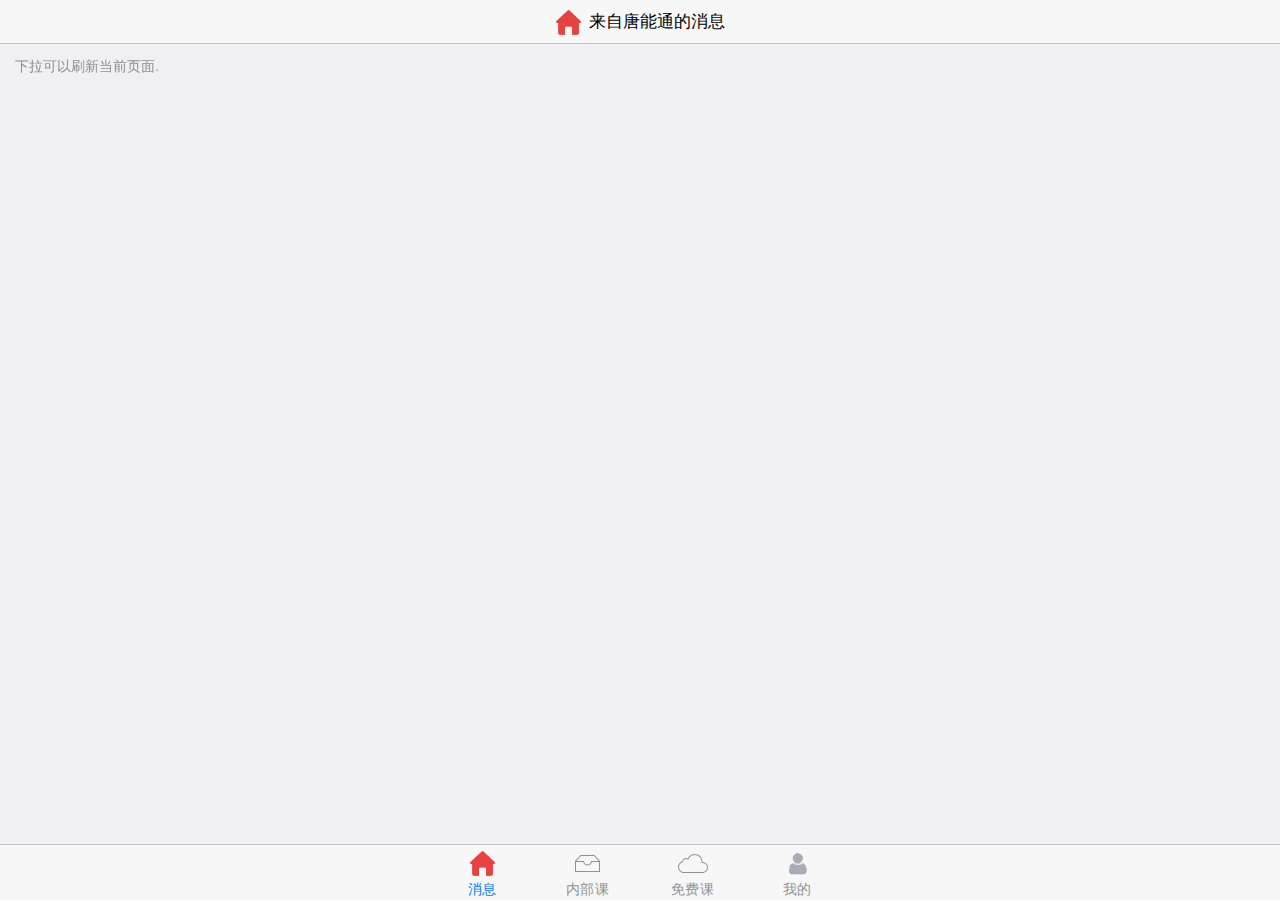
<file: prj/android/TntPlayer/app/src/main/assets/www/index.html>
<!DOCTYPE html>
<html>
  <head>
    <meta charset="utf-8">
    <meta name="viewport" content="width=device-width, initial-scale=1, maximum-scale=1, minimum-scale=1, user-scalable=no, minimal-ui">
    <meta name="apple-mobile-web-app-capable" content="yes">
    <meta name="apple-mobile-web-app-status-bar-style" content="black">
    <title>My App</title>
    <!-- Path to Framework7 Library CSS-->
    <link rel="stylesheet" href="css/framework7.ios.min.css">
    <link rel="stylesheet" href="css/framework7.ios.colors.min.css">
    <!-- Path to your custom app styles-->
    <link rel="stylesheet" href="css/my-app.css?1">
  </head>
  <body>


  <!-- Status bar overlay for fullscreen mode-->
  <div class="statusbar-overlay"></div>
  <!-- Panels overlay-->
  <div class="panel-overlay"></div>
  <!-- Left panel with reveal effect-->
  <div class="panel panel-left panel-reveal">
    <div class="content-block">
      <p>Left panel content goes here</p>
    </div>
  </div>
  <!-- Right panel with cover effect-->
  <div class="panel panel-right panel-cover">
    <div class="content-block">
      <p>Right panel content goes here</p>
    </div>
  </div>
  <!-- Views, and they are tabs-->
  <!-- We need to set "toolbar-through" class on it to keep space for our tab bar-->
  <div class="views tabs toolbar-through">
    <!-- Your first view, it is also a .tab and should have "active" class to make it visible by default-->
    <div id="view-1" class="view view-main tab active">
      <!-- We can make with view with navigation, let's add Top Navbar-->
      <div class="navbar">
        <div class="navbar-inner">
          <div class="center sliding"><i class="icon demo-icon-1" style="margin-right:8px;margin-top:0px;"></i>来自唐能通的消息</div>
        </div>
      </div>
      <!-- Pages-->
      <div class="pages">
        <!-- Page, data-page contains page name-->
        <div data-page="index-1" class="page">

          <div class="page-content pull-to-refresh-content" data-viewtype="gg" data-iconpath="https://gpk01.gwgz.com:666/images/tnt/avter-200.jpg">
            <div class="pull-to-refresh-layer">
              <div class="preloader"></div>
              <div class="pull-to-refresh-arrow"></div>
            </div>
            <div class="list-block media-list" style="padding-top:8px;">
              <ul >

              </ul>
              <div class="list-block-label">
                <p>下拉可以刷新当前页面.</p>
              </div>
            </div>
          </div>

        </div>
      </div>
    </div>
    <!-- Second view (for second wrap)-->
    <div id="view-2" class="view tab">
      <!-- We can make with view with navigation, let's add Top Navbar-->
      <div class="navbar">
        <div class="navbar-inner">
          <div class="center sliding"><i class="icon demo-icon-2" style="margin-right:8px;margin-top:0px;"></i>内部课</div>
        </div>
      </div>
      <div class="pages ">
        <div data-page="index-2" class="page">

          <div class="page-content pull-to-refresh-content  infinite-scroll" data-viewtype="gpk" data-iconpath="https://gpk01.gwgz.com:666/images/tnt/00.jpg">
            <div class="pull-to-refresh-layer">
              <div class="preloader"></div>
              <div class="pull-to-refresh-arrow"></div>
            </div>
            <div class="list-block media-list" style="padding-top:8px;">
              <ul >

              </ul>
              <!-- Preloader -->
              <div class="infinite-scroll-preloader">
                <div class="preloader"></div>
              </div>
              <div class="list-block-label">
                <p>下拉可以刷新当前页面.</p>
              </div>
            </div>
          </div>


        </div>
      </div>
    </div>
    <div id="view-3" class="view tab">
      <!-- We can make with view with navigation, let's add Top Navbar-->
      <div class="navbar">
        <div class="navbar-inner">
          <div class="center sliding"><i class="icon demo-icon-3" style="margin-right:8px;margin-top:0px;"></i>免费课</div>
        </div>
      </div>
      <div class="pages">
        <div data-page="index-3" class="page">

          <div class="page-content pull-to-refresh-content infinite-scroll" data-viewtype="gsk" data-iconpath="https://gpk01.gwgz.com:666/images/tnt/003.jpg">
            <div class="pull-to-refresh-layer">
              <div class="preloader"></div>
              <div class="pull-to-refresh-arrow"></div>
            </div>
            <div class="list-block media-list" style="padding-top:8px;">
              <ul >

              </ul>
              <!-- Preloader -->
              <div class="infinite-scroll-preloader">
                <div class="preloader"></div>
              </div>
              <div class="list-block-label">
                <p>下拉可以刷新当前页面.</p>
              </div>
            </div>
          </div>

        </div>
      </div>
    </div>
    <div id="view-4" class="view tab">
      <div class="pages navbar-fixed">
        <div data-page="index-4" class="page">
          <div class="navbar">
            <div class="navbar-inner">
              <div class="center">我的</div>
            </div>
          </div>
          <div class="page-content my-info">
            <div class="my-name1" style="display:none;">游客</div>
            <div class="list-block">
              <ul>
                <li>
                  <div class="item-content">
                    <div class="item-media"><i class="icon icon-form-name"></i></div>
                    <div class="item-inner">
                      <div class="item-title label">用户名</div>
                      <div class="item-input">
                        <div class="label my-name">游客</div>
                      </div>
                    </div>
                  </div>
                </li>
                <li>
                  <div class="item-content">
                    <div class="item-media"><i class="icon icon-form-email"></i></div>
                    <div class="item-inner">
                      <div class="item-title label">有效期</div>
                      <div class="item-input">
                        <div class="label my-charge">游客可以收看下方免费课栏目的免费课件！</div>
                      </div>
                    </div>
                  </div>
                </li>
                <!--
                <li>
                  <div class="item-content">
                    <div class="item-media"><i class="icon icon-form-url"></i></div>
                    <div class="item-inner">
                      <div class="item-title label">URL</div>
                      <div class="item-input">
                        <input type="url" placeholder="URL">
                      </div>
                    </div>
                  </div>
                </li>
                <li>
                  <div class="item-content">
                    <div class="item-media"><i class="icon icon-form-password"></i></div>
                    <div class="item-inner">
                      <div class="item-title label">Password</div>
                      <div class="item-input">
                        <input type="password" placeholder="Password">
                      </div>
                    </div>
                  </div>
                </li>
                <li>
                  <div class="item-content">
                    <div class="item-media"><i class="icon icon-form-tel"></i></div>
                    <div class="item-inner">
                      <div class="item-title label">Phone</div>
                      <div class="item-input">
                        <input type="tel" placeholder="Phone">
                      </div>
                    </div>
                  </div>
                </li>
                <li>
                  <div class="item-content">
                    <div class="item-media"><i class="icon icon-form-gender"></i></div>
                    <div class="item-inner">
                      <div class="item-title label">Gender</div>
                      <div class="item-input">
                        <select>
                          <option>Male</option>
                          <option>Female</option>
                        </select>
                      </div>
                    </div>
                  </div>
                </li>
                <li>
                  <div class="item-content">
                    <div class="item-media"><i class="icon icon-form-calendar"></i></div>
                    <div class="item-inner">
                      <div class="item-title label">Birth date</div>
                      <div class="item-input">
                        <input type="date" placeholder="Birth day" value="2014-04-30">
                      </div>
                    </div>
                  </div>
                </li>
                <li>
                  <div class="item-content">
                    <div class="item-media"><i class="icon icon-form-toggle"></i></div>
                    <div class="item-inner">
                      <div class="item-title label">Switch</div>
                      <div class="item-input">
                        <label class="label-switch">
                          <input type="checkbox">
                          <div class="checkbox"></div>
                        </label>
                      </div>
                    </div>
                  </div>
                </li>
                <li>
                  <div class="item-content">
                    <div class="item-media"><i class="icon icon-form-settings"></i></div>
                    <div class="item-inner">
                      <div class="item-title label">Slider</div>
                      <div class="item-input">
                        <div class="range-slider">
                          <input type="range" min="0" max="100" value="50" step="0.1">
                        </div>
                      </div>
                    </div>
                  </div>
                </li> -->
              </ul>
            </div>
            <div class="content-block">
              <p></p>
            </div>
          </div>
        </div>
      </div>
    </div>
    <!-- Bottom Tabbar-->
    <div class="toolbar tabbar tabbar-labels">

      <div class="toolbar-inner">
        <a href="#view-1" class="tab-link active">
          <i class="icon demo-icon-1"></i>
          <span class="tabbar-label">消息</span>
        </a>
        <a href="#view-2" class="tab-link">
          <i class="icon demo-icon-2"></i>
          <span class="tabbar-label">内部课</span>
        </a>

        <a href="#view-3" class="tab-link">
          <i class="icon demo-icon-3"><span class="badge bg-red" style="display:none;">4</span></i>
          <span class="tabbar-label">免费课</span>
        </a>

        <a href="#view-4" class="tab-link">
          <i class="icon demo-icon-4"></i>
          <span class="tabbar-label">我的</span>
        </a>
      </div>

    </div>
  </div>

  <!-- About Popup -->
  <div class="popup popup-about">
    <div class="navbar">
      <div class="navbar-inner">
        <div class="left">
          <a href="#" class="link close-popup">
            <i class="icon icon-back"></i>
            <span>返回</span>
          </a>
        </div>
        <div class="center"><span class="popup-title"></span></div>

        <div class="right">
          <a href="#" class="link">
            <i class="icon icon-close"></i>


          </a>
        </div>

      </div>
    </div>
    <div class="content-block">
      <div class="popup-content">

      </div>
    </div>
  </div>


  <div class="login-screen">
    <!-- Default view-page layout -->
    <div class="view">
      <div class="page">
        <!-- page-content has additional login-screen content -->
        <div class="page-content login-screen-content">
          <div class="login-screen-title"><i class="icon demo-icon-99" style="margin-right:8px;margin-top:0px;"></i>唐能通短线是银</div>
          <!-- Login form -->
          <form>
            <div class="list-block">
              <ul>
                <li class="item-content">
                  <div class="item-inner">
                    <div class="item-title label">账号</div>
                    <div class="item-input">
                      <input type="text" name="login-username" placeholder="用户名一般为姓名">
                    </div>
                  </div>
                </li>
                <li class="item-content">
                  <div class="item-inner">
                    <div class="item-title label">密码</div>
                    <div class="item-input">
                      <input type="password" name="login-password" placeholder="密码">
                    </div>
                  </div>
                </li>
              </ul>
            </div>
            <div class="list-block">
              <ul>
                <li>
                  <a href="#" class="item-link list-button login-button">登录</a>
                </li>
              </ul>
              <div class="list-block-label">
                <p>用户名注册开通，请联系QQ：2881559071</p>
                <p><a href="#" class="close-login-screen">取消登陆</a></p>
              </div>
            </div>
          </form>
        </div>
      </div>
    </div>
  </div>

    <!-- Path to Framework7 Library JS-->
    <script type="text/javascript" src="js/framework7.min.js"></script>
    <!-- Path to your app js-->
    <script type="text/javascript" src="js/pageInit.js?d"></script>
    <script type="text/javascript" src="js/my-app.js?c"></script>


    <script>

    function clickprompt(){
    // 调用prompt（）
    var result=prompt("js://cpp?arg1=111&arg2=222");
    alert("demo " + result);
}

      </script>
  </body>
</html>
</file>
<file: prj/android/TntPlayer/app/src/main/assets/www/css/my-app.css>
i.demo-icon-1 {
        width: 25px;
        height: 25px;
        background-image: url("../img/home-off.png");
      }
      .active i.demo-icon-1 {
        background-image: url("../img/home-on.png");
      }
      i.demo-icon-2 {
        width: 25px;
        height: 30px;
        background-image: url("data:image/svg+xml;charset=utf-8,<svg xmlns='http://www.w3.org/2000/svg' x='0px' y='0px' viewBox='0 0 25 17' fill='%23929292'><path d='M19.5,0h-14L0,6v11h25V6L19.5,0z M5.9,1h13.2l4.5,5H16c0,1.9-1.6,3.4-3.5,3.4C10.6,9.4,9,7.9,9,6H1.4L5.9,1z M24,16H1V7h7.1 c0.5,1.9,2.3,3.4,4.4,3.4s3.9-1.5,4.4-3.4H24V16z'/></svg>");
      }
      .active i.demo-icon-2 {
        background-image: url("data:image/svg+xml;charset=utf-8,<svg xmlns='http://www.w3.org/2000/svg' x='0px' y='0px' viewBox='0 0 25 17' fill='%23007aff'><path d='M19.5,0h-14L0,6v11h25V6L19.5,0z M5.9,1h13.2l4.5,5H16c0,1.9-1.6,3.4-3.5,3.4C10.6,9.4,9,7.9,9,6H1.3L5.9,1z'/></svg>");
      }
      i.demo-icon-3 {
        width: 30px;
        height: 30px;
        background-image: url("data:image/svg+xml;charset=utf-8,<svg xmlns='http://www.w3.org/2000/svg' x='0px' y='0px' viewBox='0 0 30 19' fill='%23929292'><path d='M16.8,1c3.7,0,6.8,3,6.8,6.8l0,0.1c0,0,0,0.1,0,0.1l0,1l1,0C27,9,29,11,29,13.5c0,2.5-2,4.5-4.5,4.5H6c-2.8,0-5-2.2-5-5 c0-2.1,1.4-4,3.4-4.7L5,8.1l0.1-0.6C5.3,6,6.5,5,8,5c0.4,0,0.9,0.1,1.3,0.3l0.9,0.5l0.4-0.9C11.8,2.5,14.2,1,16.8,1 M16.8,0 c-3.1,0-5.7,1.8-7,4.4C9.2,4.2,8.6,4,8,4C6,4,4.4,5.4,4.1,7.3C1.7,8.1,0,10.4,0,13c0,3.3,2.7,6,6,6h18.5v0c3,0,5.5-2.5,5.5-5.5 c0-3-2.5-5.5-5.5-5.5c0-0.1,0-0.2,0-0.2C24.5,3.5,21.1,0,16.8,0L16.8,0z'/></svg>");
      }
      .active i.demo-icon-3 {
        background-image: url("data:image/svg+xml;charset=utf-8,<svg xmlns='http://www.w3.org/2000/svg' x='0px' y='0px' viewBox='0 0 30 19' fill='%23007aff'><path d='M24.5,8c0-0.1,0-0.2,0-0.2C24.5,3.5,21,0,16.8,0c-3.1,0-5.7,1.8-7,4.4C9.2,4.2,8.6,4,8,4C6,4,4.4,5.4,4,7.3 C1.7,8.1,0,10.4,0,13c0,3.3,2.7,6,6,6h18.5v0c3,0,5.5-2.5,5.5-5.5C30,10.5,27.5,8,24.5,8z'/></svg>");
      }
      i.demo-icon-4 {
        width: 25px;
        height: 30px;
        background-image: url("../img/my-off.png");
      }
      .active i.demo-icon-4 {
        background-image: url("../img/my-on.png");
      }

      i.demo-icon-5 {
        width: 25px;
        height: 30px;
        background-image: url("../img/00.jpg");
      }
      .active i.demo-icon-5 {
        background-image: url("../img/00.jpg");
      }

      i.demo-icon-6 {
        width: 25px;
        height: 30px;
        background-image: url("../img/003.jpg");
      }
      .active i.demo-icon-6 {
        background-image: url("../img/003.jpg");
      }

      i.demo-icon-99 {
        width: 25px;
        height: 30px;
        background-image: url("../img/tx200.png");
      }
      .active i.demo-icon-99 {
        background-image: url("../img/tx200.png");
      }

      .msg_title_avter{
        width:40px;height:40px;
        border-radius:40px;
      }

.list-block .item-after{
 max-height:48px;

}

.ml10{
    margin-left:6px;
}

.vertical-container{
        display: -webkit-flex;
        display: flex;
        -webkit-align-items: center;
              align-items: center;
        -webkit-justify-content: center;
              justify-content: center;
    }

.infinite-scroll-preloader {
  margin-top:-20px;
  margin-bottom: 10px;
  text-align: center;
}
.infinite-scroll-preloader .preloader {
  width:34px;
  height:34px;
}
</file>
<file: prj/android/TntPlayer/app/src/main/assets/www/css/framework7.ios.min.css>
/**
 * Framework7 1.6.5
 * Full featured mobile HTML framework for building iOS & Android apps
 * 
 * http://framework7.io/
 * 
 * Copyright 2017, Vladimir Kharlampidi
 * The iDangero.us
 * http://www.idangero.us/
 * 
 * Licensed under MIT
 * 
 * Released on: September 7, 2017
 */
.framework7-root,body,html{position:relative;height:100%;width:100%;overflow-x:hidden}body{font-family:-apple-system,SF UI Text,Helvetica Neue,Helvetica,Arial,sans-serif;margin:0;padding:0;color:#000;font-size:14px;line-height:1.4;width:100%;-webkit-text-size-adjust:100%;background:#fff;overflow:hidden}.framework7-root{overflow:hidden}@media all and (width:1024px) and (height:691px) and (orientation:landscape){.framework7-root,body,html{height:671px}}@media all and (width:1024px) and (height:692px) and (orientation:landscape){.framework7-root,body,html{height:672px}}*{-webkit-tap-highlight-color:transparent;-webkit-touch-callout:none}a,input,select,textarea{outline:0}a{text-decoration:none;color:#007aff}p{margin:1em 0}.row{display:-webkit-box;display:-ms-flexbox;display:-webkit-flex;display:flex;-webkit-box-pack:justify;-ms-flex-pack:justify;-webkit-justify-content:space-between;justify-content:space-between;-webkit-box-lines:multiple;-moz-box-lines:multiple;-webkit-flex-wrap:wrap;-ms-flex-wrap:wrap;flex-wrap:wrap;-webkit-box-align:start;-ms-flex-align:start;-webkit-align-items:flex-start;align-items:flex-start}.row>[class*=col-]{box-sizing:border-box}.row .col-auto{width:100%}.row .col-100{width:100%;width:-webkit-calc((100% - 15px*0)/ 1);width:calc((100% - 15px*0)/ 1)}.row.no-gutter .col-100{width:100%}.row .col-95{width:95%;width:-webkit-calc((100% - 15px*.05263157894736836)/ 1.0526315789473684);width:calc((100% - 15px*.05263157894736836)/ 1.0526315789473684)}.row.no-gutter .col-95{width:95%}.row .col-90{width:90%;width:-webkit-calc((100% - 15px*.11111111111111116)/ 1.1111111111111112);width:calc((100% - 15px*.11111111111111116)/ 1.1111111111111112)}.row.no-gutter .col-90{width:90%}.row .col-85{width:85%;width:-webkit-calc((100% - 15px*.17647058823529416)/ 1.1764705882352942);width:calc((100% - 15px*.17647058823529416)/ 1.1764705882352942)}.row.no-gutter .col-85{width:85%}.row .col-80{width:80%;width:-webkit-calc((100% - 15px*.25)/ 1.25);width:calc((100% - 15px*.25)/ 1.25)}.row.no-gutter .col-80{width:80%}.row .col-75{width:75%;width:-webkit-calc((100% - 15px*.33333333333333326)/ 1.3333333333333333);width:calc((100% - 15px*.33333333333333326)/ 1.3333333333333333)}.row.no-gutter .col-75{width:75%}.row .col-70{width:70%;width:-webkit-calc((100% - 15px*.4285714285714286)/ 1.4285714285714286);width:calc((100% - 15px*.4285714285714286)/ 1.4285714285714286)}.row.no-gutter .col-70{width:70%}.row .col-66{width:66.66666666666666%;width:-webkit-calc((100% - 15px*.5000000000000002)/ 1.5000000000000002);width:calc((100% - 15px*.5000000000000002)/ 1.5000000000000002)}.row.no-gutter .col-66{width:66.66666666666666%}.row .col-65{width:65%;width:-webkit-calc((100% - 15px*.5384615384615385)/ 1.5384615384615385);width:calc((100% - 15px*.5384615384615385)/ 1.5384615384615385)}.row.no-gutter .col-65{width:65%}.row .col-60{width:60%;width:-webkit-calc((100% - 15px*.6666666666666667)/ 1.6666666666666667);width:calc((100% - 15px*.6666666666666667)/ 1.6666666666666667)}.row.no-gutter .col-60{width:60%}.row .col-55{width:55%;width:-webkit-calc((100% - 15px*.8181818181818181)/ 1.8181818181818181);width:calc((100% - 15px*.8181818181818181)/ 1.8181818181818181)}.row.no-gutter .col-55{width:55%}.row .col-50{width:50%;width:-webkit-calc((100% - 15px*1)/ 2);width:calc((100% - 15px*1)/ 2)}.row.no-gutter .col-50{width:50%}.row .col-45{width:45%;width:-webkit-calc((100% - 15px*1.2222222222222223)/ 2.2222222222222223);width:calc((100% - 15px*1.2222222222222223)/ 2.2222222222222223)}.row.no-gutter .col-45{width:45%}.row .col-40{width:40%;width:-webkit-calc((100% - 15px*1.5)/ 2.5);width:calc((100% - 15px*1.5)/ 2.5)}.row.no-gutter .col-40{width:40%}.row .col-35{width:35%;width:-webkit-calc((100% - 15px*1.8571428571428572)/ 2.857142857142857);width:calc((100% - 15px*1.8571428571428572)/ 2.857142857142857)}.row.no-gutter .col-35{width:35%}.row .col-33{width:33.333333333333336%;width:-webkit-calc((100% - 15px*2)/ 3);width:calc((100% - 15px*2)/ 3)}.row.no-gutter .col-33{width:33.333333333333336%}.row .col-30{width:30%;width:-webkit-calc((100% - 15px*2.3333333333333335)/ 3.3333333333333335);width:calc((100% - 15px*2.3333333333333335)/ 3.3333333333333335)}.row.no-gutter .col-30{width:30%}.row .col-25{width:25%;width:-webkit-calc((100% - 15px*3)/ 4);width:calc((100% - 15px*3)/ 4)}.row.no-gutter .col-25{width:25%}.row .col-20{width:20%;width:-webkit-calc((100% - 15px*4)/ 5);width:calc((100% - 15px*4)/ 5)}.row.no-gutter .col-20{width:20%}.row .col-15{width:15%;width:-webkit-calc((100% - 15px*5.666666666666667)/ 6.666666666666667);width:calc((100% - 15px*5.666666666666667)/ 6.666666666666667)}.row.no-gutter .col-15{width:15%}.row .col-10{width:10%;width:-webkit-calc((100% - 15px*9)/ 10);width:calc((100% - 15px*9)/ 10)}.row.no-gutter .col-10{width:10%}.row .col-5{width:5%;width:-webkit-calc((100% - 15px*19)/ 20);width:calc((100% - 15px*19)/ 20)}.row.no-gutter .col-5{width:5%}.row .col-auto:nth-last-child(1),.row .col-auto:nth-last-child(1)~.col-auto{width:100%;width:-webkit-calc((100% - 15px*0)/ 1);width:calc((100% - 15px*0)/ 1)}.row.no-gutter .col-auto:nth-last-child(1),.row.no-gutter .col-auto:nth-last-child(1)~.col-auto{width:100%}.row .col-auto:nth-last-child(2),.row .col-auto:nth-last-child(2)~.col-auto{width:50%;width:-webkit-calc((100% - 15px*1)/ 2);width:calc((100% - 15px*1)/ 2)}.row.no-gutter .col-auto:nth-last-child(2),.row.no-gutter .col-auto:nth-last-child(2)~.col-auto{width:50%}.row .col-auto:nth-last-child(3),.row .col-auto:nth-last-child(3)~.col-auto{width:33.33333333%;width:-webkit-calc((100% - 15px*2)/ 3);width:calc((100% - 15px*2)/ 3)}.row.no-gutter .col-auto:nth-last-child(3),.row.no-gutter .col-auto:nth-last-child(3)~.col-auto{width:33.33333333%}.row .col-auto:nth-last-child(4),.row .col-auto:nth-last-child(4)~.col-auto{width:25%;width:-webkit-calc((100% - 15px*3)/ 4);width:calc((100% - 15px*3)/ 4)}.row.no-gutter .col-auto:nth-last-child(4),.row.no-gutter .col-auto:nth-last-child(4)~.col-auto{width:25%}.row .col-auto:nth-last-child(5),.row .col-auto:nth-last-child(5)~.col-auto{width:20%;width:-webkit-calc((100% - 15px*4)/ 5);width:calc((100% - 15px*4)/ 5)}.row.no-gutter .col-auto:nth-last-child(5),.row.no-gutter .col-auto:nth-last-child(5)~.col-auto{width:20%}.row .col-auto:nth-last-child(6),.row .col-auto:nth-last-child(6)~.col-auto{width:16.66666667%;width:-webkit-calc((100% - 15px*5)/ 6);width:calc((100% - 15px*5)/ 6)}.row.no-gutter .col-auto:nth-last-child(6),.row.no-gutter .col-auto:nth-last-child(6)~.col-auto{width:16.66666667%}.row .col-auto:nth-last-child(7),.row .col-auto:nth-last-child(7)~.col-auto{width:14.28571429%;width:-webkit-calc((100% - 15px*6)/ 7);width:calc((100% - 15px*6)/ 7)}.row.no-gutter .col-auto:nth-last-child(7),.row.no-gutter .col-auto:nth-last-child(7)~.col-auto{width:14.28571429%}.row .col-auto:nth-last-child(8),.row .col-auto:nth-last-child(8)~.col-auto{width:12.5%;width:-webkit-calc((100% - 15px*7)/ 8);width:calc((100% - 15px*7)/ 8)}.row.no-gutter .col-auto:nth-last-child(8),.row.no-gutter .col-auto:nth-last-child(8)~.col-auto{width:12.5%}.row .col-auto:nth-last-child(9),.row .col-auto:nth-last-child(9)~.col-auto{width:11.11111111%;width:-webkit-calc((100% - 15px*8)/ 9);width:calc((100% - 15px*8)/ 9)}.row.no-gutter .col-auto:nth-last-child(9),.row.no-gutter .col-auto:nth-last-child(9)~.col-auto{width:11.11111111%}.row .col-auto:nth-last-child(10),.row .col-auto:nth-last-child(10)~.col-auto{width:10%;width:-webkit-calc((100% - 15px*9)/ 10);width:calc((100% - 15px*9)/ 10)}.row.no-gutter .col-auto:nth-last-child(10),.row.no-gutter .col-auto:nth-last-child(10)~.col-auto{width:10%}.row .col-auto:nth-last-child(11),.row .col-auto:nth-last-child(11)~.col-auto{width:9.09090909%;width:-webkit-calc((100% - 15px*10)/ 11);width:calc((100% - 15px*10)/ 11)}.row.no-gutter .col-auto:nth-last-child(11),.row.no-gutter .col-auto:nth-last-child(11)~.col-auto{width:9.09090909%}.row .col-auto:nth-last-child(12),.row .col-auto:nth-last-child(12)~.col-auto{width:8.33333333%;width:-webkit-calc((100% - 15px*11)/ 12);width:calc((100% - 15px*11)/ 12)}.row.no-gutter .col-auto:nth-last-child(12),.row.no-gutter .col-auto:nth-last-child(12)~.col-auto{width:8.33333333%}.row .col-auto:nth-last-child(13),.row .col-auto:nth-last-child(13)~.col-auto{width:7.69230769%;width:-webkit-calc((100% - 15px*12)/ 13);width:calc((100% - 15px*12)/ 13)}.row.no-gutter .col-auto:nth-last-child(13),.row.no-gutter .col-auto:nth-last-child(13)~.col-auto{width:7.69230769%}.row .col-auto:nth-last-child(14),.row .col-auto:nth-last-child(14)~.col-auto{width:7.14285714%;width:-webkit-calc((100% - 15px*13)/ 14);width:calc((100% - 15px*13)/ 14)}.row.no-gutter .col-auto:nth-last-child(14),.row.no-gutter .col-auto:nth-last-child(14)~.col-auto{width:7.14285714%}.row .col-auto:nth-last-child(15),.row .col-auto:nth-last-child(15)~.col-auto{width:6.66666667%;width:-webkit-calc((100% - 15px*14)/ 15);width:calc((100% - 15px*14)/ 15)}.row.no-gutter .col-auto:nth-last-child(15),.row.no-gutter .col-auto:nth-last-child(15)~.col-auto{width:6.66666667%}.row .col-auto:nth-last-child(16),.row .col-auto:nth-last-child(16)~.col-auto{width:6.25%;width:-webkit-calc((100% - 15px*15)/ 16);width:calc((100% - 15px*15)/ 16)}.row.no-gutter .col-auto:nth-last-child(16),.row.no-gutter .col-auto:nth-last-child(16)~.col-auto{width:6.25%}.row .col-auto:nth-last-child(17),.row .col-auto:nth-last-child(17)~.col-auto{width:5.88235294%;width:-webkit-calc((100% - 15px*16)/ 17);width:calc((100% - 15px*16)/ 17)}.row.no-gutter .col-auto:nth-last-child(17),.row.no-gutter .col-auto:nth-last-child(17)~.col-auto{width:5.88235294%}.row .col-auto:nth-last-child(18),.row .col-auto:nth-last-child(18)~.col-auto{width:5.55555556%;width:-webkit-calc((100% - 15px*17)/ 18);width:calc((100% - 15px*17)/ 18)}.row.no-gutter .col-auto:nth-last-child(18),.row.no-gutter .col-auto:nth-last-child(18)~.col-auto{width:5.55555556%}.row .col-auto:nth-last-child(19),.row .col-auto:nth-last-child(19)~.col-auto{width:5.26315789%;width:-webkit-calc((100% - 15px*18)/ 19);width:calc((100% - 15px*18)/ 19)}.row.no-gutter .col-auto:nth-last-child(19),.row.no-gutter .col-auto:nth-last-child(19)~.col-auto{width:5.26315789%}.row .col-auto:nth-last-child(20),.row .col-auto:nth-last-child(20)~.col-auto{width:5%;width:-webkit-calc((100% - 15px*19)/ 20);width:calc((100% - 15px*19)/ 20)}.row.no-gutter .col-auto:nth-last-child(20),.row.no-gutter .col-auto:nth-last-child(20)~.col-auto{width:5%}.row .col-auto:nth-last-child(21),.row .col-auto:nth-last-child(21)~.col-auto{width:4.76190476%;width:-webkit-calc((100% - 15px*20)/ 21);width:calc((100% - 15px*20)/ 21)}.row.no-gutter .col-auto:nth-last-child(21),.row.no-gutter .col-auto:nth-last-child(21)~.col-auto{width:4.76190476%}@media all and (min-width:768px){.row .tablet-100{width:100%;width:-webkit-calc((100% - 15px*0)/ 1);width:calc((100% - 15px*0)/ 1)}.row.no-gutter .tablet-100{width:100%}.row .tablet-95{width:95%;width:-webkit-calc((100% - 15px*.05263157894736836)/ 1.0526315789473684);width:calc((100% - 15px*.05263157894736836)/ 1.0526315789473684)}.row.no-gutter .tablet-95{width:95%}.row .tablet-90{width:90%;width:-webkit-calc((100% - 15px*.11111111111111116)/ 1.1111111111111112);width:calc((100% - 15px*.11111111111111116)/ 1.1111111111111112)}.row.no-gutter .tablet-90{width:90%}.row .tablet-85{width:85%;width:-webkit-calc((100% - 15px*.17647058823529416)/ 1.1764705882352942);width:calc((100% - 15px*.17647058823529416)/ 1.1764705882352942)}.row.no-gutter .tablet-85{width:85%}.row .tablet-80{width:80%;width:-webkit-calc((100% - 15px*.25)/ 1.25);width:calc((100% - 15px*.25)/ 1.25)}.row.no-gutter .tablet-80{width:80%}.row .tablet-75{width:75%;width:-webkit-calc((100% - 15px*.33333333333333326)/ 1.3333333333333333);width:calc((100% - 15px*.33333333333333326)/ 1.3333333333333333)}.row.no-gutter .tablet-75{width:75%}.row .tablet-70{width:70%;width:-webkit-calc((100% - 15px*.4285714285714286)/ 1.4285714285714286);width:calc((100% - 15px*.4285714285714286)/ 1.4285714285714286)}.row.no-gutter .tablet-70{width:70%}.row .tablet-66{width:66.66666666666666%;width:-webkit-calc((100% - 15px*.5000000000000002)/ 1.5000000000000002);width:calc((100% - 15px*.5000000000000002)/ 1.5000000000000002)}.row.no-gutter .tablet-66{width:66.66666666666666%}.row .tablet-65{width:65%;width:-webkit-calc((100% - 15px*.5384615384615385)/ 1.5384615384615385);width:calc((100% - 15px*.5384615384615385)/ 1.5384615384615385)}.row.no-gutter .tablet-65{width:65%}.row .tablet-60{width:60%;width:-webkit-calc((100% - 15px*.6666666666666667)/ 1.6666666666666667);width:calc((100% - 15px*.6666666666666667)/ 1.6666666666666667)}.row.no-gutter .tablet-60{width:60%}.row .tablet-55{width:55%;width:-webkit-calc((100% - 15px*.8181818181818181)/ 1.8181818181818181);width:calc((100% - 15px*.8181818181818181)/ 1.8181818181818181)}.row.no-gutter .tablet-55{width:55%}.row .tablet-50{width:50%;width:-webkit-calc((100% - 15px*1)/ 2);width:calc((100% - 15px*1)/ 2)}.row.no-gutter .tablet-50{width:50%}.row .tablet-45{width:45%;width:-webkit-calc((100% - 15px*1.2222222222222223)/ 2.2222222222222223);width:calc((100% - 15px*1.2222222222222223)/ 2.2222222222222223)}.row.no-gutter .tablet-45{width:45%}.row .tablet-40{width:40%;width:-webkit-calc((100% - 15px*1.5)/ 2.5);width:calc((100% - 15px*1.5)/ 2.5)}.row.no-gutter .tablet-40{width:40%}.row .tablet-35{width:35%;width:-webkit-calc((100% - 15px*1.8571428571428572)/ 2.857142857142857);width:calc((100% - 15px*1.8571428571428572)/ 2.857142857142857)}.row.no-gutter .tablet-35{width:35%}.row .tablet-33{width:33.333333333333336%;width:-webkit-calc((100% - 15px*2)/ 3);width:calc((100% - 15px*2)/ 3)}.row.no-gutter .tablet-33{width:33.333333333333336%}.row .tablet-30{width:30%;width:-webkit-calc((100% - 15px*2.3333333333333335)/ 3.3333333333333335);width:calc((100% - 15px*2.3333333333333335)/ 3.3333333333333335)}.row.no-gutter .tablet-30{width:30%}.row .tablet-25{width:25%;width:-webkit-calc((100% - 15px*3)/ 4);width:calc((100% - 15px*3)/ 4)}.row.no-gutter .tablet-25{width:25%}.row .tablet-20{width:20%;width:-webkit-calc((100% - 15px*4)/ 5);width:calc((100% - 15px*4)/ 5)}.row.no-gutter .tablet-20{width:20%}.row .tablet-15{width:15%;width:-webkit-calc((100% - 15px*5.666666666666667)/ 6.666666666666667);width:calc((100% - 15px*5.666666666666667)/ 6.666666666666667)}.row.no-gutter .tablet-15{width:15%}.row .tablet-10{width:10%;width:-webkit-calc((100% - 15px*9)/ 10);width:calc((100% - 15px*9)/ 10)}.row.no-gutter .tablet-10{width:10%}.row .tablet-5{width:5%;width:-webkit-calc((100% - 15px*19)/ 20);width:calc((100% - 15px*19)/ 20)}.row.no-gutter .tablet-5{width:5%}.row .tablet-auto:nth-last-child(1),.row .tablet-auto:nth-last-child(1)~.col-auto{width:100%;width:-webkit-calc((100% - 15px*0)/ 1);width:calc((100% - 15px*0)/ 1)}.row.no-gutter .tablet-auto:nth-last-child(1),.row.no-gutter .tablet-auto:nth-last-child(1)~.tablet-auto{width:100%}.row .tablet-auto:nth-last-child(2),.row .tablet-auto:nth-last-child(2)~.col-auto{width:50%;width:-webkit-calc((100% - 15px*1)/ 2);width:calc((100% - 15px*1)/ 2)}.row.no-gutter .tablet-auto:nth-last-child(2),.row.no-gutter .tablet-auto:nth-last-child(2)~.tablet-auto{width:50%}.row .tablet-auto:nth-last-child(3),.row .tablet-auto:nth-last-child(3)~.col-auto{width:33.33333333%;width:-webkit-calc((100% - 15px*2)/ 3);width:calc((100% - 15px*2)/ 3)}.row.no-gutter .tablet-auto:nth-last-child(3),.row.no-gutter .tablet-auto:nth-last-child(3)~.tablet-auto{width:33.33333333%}.row .tablet-auto:nth-last-child(4),.row .tablet-auto:nth-last-child(4)~.col-auto{width:25%;width:-webkit-calc((100% - 15px*3)/ 4);width:calc((100% - 15px*3)/ 4)}.row.no-gutter .tablet-auto:nth-last-child(4),.row.no-gutter .tablet-auto:nth-last-child(4)~.tablet-auto{width:25%}.row .tablet-auto:nth-last-child(5),.row .tablet-auto:nth-last-child(5)~.col-auto{width:20%;width:-webkit-calc((100% - 15px*4)/ 5);width:calc((100% - 15px*4)/ 5)}.row.no-gutter .tablet-auto:nth-last-child(5),.row.no-gutter .tablet-auto:nth-last-child(5)~.tablet-auto{width:20%}.row .tablet-auto:nth-last-child(6),.row .tablet-auto:nth-last-child(6)~.col-auto{width:16.66666667%;width:-webkit-calc((100% - 15px*5)/ 6);width:calc((100% - 15px*5)/ 6)}.row.no-gutter .tablet-auto:nth-last-child(6),.row.no-gutter .tablet-auto:nth-last-child(6)~.tablet-auto{width:16.66666667%}.row .tablet-auto:nth-last-child(7),.row .tablet-auto:nth-last-child(7)~.col-auto{width:14.28571429%;width:-webkit-calc((100% - 15px*6)/ 7);width:calc((100% - 15px*6)/ 7)}.row.no-gutter .tablet-auto:nth-last-child(7),.row.no-gutter .tablet-auto:nth-last-child(7)~.tablet-auto{width:14.28571429%}.row .tablet-auto:nth-last-child(8),.row .tablet-auto:nth-last-child(8)~.col-auto{width:12.5%;width:-webkit-calc((100% - 15px*7)/ 8);width:calc((100% - 15px*7)/ 8)}.row.no-gutter .tablet-auto:nth-last-child(8),.row.no-gutter .tablet-auto:nth-last-child(8)~.tablet-auto{width:12.5%}.row .tablet-auto:nth-last-child(9),.row .tablet-auto:nth-last-child(9)~.col-auto{width:11.11111111%;width:-webkit-calc((100% - 15px*8)/ 9);width:calc((100% - 15px*8)/ 9)}.row.no-gutter .tablet-auto:nth-last-child(9),.row.no-gutter .tablet-auto:nth-last-child(9)~.tablet-auto{width:11.11111111%}.row .tablet-auto:nth-last-child(10),.row .tablet-auto:nth-last-child(10)~.col-auto{width:10%;width:-webkit-calc((100% - 15px*9)/ 10);width:calc((100% - 15px*9)/ 10)}.row.no-gutter .tablet-auto:nth-last-child(10),.row.no-gutter .tablet-auto:nth-last-child(10)~.tablet-auto{width:10%}.row .tablet-auto:nth-last-child(11),.row .tablet-auto:nth-last-child(11)~.col-auto{width:9.09090909%;width:-webkit-calc((100% - 15px*10)/ 11);width:calc((100% - 15px*10)/ 11)}.row.no-gutter .tablet-auto:nth-last-child(11),.row.no-gutter .tablet-auto:nth-last-child(11)~.tablet-auto{width:9.09090909%}.row .tablet-auto:nth-last-child(12),.row .tablet-auto:nth-last-child(12)~.col-auto{width:8.33333333%;width:-webkit-calc((100% - 15px*11)/ 12);width:calc((100% - 15px*11)/ 12)}.row.no-gutter .tablet-auto:nth-last-child(12),.row.no-gutter .tablet-auto:nth-last-child(12)~.tablet-auto{width:8.33333333%}.row .tablet-auto:nth-last-child(13),.row .tablet-auto:nth-last-child(13)~.col-auto{width:7.69230769%;width:-webkit-calc((100% - 15px*12)/ 13);width:calc((100% - 15px*12)/ 13)}.row.no-gutter .tablet-auto:nth-last-child(13),.row.no-gutter .tablet-auto:nth-last-child(13)~.tablet-auto{width:7.69230769%}.row .tablet-auto:nth-last-child(14),.row .tablet-auto:nth-last-child(14)~.col-auto{width:7.14285714%;width:-webkit-calc((100% - 15px*13)/ 14);width:calc((100% - 15px*13)/ 14)}.row.no-gutter .tablet-auto:nth-last-child(14),.row.no-gutter .tablet-auto:nth-last-child(14)~.tablet-auto{width:7.14285714%}.row .tablet-auto:nth-last-child(15),.row .tablet-auto:nth-last-child(15)~.col-auto{width:6.66666667%;width:-webkit-calc((100% - 15px*14)/ 15);width:calc((100% - 15px*14)/ 15)}.row.no-gutter .tablet-auto:nth-last-child(15),.row.no-gutter .tablet-auto:nth-last-child(15)~.tablet-auto{width:6.66666667%}.row .tablet-auto:nth-last-child(16),.row .tablet-auto:nth-last-child(16)~.col-auto{width:6.25%;width:-webkit-calc((100% - 15px*15)/ 16);width:calc((100% - 15px*15)/ 16)}.row.no-gutter .tablet-auto:nth-last-child(16),.row.no-gutter .tablet-auto:nth-last-child(16)~.tablet-auto{width:6.25%}.row .tablet-auto:nth-last-child(17),.row .tablet-auto:nth-last-child(17)~.col-auto{width:5.88235294%;width:-webkit-calc((100% - 15px*16)/ 17);width:calc((100% - 15px*16)/ 17)}.row.no-gutter .tablet-auto:nth-last-child(17),.row.no-gutter .tablet-auto:nth-last-child(17)~.tablet-auto{width:5.88235294%}.row .tablet-auto:nth-last-child(18),.row .tablet-auto:nth-last-child(18)~.col-auto{width:5.55555556%;width:-webkit-calc((100% - 15px*17)/ 18);width:calc((100% - 15px*17)/ 18)}.row.no-gutter .tablet-auto:nth-last-child(18),.row.no-gutter .tablet-auto:nth-last-child(18)~.tablet-auto{width:5.55555556%}.row .tablet-auto:nth-last-child(19),.row .tablet-auto:nth-last-child(19)~.col-auto{width:5.26315789%;width:-webkit-calc((100% - 15px*18)/ 19);width:calc((100% - 15px*18)/ 19)}.row.no-gutter .tablet-auto:nth-last-child(19),.row.no-gutter .tablet-auto:nth-last-child(19)~.tablet-auto{width:5.26315789%}.row .tablet-auto:nth-last-child(20),.row .tablet-auto:nth-last-child(20)~.col-auto{width:5%;width:-webkit-calc((100% - 15px*19)/ 20);width:calc((100% - 15px*19)/ 20)}.row.no-gutter .tablet-auto:nth-last-child(20),.row.no-gutter .tablet-auto:nth-last-child(20)~.tablet-auto{width:5%}.row .tablet-auto:nth-last-child(21),.row .tablet-auto:nth-last-child(21)~.col-auto{width:4.76190476%;width:-webkit-calc((100% - 15px*20)/ 21);width:calc((100% - 15px*20)/ 21)}.row.no-gutter .tablet-auto:nth-last-child(21),.row.no-gutter .tablet-auto:nth-last-child(21)~.tablet-auto{width:4.76190476%}}.view,.views{position:relative;height:100%;z-index:5000}.views{overflow:auto;-webkit-overflow-scrolling:touch}.view{overflow:hidden;box-sizing:border-box;width:100%}.pages{position:relative;width:100%;height:100%;overflow:hidden;background:#000}.page{box-sizing:border-box;position:absolute;left:0;top:0;width:100%;height:100%;background:#efeff4;-webkit-transform:translate3d(0,0,0);transform:translate3d(0,0,0)}.page.cached{display:none}.page-on-left{-webkit-transform:translate3d(-20%,0,0);transform:translate3d(-20%,0,0)}.page-on-left .swipeback-page-opacity{opacity:1}.page-on-left:after{opacity:1}.page-on-center .swipeback-page-shadow{opacity:1}.page-on-center .swipeback-page-opacity{opacity:0!important}.page-on-right{-webkit-transform:translate3d(100%,0,0);transform:translate3d(100%,0,0)}.page-on-right .swipeback-page-shadow{opacity:0!important}.page-content{overflow:auto;-webkit-overflow-scrolling:touch;box-sizing:border-box;height:100%;position:relative;z-index:1}.swipeback-page-shadow{position:absolute;right:100%;top:0;width:16px;height:100%;background:-webkit-linear-gradient(left,rgba(0,0,0,0) 0,rgba(0,0,0,0) 10%,rgba(0,0,0,.01) 50%,rgba(0,0,0,.2) 100%);background:linear-gradient(to right,rgba(0,0,0,0) 0,rgba(0,0,0,0) 10%,rgba(0,0,0,.01) 50%,rgba(0,0,0,.2) 100%);z-index:-1;content:'';will-change:opacity;contain:strict}html.android .swipeback-page-shadow{display:none;-webkit-animation:none;animation:none}.swipeback-page-opacity{position:absolute;left:0;top:0;background:rgba(0,0,0,.1);width:100%;height:100%;content:'';opacity:0;z-index:10000;will-change:opacity;contain:strict}.page-transitioning,.page-transitioning .swipeback-page-opacity,.page-transitioning .swipeback-page-shadow{-webkit-transition-duration:.4s;transition-duration:.4s}.page-from-center-to-right:before,.page-from-right-to-center:before{position:absolute;right:100%;top:0;width:16px;height:100%;background:-webkit-linear-gradient(left,rgba(0,0,0,0) 0,rgba(0,0,0,0) 10%,rgba(0,0,0,.01) 50%,rgba(0,0,0,.2) 100%);background:linear-gradient(to right,rgba(0,0,0,0) 0,rgba(0,0,0,0) 10%,rgba(0,0,0,.01) 50%,rgba(0,0,0,.2) 100%);z-index:-1;content:'';will-change:opacity;contain:strict}html.android .page-from-center-to-right:before,html.android .page-from-right-to-center:before{display:none;-webkit-animation:none;animation:none}.page-from-right-to-center{-webkit-animation:pageFromRightToCenter .4s forwards;animation:pageFromRightToCenter .4s forwards}.page-from-right-to-center:before{-webkit-animation:pageFromRightToCenterShadow .4s forwards;animation:pageFromRightToCenterShadow .4s forwards}.page-from-center-to-right{-webkit-animation:pageFromCenterToRight .4s forwards;animation:pageFromCenterToRight .4s forwards}.page-from-center-to-right:before{-webkit-animation:pageFromCenterToRightShadow .4s forwards;animation:pageFromCenterToRightShadow .4s forwards}@-webkit-keyframes pageFromRightToCenter{from{-webkit-transform:translate3d(100%,0,0)}to{-webkit-transform:translate3d(0,0,0)}}@keyframes pageFromRightToCenter{from{transform:translate3d(100%,0,0)}to{transform:translate3d(0,0,0)}}@-webkit-keyframes pageFromRightToCenterShadow{from{opacity:0}to{opacity:1}}@keyframes pageFromRightToCenterShadow{from{opacity:0}to{opacity:1}}@-webkit-keyframes pageFromCenterToRight{from{-webkit-transform:translate3d(0,0,0)}to{-webkit-transform:translate3d(100%,0,0)}}@keyframes pageFromCenterToRight{from{transform:translate3d(0,0,0)}to{transform:translate3d(100%,0,0)}}@-webkit-keyframes pageFromCenterToRightShadow{from{opacity:1}to{opacity:0}}@keyframes pageFromCenterToRightShadow{from{opacity:1}to{opacity:0}}.page-from-center-to-left{-webkit-animation:pageFromCenterToLeft .4s forwards;animation:pageFromCenterToLeft .4s forwards}.page-from-center-to-left:after{position:absolute;left:0;top:0;background:rgba(0,0,0,.1);width:100%;height:100%;content:'';opacity:0;z-index:10000;will-change:opacity;contain:strict;-webkit-animation:pageFromCenterToLeftOpacity .4s forwards;animation:pageFromCenterToLeftOpacity .4s forwards}.page-from-left-to-center{-webkit-animation:pageFromLeftToCenter .4s forwards;animation:pageFromLeftToCenter .4s forwards}.page-from-left-to-center:after{position:absolute;left:0;top:0;background:rgba(0,0,0,.1);width:100%;height:100%;content:'';opacity:0;z-index:10000;will-change:opacity;contain:strict;-webkit-animation:pageFromLeftToCenterOpacity .4s forwards;animation:pageFromLeftToCenterOpacity .4s forwards}@-webkit-keyframes pageFromCenterToLeft{from{-webkit-transform:translate3d(0,0,0)}to{-webkit-transform:translate3d(-20%,0,0)}}@keyframes pageFromCenterToLeft{from{transform:translate3d(0,0,0)}to{transform:translate3d(-20%,0,0)}}@-webkit-keyframes pageFromLeftToCenter{from{-webkit-transform:translate3d(-20%,0,0)}to{-webkit-transform:translate3d(0,0,0)}}@keyframes pageFromLeftToCenter{from{transform:translate3d(-20%,0,0)}to{transform:translate3d(0,0,0)}}@-webkit-keyframes pageFromCenterToLeftOpacity{from{opacity:0}to{opacity:1}}@keyframes pageFromCenterToLeftOpacity{from{opacity:0}to{opacity:1}}@-webkit-keyframes pageFromLeftToCenterOpacity{from{opacity:1}to{opacity:0}}@keyframes pageFromLeftToCenterOpacity{from{opacity:1}to{opacity:0}}.navbar-inner,.toolbar-inner{position:absolute;left:0;top:0;width:100%;height:100%;padding:0 8px;box-sizing:border-box;display:-webkit-box;display:-ms-flexbox;display:-webkit-flex;display:flex;-webkit-box-pack:justify;-ms-flex-pack:justify;-webkit-justify-content:space-between;justify-content:space-between;-webkit-box-align:center;-ms-flex-align:center;-webkit-align-items:center;align-items:center}.navbar-inner.cached{display:none}.navbar,.toolbar{height:44px;width:100%;box-sizing:border-box;font-size:17px;position:relative;margin:0;z-index:500;-webkit-backface-visibility:hidden;backface-visibility:hidden;-webkit-transform:translate3d(0,0,0);transform:translate3d(0,0,0)}.navbar b,.toolbar b{font-weight:500}html.ios-gt-8 .navbar b,html.ios-gt-8 .toolbar b{font-weight:600}.navbar,.subnavbar,.toolbar{background:#f7f7f8}.navbar a.link,.subnavbar a.link,.toolbar a.link{line-height:44px;height:44px;text-decoration:none;position:relative;display:-webkit-box;display:-ms-flexbox;display:-webkit-flex;display:flex;-webkit-box-pack:start;-ms-flex-pack:start;-webkit-justify-content:flex-start;justify-content:flex-start;-webkit-box-align:center;-ms-flex-align:center;-webkit-align-items:center;align-items:center;-webkit-transition-duration:.3s;transition-duration:.3s;-webkit-transform:translateZ(0);transform:translateZ(0)}.navbar a.link.active-state,.subnavbar a.link.active-state,.toolbar a.link.active-state,html:not(.watch-active-state) .navbar a.link:active,html:not(.watch-active-state) .subnavbar a.link:active,html:not(.watch-active-state) .toolbar a.link:active{opacity:.3;-webkit-transition-duration:0s;transition-duration:0s}.navbar a.link i+i,.navbar a.link i+span,.navbar a.link span+i,.navbar a.link span+span,.subnavbar a.link i+i,.subnavbar a.link i+span,.subnavbar a.link span+i,.subnavbar a.link span+span,.toolbar a.link i+i,.toolbar a.link i+span,.toolbar a.link span+i,.toolbar a.link span+span{margin-left:7px}.navbar a.icon-only,.subnavbar a.icon-only,.toolbar a.icon-only{min-width:44px;display:-webkit-box;display:-ms-flexbox;display:-webkit-flex;display:flex;-webkit-box-pack:center;-ms-flex-pack:center;-webkit-justify-content:center;justify-content:center;-webkit-box-align:center;-ms-flex-align:center;-webkit-align-items:center;align-items:center;margin:0}.navbar i.icon,.subnavbar i.icon,.toolbar i.icon{display:block}.navbar{left:0;top:0}.navbar:after{content:'';position:absolute;left:0;bottom:0;right:auto;top:auto;height:1px;width:100%;background-color:#c4c4c4;display:block;z-index:15;-webkit-transform-origin:50% 100%;transform-origin:50% 100%}html.pixel-ratio-2 .navbar:after{-webkit-transform:scaleY(.5);transform:scaleY(.5)}html.pixel-ratio-3 .navbar:after{-webkit-transform:scaleY(.33);transform:scaleY(.33)}.navbar:after{backface-visibility:hidden}.navbar.no-border:after{display:none}.navbar .center{font-size:17px;font-weight:500;text-align:center;margin:0;position:relative;overflow:hidden;text-overflow:ellipsis;white-space:nowrap;line-height:44px;-webkit-flex-shrink:10;-ms-flex:0 10 auto;flex-shrink:10;display:-webkit-box;display:-ms-flexbox;display:-webkit-flex;display:flex;-webkit-box-align:center;-ms-flex-align:center;-webkit-align-items:center;align-items:center}html.ios-gt-8 .navbar .center{font-weight:600}.navbar .center .subtitle{color:#6d6d72;display:block;line-height:1;bottom:3px;font-size:10px;position:absolute;text-align:center;width:100%}.navbar .left,.navbar .right{-webkit-flex-shrink:0;-ms-flex:0 0 auto;flex-shrink:0;display:-webkit-box;display:-ms-flexbox;display:-webkit-flex;display:flex;-webkit-box-pack:start;-ms-flex-pack:start;-webkit-justify-content:flex-start;justify-content:flex-start;-webkit-box-align:center;-ms-flex-align:center;-webkit-align-items:center;align-items:center;-webkit-transform:translate3d(0,0,0);transform:translate3d(0,0,0)}.navbar .left a+a,.navbar .right a+a{margin-left:15px}.navbar .left{margin-right:10px}.navbar .right{margin-left:10px}.navbar .right:first-child{position:absolute;right:8px;height:100%}.popup .navbar{-webkit-transform:translate3d(0,0,0);transform:translate3d(0,0,0)}.subnavbar{height:44px;width:100%;position:absolute;left:0;top:100%;margin-top:-1px;z-index:20;box-sizing:border-box;padding:0 8px;display:-webkit-box;display:-ms-flexbox;display:-webkit-flex;display:flex;-webkit-box-pack:justify;-ms-flex-pack:justify;-webkit-justify-content:space-between;justify-content:space-between;-webkit-box-align:center;-ms-flex-align:center;-webkit-align-items:center;align-items:center}.subnavbar:after{content:'';position:absolute;left:0;bottom:0;right:auto;top:auto;height:1px;width:100%;background-color:#c4c4c4;display:block;z-index:15;-webkit-transform-origin:50% 100%;transform-origin:50% 100%}html.pixel-ratio-2 .subnavbar:after{-webkit-transform:scaleY(.5);transform:scaleY(.5)}html.pixel-ratio-3 .subnavbar:after{-webkit-transform:scaleY(.33);transform:scaleY(.33)}.subnavbar.no-border:after{display:none}.navbar.no-border .subnavbar{margin-top:0}.navbar-on-left .subnavbar,.navbar-on-right .subnavbar{pointer-events:none}.navbar .subnavbar,.page .subnavbar{position:absolute}.page>.subnavbar{top:0;margin-top:0}.subnavbar>.buttons-row{width:100%}.subnavbar .searchbar,.subnavbar.searchbar{position:absolute}.subnavbar .searchbar,.subnavbar.searchbar{position:absolute}.subnavbar .searchbar{left:0;top:0}.toolbar{left:0;bottom:0}.toolbar:before{content:'';position:absolute;left:0;top:0;bottom:auto;right:auto;height:1px;width:100%;background-color:#c4c4c4;display:block;z-index:15;-webkit-transform-origin:50% 0;transform-origin:50% 0}html.pixel-ratio-2 .toolbar:before{-webkit-transform:scaleY(.5);transform:scaleY(.5)}html.pixel-ratio-3 .toolbar:before{-webkit-transform:scaleY(.33);transform:scaleY(.33)}.toolbar.no-border:before{display:none}.toolbar a{-webkit-flex-shrink:1;-ms-flex:0 1 auto;flex-shrink:1;position:relative;white-space:nowrap;text-overflow:ellipsis;overflow:hidden}.tabbar{color:#929292;z-index:5001}.tabbar a{color:#929292}.tabbar a.active{color:#007aff}.tabbar a.link{line-height:1.4}.tabbar a.link,.tabbar a.tab-link{height:100%;width:100%;box-sizing:border-box;display:-webkit-box;display:-ms-flexbox;display:-webkit-flex;display:flex;-webkit-box-pack:center;-ms-flex-pack:center;-webkit-justify-content:center;justify-content:center;-webkit-box-align:center;-ms-flex-align:center;-webkit-align-items:center;align-items:center;overflow:visible;-webkit-box-flex:1;-ms-flex:1;-webkit-box-orient:vertical;-moz-box-orient:vertical;-ms-flex-direction:column;-webkit-flex-direction:column;flex-direction:column}.tabbar i.icon{height:30px}.tabbar-labels{height:50px}.tabbar-labels a.link,.tabbar-labels a.tab-link{padding-top:4px;padding-bottom:4px;height:100%;-webkit-box-pack:justify;-ms-flex-pack:justify;-webkit-justify-content:space-between;justify-content:space-between}.tabbar-labels a.link i+span,.tabbar-labels a.tab-link i+span{margin:0}.tabbar-labels span.tabbar-label{line-height:1;display:block;margin:0;letter-spacing:.01em;font-size:10px;position:relative;text-overflow:ellipsis;white-space:nowrap}.navbar input[type=email],.navbar input[type=password],.navbar input[type=search],.navbar input[type=tel],.navbar input[type=text],.navbar input[type=url],.subnavbar input[type=email],.subnavbar input[type=password],.subnavbar input[type=search],.subnavbar input[type=tel],.subnavbar input[type=text],.subnavbar input[type=url]{box-sizing:border-box;width:100%;height:28px;display:block;border:none;-webkit-appearance:none;-moz-appearance:none;-ms-appearance:none;appearance:none;border-radius:5px;font-family:inherit;color:#000;font-size:14px;font-weight:400;padding:0 8px;background-color:#fff}@media all and (min-width:768px){.tabbar .toolbar-inner{-webkit-box-pack:center;-ms-flex-pack:center;-webkit-justify-content:center;justify-content:center}.tabbar a.link,.tabbar a.tab-link{width:auto;min-width:105px}.tabbar-labels{height:56px}.tabbar-labels span.tabbar-label{font-size:14px}}.navbar-from-right-to-center .center,.navbar-from-right-to-center .fading,.navbar-from-right-to-center .left,.navbar-from-right-to-center .right,.navbar-from-right-to-center .subnavbar{-webkit-animation:navbarElementFadeIn .4s forwards;animation:navbarElementFadeIn .4s forwards}.navbar-from-right-to-center .sliding{opacity:1}.navbar-from-center-to-right .center,.navbar-from-center-to-right .fading,.navbar-from-center-to-right .left,.navbar-from-center-to-right .right,.navbar-from-center-to-right .subnavbar{-webkit-animation:navbarElementFadeOut .4s forwards;animation:navbarElementFadeOut .4s forwards}.navbar-from-center-to-right .sliding{opacity:0}.navbar-from-center-to-right .subnavbar.sliding{opacity:1}@-webkit-keyframes navbarElementFadeIn{from{opacity:0}to{opacity:1}}@keyframes navbarElementFadeIn{from{opacity:0}to{opacity:1}}.navbar-from-center-to-left .center,.navbar-from-center-to-left .fading,.navbar-from-center-to-left .left,.navbar-from-center-to-left .right,.navbar-from-center-to-left .subnavbar{-webkit-animation:navbarElementFadeOut .4s forwards;animation:navbarElementFadeOut .4s forwards}.navbar-from-center-to-left .sliding{opacity:0}.navbar-from-center-to-left .subnavbar.sliding{opacity:1}.navbar-from-left-to-center .center,.navbar-from-left-to-center .fading,.navbar-from-left-to-center .left,.navbar-from-left-to-center .right,.navbar-from-left-to-center .subnavbar{-webkit-animation:navbarElementFadeIn .4s forwards;animation:navbarElementFadeIn .4s forwards}.navbar-from-left-to-center .sliding{opacity:1}.navbar-on-left .center,.navbar-on-left .fading,.navbar-on-left .left,.navbar-on-left .right,.navbar-on-left .subnavbar{opacity:0}.navbar-on-left .sliding{opacity:0}.navbar-on-left .subnavbar.sliding{opacity:1;-webkit-transform:translate3d(-100%,0,0);transform:translate3d(-100%,0,0)}.navbar-on-right .center,.navbar-on-right .fading,.navbar-on-right .left,.navbar-on-right .right,.navbar-on-right .subnavbar{opacity:0}.navbar-on-right .sliding{opacity:0}.navbar-on-right .subnavbar.sliding{-webkit-transform:translate3d(100%,0,0);transform:translate3d(100%,0,0)}@-webkit-keyframes navbarElementFadeOut{from{opacity:1}to{opacity:0}}@keyframes navbarElementFadeOut{from{opacity:1}to{opacity:0}}.navbar-from-center-to-left .left.sliding .back.link .icon,.navbar-from-center-to-right .left.sliding .back.link .icon,.navbar-from-left-to-center .left.sliding .back.link .icon,.navbar-from-right-to-center .left.sliding .back.link .icon{-webkit-transition-duration:.4s;transition-duration:.4s}.navbar-from-center-to-left .sliding,.navbar-from-center-to-right .sliding,.navbar-from-left-to-center .sliding,.navbar-from-right-to-center .sliding{-webkit-transition-duration:.4s;transition-duration:.4s;-webkit-animation:none;animation:none}.page>.navbar,.page>.toolbar,.view>.navbar,.view>.toolbar,.views>.navbar,.views>.toolbar{position:absolute}.subnavbar~.page-content{padding-top:44px}.navbar-fixed .page-content,.navbar-through .page-content{padding-top:44px}.navbar-fixed .page-content.with-subnavbar,.navbar-fixed .subnavbar~.page-content,.navbar-fixed .with-subnavbar .page-content,.navbar-through .page-content.with-subnavbar,.navbar-through .subnavbar~.page-content,.navbar-through .with-subnavbar .page-content{padding-top:88px}.navbar-fixed .page .subnavbar,.navbar-fixed.page .subnavbar,.navbar-through .page .subnavbar,.navbar-through.page .subnavbar{top:44px}.tabbar-fixed .page-content,.tabbar-through .page-content,.toolbar-fixed .page-content,.toolbar-through .page-content{padding-bottom:44px}.tabbar-labels-fixed .page-content,.tabbar-labels-through .page-content{padding-bottom:50px}@media all and (min-width:768px){.tabbar-labels-fixed .page-content,.tabbar-labels-through .page-content{padding-bottom:56px}}.navbar.navbar-hiding{-webkit-transition-duration:.4s;transition-duration:.4s;-webkit-transform:translate3d(0,0,0);transform:translate3d(0,0,0)}.navbar.navbar-hiding~.page .list-group-title,.navbar.navbar-hiding~.page-content .list-group-title,.navbar.navbar-hiding~.pages .list-group-title{-webkit-transition-duration:.4s;transition-duration:.4s}.navbar.navbar-hiding~.page .subnavbar,.navbar.navbar-hiding~.page-content .subnavbar,.navbar.navbar-hiding~.pages .subnavbar{-webkit-transition-duration:.4s;transition-duration:.4s}.navbar.navbar-hidden{-webkit-transition-duration:.4s;transition-duration:.4s;-webkit-transform:translate3d(0,-100%,0);transform:translate3d(0,-100%,0)}.navbar.navbar-hidden~.page .list-group-title,.navbar.navbar-hidden~.page-content .list-group-title,.navbar.navbar-hidden~.pages .list-group-title{-webkit-transition-duration:.4s;transition-duration:.4s;top:-44px}.navbar.navbar-hidden~.page .subnavbar,.navbar.navbar-hidden~.page-content .subnavbar,.navbar.navbar-hidden~.pages .subnavbar{-webkit-transform:translate3d(0,-100%,0);transform:translate3d(0,-100%,0);-webkit-transition-duration:.4s;transition-duration:.4s}.navbar.not-animated{-webkit-transition-duration:0s;transition-duration:0s}.page.no-navbar .page-content{padding-top:0}.page.no-navbar .page-content.with-subnavbar,.page.no-navbar.with-subnavbar .page-content,.with-subnavbar .page.no-navbar .page-content{padding-top:44px}.tabbar.tabbar-hiding,.tabbar.toolbar-hiding,.toolbar.tabbar-hiding,.toolbar.toolbar-hiding{-webkit-transition-duration:.4s;transition-duration:.4s;-webkit-transform:translate3d(0,0,0);transform:translate3d(0,0,0)}.tabbar.tabbar-hidden,.tabbar.toolbar-hidden,.toolbar.tabbar-hidden,.toolbar.toolbar-hidden{-webkit-transition-duration:.4s;transition-duration:.4s;-webkit-transform:translate3d(0,100%,0);transform:translate3d(0,100%,0)}.tabbar.not-animated,.toolbar.not-animated{-webkit-transition-duration:0s;transition-duration:0s}.page.no-tabbar .page-content,.page.no-toolbar .page-content{padding-bottom:0}.searchbar{height:44px;width:100%;background:#c9c9ce;box-sizing:border-box;padding:0 8px;overflow:hidden;position:relative;display:-webkit-box;display:-ms-flexbox;display:-webkit-flex;display:flex;-webkit-box-align:center;-ms-flex-align:center;-webkit-align-items:center;align-items:center}.searchbar:after{content:'';position:absolute;left:0;bottom:0;right:auto;top:auto;height:1px;width:100%;background-color:#b4b4b4;display:block;z-index:15;-webkit-transform-origin:50% 100%;transform-origin:50% 100%}html.pixel-ratio-2 .searchbar:after{-webkit-transform:scaleY(.5);transform:scaleY(.5)}html.pixel-ratio-3 .searchbar:after{-webkit-transform:scaleY(.33);transform:scaleY(.33)}.searchbar .searchbar-input{width:100%;height:28px;position:relative;-webkit-flex-shrink:1;-ms-flex:0 1 auto;flex-shrink:1}.searchbar input[type=search]{box-sizing:border-box;width:100%;height:28px;display:block;border:none;-webkit-appearance:none;-moz-appearance:none;-ms-appearance:none;appearance:none;border-radius:5px;font-family:inherit;color:#000;font-size:14px;font-weight:400;padding:0 8px;background-color:#fff;padding:0 28px;height:100%;background-repeat:no-repeat;background-position:8px center;background-image:url("data:image/svg+xml;charset=utf-8,%3Csvg%20xmlns%3D'http%3A%2F%2Fwww.w3.org%2F2000%2Fsvg'%20viewBox%3D'0%200%2013%2013'%20enable-background%3D'new%200%200%2013%2013'%3E%3Cg%3E%3Cpath%20fill%3D'%23939398'%20d%3D'M5%2C1c2.2%2C0%2C4%2C1.8%2C4%2C4S7.2%2C9%2C5%2C9S1%2C7.2%2C1%2C5S2.8%2C1%2C5%2C1%20M5%2C0C2.2%2C0%2C0%2C2.2%2C0%2C5s2.2%2C5%2C5%2C5s5-2.2%2C5-5S7.8%2C0%2C5%2C0%20L5%2C0z'%2F%3E%3C%2Fg%3E%3Cline%20stroke%3D'%23939398'%20stroke-miterlimit%3D'10'%20x1%3D'12.6'%20y1%3D'12.6'%20x2%3D'8.2'%20y2%3D'8.2'%2F%3E%3C%2Fsvg%3E");-webkit-background-size:13px 13px;background-size:13px 13px}.searchbar input[type=search]::-webkit-input-placeholder{color:#939398;opacity:1}.searchbar input[type=search]::-webkit-search-cancel-button{-webkit-appearance:none}.searchbar .searchbar-clear{position:absolute;width:28px;height:28px;right:0;top:0;opacity:0;pointer-events:none;background-position:center;background-repeat:no-repeat;background-image:url("data:image/svg+xml;charset=utf-8,%3Csvg%20xmlns%3D'http%3A%2F%2Fwww.w3.org%2F2000%2Fsvg'%20viewBox%3D'0%200%2028%2028'%3E%3Ccircle%20cx%3D'14'%20cy%3D'14'%20r%3D'14'%20fill%3D'%238e8e93'%2F%3E%3Cline%20stroke%3D'%23ffffff'%20stroke-width%3D'2'%20stroke-miterlimit%3D'10'%20x1%3D'8'%20y1%3D'8'%20x2%3D'20'%20y2%3D'20'%2F%3E%3Cline%20fill%3D'none'%20stroke%3D'%23ffffff'%20stroke-width%3D'2'%20stroke-miterlimit%3D'10'%20x1%3D'20'%20y1%3D'8'%20x2%3D'8'%20y2%3D'20'%2F%3E%3C%2Fsvg%3E");-webkit-background-size:14px 14px;background-size:14px 14px;-webkit-transition-duration:.3s;transition-duration:.3s;cursor:pointer}.searchbar .searchbar-cancel{-webkit-transition-duration:.3s;transition-duration:.3s;-webkit-transform:translate3d(0,0,0);transform:translate3d(0,0,0);font-size:17px;cursor:pointer;opacity:0;-webkit-flex-shrink:0;-ms-flex:0 0 auto;flex-shrink:0;margin-left:0;pointer-events:none;display:none}.searchbar.searchbar-active .searchbar-cancel{margin-left:8px;opacity:1;pointer-events:auto}.searchbar.searchbar-active .searchbar-cancel.active-state,html:not(.watch-active-state) .searchbar.searchbar-active .searchbar-cancel:active{opacity:.3;-webkit-transition-duration:0s;transition-duration:0s}.searchbar.searchbar-not-empty .searchbar-clear{pointer-events:auto;opacity:1}.searchbar-overlay{position:absolute;left:0;top:0;width:100%;height:100%;z-index:100;opacity:0;pointer-events:none;background:rgba(0,0,0,.4);-webkit-transition-duration:.3s;transition-duration:.3s;-webkit-transform:translate3d(0,0,0);transform:translate3d(0,0,0)}.searchbar-overlay.searchbar-overlay-active{opacity:1;pointer-events:auto}.searchbar-not-found{display:none}.hidden-by-searchbar,.list-block .hidden-by-searchbar,.list-block li.hidden-by-searchbar{display:none}.page>.searchbar{position:absolute;width:100%;left:0;top:0;z-index:200}.page>.searchbar~.page-content{padding-top:44px}.navbar-fixed .page>.searchbar,.navbar-fixed>.searchbar,.navbar-through .page>.searchbar,.navbar-through>.searchbar{top:44px}.navbar-fixed .page>.searchbar~.page-content,.navbar-fixed>.searchbar~.page-content,.navbar-through .page>.searchbar~.page-content,.navbar-through>.searchbar~.page-content{padding-top:88px}.messagebar{-webkit-transform:translate3d(0,0,0);transform:translate3d(0,0,0);-webkit-transition-duration:0s;transition-duration:0s;background:#fff}.messagebar:before{display:none}.messagebar textarea{-webkit-appearance:none;-moz-appearance:none;-ms-appearance:none;appearance:none;-webkit-box-sizing:border-box;-moz-box-sizing:border-box;box-sizing:border-box;border:1px solid #c8c8cd;background:#fff;border-radius:17px;box-shadow:none;display:block;padding:6px 15px;margin:0;width:100%;height:34px;color:#000;font-size:17px;line-height:20px;font-family:inherit;resize:none;-webkit-flex-shrink:1;-ms-flex:0 1 auto;flex-shrink:1}.messagebar .link{-ms-flex-item-align:flex-end;-webkit-align-self:flex-end;align-self:flex-end}.messagebar .link.icon-only:first-child{margin-left:-6px}.messagebar .link:not(.icon-only)+textarea{margin-left:8px}.messagebar textarea+.link{margin-left:8px}.messagebar .link{-webkit-flex-shrink:0;-ms-flex:0 0 auto;flex-shrink:0}.page.no-tabbar .messagebar~.page-content,.page.no-toolbar .messagebar~.page-content{padding-bottom:44px}.hidden-toolbar .messagebar{-webkit-transform:translate3d(0,0,0);transform:translate3d(0,0,0);-webkit-transition-duration:0s;transition-duration:0s}i.icon{display:inline-block;vertical-align:middle;background-size:100% auto;background-position:center;background-repeat:no-repeat;font-style:normal;position:relative}i.icon.icon-back{width:12px;height:20px;background-image:url("data:image/svg+xml;charset=utf-8,%3Csvg%20xmlns%3D'http%3A%2F%2Fwww.w3.org%2F2000%2Fsvg'%20viewBox%3D'0%200%2012%2020'%3E%3Cpath%20d%3D'M10%2C0l2%2C2l-8%2C8l8%2C8l-2%2C2L0%2C10L10%2C0z'%20fill%3D'%23007aff'%2F%3E%3C%2Fsvg%3E")}i.icon.icon-forward{width:12px;height:20px;background-image:url("data:image/svg+xml;charset=utf-8,%3Csvg%20xmlns%3D'http%3A%2F%2Fwww.w3.org%2F2000%2Fsvg'%20viewBox%3D'0%200%2012%2020'%3E%3Cpath%20d%3D'M2%2C20l-2-2l8-8L0%2C2l2-2l10%2C10L2%2C20z'%20fill%3D'%23007aff'%2F%3E%3C%2Fsvg%3E")}i.icon.icon-bars{width:21px;height:14px;background-image:url("data:image/svg+xml;charset=utf-8,%3Csvg%20xmlns%3D'http%3A%2F%2Fwww.w3.org%2F2000%2Fsvg'%20viewBox%3D'0%200%2021%2014'%3E%3Cpath%20fill%3D'%23007aff'%20d%3D'M0%2C0h2v2H0V0z%20M4%2C0h17v1H4V0z%20M0%2C6h2v2H0V6z%20M4%2C6h17v1H4V6z%20M0%2C12h2v2H0V12z%20M4%2C12h17v1H4V12z'%2F%3E%3C%2Fsvg%3E")}@media (-webkit-min-device-pixel-ratio:2),(min-resolution:2ddpx){i.icon.icon-bars{background-image:url("data:image/svg+xml;charset=utf-8,%3Csvg%20xmlns%3D'http%3A%2F%2Fwww.w3.org%2F2000%2Fsvg'%20viewBox%3D'0%200%2042%2026'%3E%3Cpath%20fill%3D'%23007aff'%20d%3D'M0%2C0h4v4H0V0z%20M8%2C1h34v2H8V1z%20M0%2C11h4v4H0V11z%20M8%2C12h34v2H8V12z%20M0%2C22h4v4H0V22z%20M8%2C23h34v2H8V23z'%2F%3E%3C%2Fsvg%3E");height:13px}}i.icon.icon-camera{width:25px;height:20px;background-image:url("data:image/svg+xml;charset=utf-8,%3Csvg%20xmlns%3D'http%3A%2F%2Fwww.w3.org%2F2000%2Fsvg'%20x%3D'0px'%20y%3D'0px'%20viewBox%3D'0%200%2025%2020'%3E%3Cpath%20fill%3D'%238C8D92'%20d%3D'M13.3%2C5.5c-2.7%2C0-5%2C2.2-5%2C5s2.2%2C5%2C5%2C5c2.7%2C0%2C5-2.2%2C5-5S16%2C5.5%2C13.3%2C5.5z'%2F%3E%3Cpath%20fill%3D'%238C8D92'%20d%3D'M22.8%2C1.8h-3.3c-0.2-1.3-1-1.8-2-1.8H8.1c-1%2C0-1.8%2C0.4-2%2C1.8H2.8C1.4%2C1.8%2C0%2C2.8%2C0%2C4.2v12.6%20c0%2C1.4%2C1.4%2C2.5%2C2.8%2C2.5h20c1.4%2C0%2C2.2-1.1%2C2.2-2.5V4.2C25%2C2.8%2C24.2%2C1.8%2C22.8%2C1.8z%20M3.5%2C6.4C2.6%2C6.4%2C2%2C5.8%2C2%2C5c0-0.8%2C0.7-1.5%2C1.5-1.5%20S5%2C4.1%2C5%2C5C5%2C5.8%2C4.3%2C6.4%2C3.5%2C6.4z%20M13.3%2C16.8c-3.5%2C0-6.3-2.7-6.3-6.2c0-3.3%2C2.5-6.2%2C5.7-6.2h1.2c3.2%2C0%2C5.7%2C2.9%2C5.7%2C6.2%20C19.6%2C14.1%2C16.7%2C16.8%2C13.3%2C16.8z'%2F%3E%3C%2Fsvg%3E")}i.icon.icon-f7{width:29px;height:29px;background-image:url(../img/i-f7-ios.png);border-radius:6px}i.icon.icon-next,i.icon.icon-prev{width:15px;height:15px}i.icon.icon-next{background-image:url("data:image/svg+xml;charset=utf-8,%3Csvg%20xmlns%3D'http%3A%2F%2Fwww.w3.org%2F2000%2Fsvg'%20viewBox%3D'0%200%2015%2015'%3E%3Cg%3E%3Cpath%20fill%3D'%23007aff'%20d%3D'M1%2C1.6l11.8%2C5.8L1%2C13.4V1.6%20M0%2C0v15l15-7.6L0%2C0L0%2C0z'%2F%3E%3C%2Fg%3E%3C%2Fsvg%3E")}i.icon.icon-prev{background-image:url("data:image/svg+xml;charset=utf-8,%3Csvg%20xmlns%3D'http%3A%2F%2Fwww.w3.org%2F2000%2Fsvg'%20viewBox%3D'0%200%2015%2015'%3E%3Cg%3E%3Cpath%20fill%3D'%23007aff'%20d%3D'M14%2C1.6v11.8L2.2%2C7.6L14%2C1.6%20M15%2C0L0%2C7.6L15%2C15V0L15%2C0z'%2F%3E%3C%2Fg%3E%3C%2Fsvg%3E")}i.icon.icon-plus{width:25px;height:25px;font-size:31px;line-height:20px;text-align:center;font-weight:100}.navbar .f7-icons,.navbar .framework7-icons,.toolbar .f7-icons,.toolbar .framework7-icons{font-size:22px}.tabbar .f7-icons,.tabbar .framework7-icons,.tabbar-labels .f7-icons,.tabbar-labels .framework7-icons{font-size:25px}.item-media .f7-icons,.item-media .framework7-icons{font-size:29px}.button .f7-icons,.button .framework7-icons{font-size:22px}.item-actions .f7-icons,.item-actions .framework7-icons{font-size:23px;vertical-align:top}.badge{font-size:13px;display:inline-block;color:#fff;background:#8e8e93;border-radius:20px;padding:0 6px;height:20px;line-height:20px;box-sizing:border-box;text-align:center}.item-after .badge{min-width:20px}.f7-icons .badge,.framework7-icons .badge,.icon .badge{position:absolute;left:100%;margin-left:-10px;top:-2px;font-size:10px;line-height:16px;height:16px;border-radius:16px;padding:0 4px;min-width:16px;font-family:-apple-system,SF UI Text,Helvetica Neue,Helvetica,Arial,sans-serif}.chip{font-size:14px;font-weight:400;color:#fff;background:rgba(0,0,0,.37);display:inline-block;height:23px;line-height:23px;border-radius:5px;padding:0 6px;box-sizing:border-box;vertical-align:middle;display:-webkit-inline-box;display:-ms-inline-flexbox;display:-webkit-inline-flex;display:inline-flex;-webkit-box-align:center;-ms-flex-align:center;-webkit-align-items:center;align-items:center;margin:2px 0}.chip-media{width:16px;height:16px;vertical-align:middle;border-radius:50%;text-align:center;line-height:16px;color:#fff;font-size:12px;box-sizing:border-box;-webkit-flex-shrink:0;-ms-flex:0 0 auto;flex-shrink:0;display:-webkit-box;display:-ms-flexbox;display:-webkit-flex;display:flex;-webkit-box-align:center;-ms-flex-align:center;-webkit-align-items:center;align-items:center;-webkit-box-pack:center;-ms-flex-pack:center;-webkit-justify-content:center;justify-content:center}.chip-media img{max-width:100%;max-height:100%;width:auto;height:auto;border-radius:50%;display:block}.chip-media+.chip-label{margin-left:4px}.chip-media i.icon{font-size:16px;height:16px}.chip-label{white-space:nowrap;overflow:hidden;text-overflow:ellipsis;position:relative;-webkit-flex-shrink:1;-ms-flex:0 1 auto;flex-shrink:1;min-width:0}.chip-delete{margin-right:-6px;width:23px;height:23px;text-align:center;line-height:23px;cursor:pointer;-webkit-flex-shrink:0;-ms-flex:0 0 auto;flex-shrink:0;background-image:url("data:image/svg+xml;charset=utf-8,%3Csvg%20xmlns%3D'http%3A%2F%2Fwww.w3.org%2F2000%2Fsvg'%20viewBox%3D'0%200%2028%2028'%3E%3Ccircle%20cx%3D'14'%20cy%3D'14'%20r%3D'14'%20fill%3D'%23fff'%2F%3E%3Cline%20stroke%3D'%23000'%20stroke-width%3D'2'%20stroke-miterlimit%3D'10'%20x1%3D'8'%20y1%3D'8'%20x2%3D'20'%20y2%3D'20'%2F%3E%3Cline%20fill%3D'none'%20stroke%3D'%23000'%20stroke-width%3D'2'%20stroke-miterlimit%3D'10'%20x1%3D'20'%20y1%3D'8'%20x2%3D'8'%20y2%3D'20'%2F%3E%3C%2Fsvg%3E");background-repeat:no-repeat;background-position:center;-webkit-background-size:13px 13px;background-size:13px 13px;opacity:.7}.chip-delete.active-state,html:not(.watch-active-state) .chip-delete:active{opacity:1}.content-block{margin:35px 0;padding:0 15px;color:#6d6d72;box-sizing:border-box}.content-block.no-hairlines .content-block-inner:before,.content-block.no-hairlines ul:before,.content-block.no-hairlines:before{display:none}.content-block.no-hairlines .content-block-inner:after,.content-block.no-hairlines ul:after,.content-block.no-hairlines:after{display:none}.content-block-title{position:relative;overflow:hidden;margin:0;white-space:nowrap;text-overflow:ellipsis;font-size:14px;text-transform:uppercase;line-height:1;color:#6d6d72;margin:35px 15px 10px}.content-block-title+.card,.content-block-title+.content-block,.content-block-title+.list-block,.content-block-title+.timeline{margin-top:10px}.content-block-inner{background:#fff;padding:10px 15px;margin-left:-15px;width:100%;position:relative;color:#000}.content-block-inner:before{content:'';position:absolute;left:0;top:0;bottom:auto;right:auto;height:1px;width:100%;background-color:#c8c7cc;display:block;z-index:15;-webkit-transform-origin:50% 0;transform-origin:50% 0}html.pixel-ratio-2 .content-block-inner:before{-webkit-transform:scaleY(.5);transform:scaleY(.5)}html.pixel-ratio-3 .content-block-inner:before{-webkit-transform:scaleY(.33);transform:scaleY(.33)}.content-block-inner:after{content:'';position:absolute;left:0;bottom:0;right:auto;top:auto;height:1px;width:100%;background-color:#c8c7cc;display:block;z-index:15;-webkit-transform-origin:50% 100%;transform-origin:50% 100%}html.pixel-ratio-2 .content-block-inner:after{-webkit-transform:scaleY(.5);transform:scaleY(.5)}html.pixel-ratio-3 .content-block-inner:after{-webkit-transform:scaleY(.33);transform:scaleY(.33)}.content-block.inset{margin-left:15px;margin-right:15px;border-radius:7px}.content-block.inset .content-block-inner{border-radius:7px}.content-block.inset .content-block-inner:before{display:none}.content-block.inset .content-block-inner:after{display:none}@media all and (min-width:768px){.content-block.tablet-inset{margin-left:15px;margin-right:15px;border-radius:7px}.content-block.tablet-inset .content-block-inner{border-radius:7px}.content-block.tablet-inset .content-block-inner:before{display:none}.content-block.tablet-inset .content-block-inner:after{display:none}}.list-block{margin:35px 0;font-size:17px}.list-block ul{background:#fff;list-style:none;padding:0;margin:0;position:relative}.list-block ul:before{content:'';position:absolute;left:0;top:0;bottom:auto;right:auto;height:1px;width:100%;background-color:#c8c7cc;display:block;z-index:15;-webkit-transform-origin:50% 0;transform-origin:50% 0}html.pixel-ratio-2 .list-block ul:before{-webkit-transform:scaleY(.5);transform:scaleY(.5)}html.pixel-ratio-3 .list-block ul:before{-webkit-transform:scaleY(.33);transform:scaleY(.33)}.list-block ul:after{content:'';position:absolute;left:0;bottom:0;right:auto;top:auto;height:1px;width:100%;background-color:#c8c7cc;display:block;z-index:15;-webkit-transform-origin:50% 100%;transform-origin:50% 100%}html.pixel-ratio-2 .list-block ul:after{-webkit-transform:scaleY(.5);transform:scaleY(.5)}html.pixel-ratio-3 .list-block ul:after{-webkit-transform:scaleY(.33);transform:scaleY(.33)}.list-block ul ul{padding-left:45px}.list-block ul ul:before{display:none}.list-block ul ul:after{display:none}.list-block .align-top,.list-block .align-top .item-content,.list-block .align-top .item-inner{-webkit-box-align:start;-ms-flex-align:start;-webkit-align-items:flex-start;align-items:flex-start}.list-block.inset{margin-left:15px;margin-right:15px;border-radius:7px}.list-block.inset .content-block-title{margin-left:0;margin-right:0}.list-block.inset ul{border-radius:7px}.list-block.inset ul:before{display:none}.list-block.inset ul:after{display:none}.list-block.inset li:first-child>a{border-radius:7px 7px 0 0}.list-block.inset li:last-child>a{border-radius:0 0 7px 7px}.list-block.inset li:first-child:last-child>a{border-radius:7px}@media all and (min-width:768px){.list-block.tablet-inset{margin-left:15px;margin-right:15px;border-radius:7px}.list-block.tablet-inset .content-block-title{margin-left:0;margin-right:0}.list-block.tablet-inset ul{border-radius:7px}.list-block.tablet-inset ul:before{display:none}.list-block.tablet-inset ul:after{display:none}.list-block.tablet-inset li:first-child>a{border-radius:7px 7px 0 0}.list-block.tablet-inset li:last-child>a{border-radius:0 0 7px 7px}.list-block.tablet-inset li:first-child:last-child>a{border-radius:7px}.list-block.tablet-inset .content-block-title{margin-left:0;margin-right:0}.list-block.tablet-inset ul{border-radius:7px}.list-block.tablet-inset ul:before{display:none}.list-block.tablet-inset ul:after{display:none}.list-block.tablet-inset li:first-child>a{border-radius:7px 7px 0 0}.list-block.tablet-inset li:last-child>a{border-radius:0 0 7px 7px}.list-block.tablet-inset li:first-child:last-child>a{border-radius:7px}}.list-block li{box-sizing:border-box;position:relative}.list-block .item-media{display:-webkit-box;display:-ms-flexbox;display:-webkit-flex;display:flex;-webkit-flex-shrink:0;-ms-flex:0 0 auto;flex-shrink:0;-webkit-box-lines:single;-moz-box-lines:single;-webkit-flex-wrap:nowrap;-ms-flex-wrap:none;-ms-flex-wrap:nowrap;flex-wrap:nowrap;box-sizing:border-box;-webkit-box-align:center;-ms-flex-align:center;-webkit-align-items:center;align-items:center;padding-top:7px;padding-bottom:8px}.list-block .item-media i+i{margin-left:5px}.list-block .item-media i+img{margin-left:5px}.list-block .item-media+.item-inner{margin-left:15px}.list-block .item-inner{padding-right:15px;position:relative;width:100%;padding-top:8px;padding-bottom:7px;min-height:44px;box-sizing:border-box;display:-webkit-box;display:-ms-flexbox;display:-webkit-flex;display:flex;-webkit-box-flex:1;-ms-flex:1;overflow:hidden;-webkit-box-pack:justify;-ms-flex-pack:justify;-webkit-justify-content:space-between;justify-content:space-between;-webkit-box-align:center;-ms-flex-align:center;-webkit-align-items:center;align-items:center;-ms-flex-item-align:stretch;-webkit-align-self:stretch;align-self:stretch}.list-block .item-inner:after{content:'';position:absolute;left:0;bottom:0;right:auto;top:auto;height:1px;width:100%;background-color:#c8c7cc;display:block;z-index:15;-webkit-transform-origin:50% 100%;transform-origin:50% 100%}html.pixel-ratio-2 .list-block .item-inner:after{-webkit-transform:scaleY(.5);transform:scaleY(.5)}html.pixel-ratio-3 .list-block .item-inner:after{-webkit-transform:scaleY(.33);transform:scaleY(.33)}.list-block .item-title{-webkit-flex-shrink:1;-ms-flex:0 1 auto;flex-shrink:1;min-width:0;white-space:nowrap;position:relative;overflow:hidden;text-overflow:ellipsis;max-width:100%}.list-block .item-after{white-space:nowrap;color:#8e8e93;-webkit-flex-shrink:0;-ms-flex:0 0 auto;flex-shrink:0;margin-left:auto;padding-left:5px;display:-webkit-box;display:-ms-flexbox;display:-webkit-flex;display:flex;max-height:28px}.list-block .autocomplete-opener .item-after,.list-block .smart-select .item-after{max-width:70%;overflow:hidden;text-overflow:ellipsis;position:relative;display:block}.list-block .item-actions{margin-left:auto;padding-left:15px;display:-webkit-box;display:-ms-flexbox;display:-webkit-flex;display:flex;-webkit-box-align:center;-ms-flex-align:center;-webkit-align-items:center;align-items:center;-webkit-box-pack:justify;-ms-flex-pack:justify;-webkit-justify-content:space-between;justify-content:space-between}.list-block .item-actions a{min-width:23px;display:-webkit-box;display:-ms-flexbox;display:-webkit-flex;display:flex;-webkit-box-align:center;-ms-flex-align:center;-webkit-align-items:center;align-items:center;-webkit-box-pack:center;-ms-flex-pack:center;-webkit-justify-content:center;justify-content:center;-webkit-transition-duration:.3s;transition-duration:.3s}.list-block .item-actions a.active-state,html:not(.watch-active-state) .list-block .item-actions a:active{opacity:.3;-webkit-transition-duration:0s;transition-duration:0s}.list-block .item-actions a+a{margin-left:8px}.list-block .item-after+.item-actions{margin-left:0}.list-block .item-link,.list-block .list-button{-webkit-transition-duration:.3s;transition-duration:.3s;display:block;color:inherit}.list-block .item-link .item-inner,.list-block .list-button .item-inner{padding-right:35px;background-image:url("data:image/svg+xml;charset=utf-8,%3Csvg%20viewBox%3D'0%200%2060%20120'%20xmlns%3D'http%3A%2F%2Fwww.w3.org%2F2000%2Fsvg'%3E%3Cpath%20d%3D'm60%2061.5-38.25%2038.25-9.75-9.75%2029.25-28.5-29.25-28.5%209.75-9.75z'%20fill%3D'%23c7c7cc'%2F%3E%3C%2Fsvg%3E");background-size:10px 20px;background-repeat:no-repeat;background-position:95% center;background-position:-webkit-calc(100% - 15px) center;background-position:calc(100% - 15px) center}.list-block .item-link.active-state,.list-block .list-button.active-state,html:not(.watch-active-state) .list-block .item-link:active,html:not(.watch-active-state) .list-block .list-button:active{-webkit-transition-duration:0s;transition-duration:0s;background-color:#d9d9d9}.list-block .item-link.active-state .item-inner:after,.list-block .list-button.active-state .item-inner:after,html:not(.watch-active-state) .list-block .item-link:active .item-inner:after,html:not(.watch-active-state) .list-block .list-button:active .item-inner:after{background-color:transparent}.list-block .list-button{padding:0 15px;text-align:center;color:#007aff;display:block;line-height:43px}.list-block .list-button:after{content:'';position:absolute;left:0;bottom:0;right:auto;top:auto;height:1px;width:100%;background-color:#c8c7cc;display:block;z-index:15;-webkit-transform-origin:50% 100%;transform-origin:50% 100%}html.pixel-ratio-2 .list-block .list-button:after{-webkit-transform:scaleY(.5);transform:scaleY(.5)}html.pixel-ratio-3 .list-block .list-button:after{-webkit-transform:scaleY(.33);transform:scaleY(.33)}.list-block .item-content{box-sizing:border-box;padding-left:15px;min-height:44px;display:-webkit-box;display:-ms-flexbox;display:-webkit-flex;display:flex;-webkit-box-pack:justify;-ms-flex-pack:justify;-webkit-justify-content:space-between;justify-content:space-between;-webkit-box-align:center;-ms-flex-align:center;-webkit-align-items:center;align-items:center}.list-block .list-block-label{margin:10px 0 35px;padding:0 15px;font-size:14px;color:#8f8f94}.list-block .swipeout{overflow:hidden;-webkit-transform-style:preserve-3d;transform-style:preserve-3d}.list-block .swipeout.deleting{-webkit-transition-duration:.3s;transition-duration:.3s}.list-block .swipeout.deleting .swipeout-content{-webkit-transform:translateX(-100%);transform:translateX(-100%)}.list-block .swipeout.transitioning .swipeout-actions-left a,.list-block .swipeout.transitioning .swipeout-actions-right a,.list-block .swipeout.transitioning .swipeout-content,.list-block .swipeout.transitioning .swipeout-overswipe{-webkit-transition:.3s;transition:.3s}.list-block .swipeout-content{position:relative;z-index:10}.list-block .swipeout-overswipe{-webkit-transition:.2s left;transition:.2s left}.list-block .swipeout-actions-left,.list-block .swipeout-actions-right{position:absolute;top:0;height:100%;display:-webkit-box;display:-ms-flexbox;display:-webkit-flex;display:flex}.list-block .swipeout-actions-left a,.list-block .swipeout-actions-right a{padding:0 30px;color:#fff;background:#c7c7cc;display:-webkit-box;display:-ms-flexbox;display:-webkit-flex;display:flex;-webkit-box-align:center;-ms-flex-align:center;-webkit-align-items:center;align-items:center;position:relative;left:0}.list-block .swipeout-actions-left a:after,.list-block .swipeout-actions-right a:after{content:'';position:absolute;top:0;width:600%;height:100%;background:inherit;z-index:-1}.list-block .swipeout-actions-left a.swipeout-delete,.list-block .swipeout-actions-right a.swipeout-delete{background:#ff3b30}.list-block .swipeout-actions-right{right:0;-webkit-transform:translateX(100%);transform:translateX(100%)}.list-block .swipeout-actions-right a:after{left:100%;margin-left:-1px}.list-block .swipeout-actions-left{left:0;-webkit-transform:translateX(-100%);transform:translateX(-100%)}.list-block .swipeout-actions-left a:after{right:100%;margin-right:-1px}.list-block .item-subtitle{font-size:15px;position:relative;overflow:hidden;white-space:nowrap;max-width:100%;text-overflow:ellipsis}.list-block .item-text{font-size:15px;color:#8e8e93;line-height:21px;position:relative;overflow:hidden;height:42px;text-overflow:ellipsis;-webkit-line-clamp:2;-webkit-box-orient:vertical;display:-webkit-box}.list-block li.media-item .item-title,.list-block.media-list .item-title{font-weight:500}html.ios-gt-8 .list-block li.media-item .item-title,html.ios-gt-8 .list-block.media-list .item-title{font-weight:600}.list-block li.media-item .item-inner,.list-block.media-list .item-inner{display:block;padding-top:10px;padding-bottom:9px;-ms-flex-item-align:stretch;-webkit-align-self:stretch;align-self:stretch}.list-block li.media-item .item-link .item-inner,.list-block.media-list .item-link .item-inner{background:0 0;padding-right:15px}.list-block li.media-item .item-link .item-title-row,.list-block.media-list .item-link .item-title-row{padding-right:20px;background:no-repeat right center;background-image:url("data:image/svg+xml;charset=utf-8,%3Csvg%20viewBox%3D'0%200%2060%20120'%20xmlns%3D'http%3A%2F%2Fwww.w3.org%2F2000%2Fsvg'%3E%3Cpath%20d%3D'm60%2061.5-38.25%2038.25-9.75-9.75%2029.25-28.5-29.25-28.5%209.75-9.75z'%20fill%3D'%23c7c7cc'%2F%3E%3C%2Fsvg%3E");background-size:10px 20px}.list-block li.media-item .item-media,.list-block.media-list .item-media{padding-top:9px;padding-bottom:10px}.list-block li.media-item .item-media img,.list-block.media-list .item-media img{display:block}.list-block li.media-item .item-title-row,.list-block.media-list .item-title-row{display:-webkit-box;display:-ms-flexbox;display:-webkit-flex;display:flex;-webkit-box-pack:justify;-ms-flex-pack:justify;-webkit-justify-content:space-between;justify-content:space-between}.list-block li.media-item .item-content>.item-after,.list-block.media-list .item-content>.item-after{margin-right:15px;margin-left:15px}.list-block .list-group ul:after,.list-block .list-group ul:before{z-index:25}.list-block .list-group+.list-group ul:before{display:none}.list-block .item-divider,.list-block .list-group-title{background:#f7f7f7;margin-top:-1px;padding:4px 15px;white-space:nowrap;position:relative;max-width:100%;text-overflow:ellipsis;overflow:hidden;color:#8e8e93;z-index:15}.list-block .item-divider:before,.list-block .list-group-title:before{content:'';position:absolute;left:0;top:0;bottom:auto;right:auto;height:1px;width:100%;background-color:#c8c7cc;display:block;z-index:15;-webkit-transform-origin:50% 0;transform-origin:50% 0}html.pixel-ratio-2 .list-block .item-divider:before,html.pixel-ratio-2 .list-block .list-group-title:before{-webkit-transform:scaleY(.5);transform:scaleY(.5)}html.pixel-ratio-3 .list-block .item-divider:before,html.pixel-ratio-3 .list-block .list-group-title:before{-webkit-transform:scaleY(.33);transform:scaleY(.33)}.list-block .list-group-title{position:relative;position:-webkit-sticky;position:-moz-sticky;position:sticky;top:0;z-index:20;margin-top:0}.list-block .list-group-title:before{display:none}.list-block .sortable-handler{position:absolute;right:0;top:0;bottom:1px;z-index:10;background-repeat:no-repeat;background-size:18px 12px;background-position:center;width:35px;background-image:url("data:image/svg+xml;charset=utf-8,%3Csvg%20xmlns%3D'http%3A%2F%2Fwww.w3.org%2F2000%2Fsvg'%20viewBox%3D'0%200%2018%2012'%20fill%3D'%23c7c7cc'%3E%3Cpath%20d%3D'M0%2C2V0h22v2H0z'%2F%3E%3Cpath%20d%3D'M0%2C7V5h22v2H0z'%2F%3E%3Cpath%20d%3D'M0%2C12v-2h22v2H0z'%2F%3E%3C%2Fsvg%3E");opacity:0;visibility:hidden;cursor:pointer;-webkit-transition-duration:.3s;transition-duration:.3s}.list-block.sortable .item-inner{-webkit-transition-duration:.3s;transition-duration:.3s}.list-block.sortable-opened .sortable-handler{visibility:visible;opacity:1}.list-block.sortable-opened .item-inner,.list-block.sortable-opened .item-link .item-inner{padding-right:35px}.list-block.sortable-opened .item-link .item-inner,.list-block.sortable-opened .item-link .item-title-row{background-image:none}.list-block.sortable-sorting li{-webkit-transition-duration:.3s;transition-duration:.3s}.list-block li.sorting{z-index:50;background:rgba(255,255,255,.8);box-shadow:0 2px 8px rgba(0,0,0,.6);-webkit-transition-duration:0s;transition-duration:0s}.list-block li.sorting .item-inner:after{display:none}.list-block li:last-child .list-button:after{display:none}.list-block li:last-child .item-inner:after,.list-block li:last-child li:last-child .item-inner:after{display:none}.list-block li li:last-child .item-inner:after,.list-block li:last-child li .item-inner:after{content:'';position:absolute;left:0;bottom:0;right:auto;top:auto;height:1px;width:100%;background-color:#c8c7cc;display:block;z-index:15;-webkit-transform-origin:50% 100%;transform-origin:50% 100%}html.pixel-ratio-2 .list-block li li:last-child .item-inner:after,html.pixel-ratio-2 .list-block li:last-child li .item-inner:after{-webkit-transform:scaleY(.5);transform:scaleY(.5)}html.pixel-ratio-3 .list-block li li:last-child .item-inner:after,html.pixel-ratio-3 .list-block li:last-child li .item-inner:after{-webkit-transform:scaleY(.33);transform:scaleY(.33)}.list-block.no-hairlines .content-block-inner:before,.list-block.no-hairlines ul:before,.list-block.no-hairlines:before{display:none}.list-block.no-hairlines .content-block-inner:after,.list-block.no-hairlines ul:after,.list-block.no-hairlines:after{display:none}.list-block.no-hairlines-between .item-divider:after,.list-block.no-hairlines-between .item-inner:after,.list-block.no-hairlines-between .list-button:after,.list-block.no-hairlines-between .list-group-title:after{display:none}.contacts-content{background:#fff}.contacts-block{margin:0}.contacts-block .list-group-title{padding:0 15px;background:#f7f7f7;color:#000;font-weight:500;line-height:22px;height:22px}html.ios-gt-8 .contacts-block .list-group-title{font-weight:600}.contacts-block .list-group:first-child ul:before{display:none}.contacts-block .list-group:last-child ul:after{display:none}.list-block input[type=date],.list-block input[type=datetime-local],.list-block input[type=email],.list-block input[type=number],.list-block input[type=password],.list-block input[type=search],.list-block input[type=tel],.list-block input[type=text],.list-block input[type=time],.list-block input[type=url],.list-block select,.list-block textarea{-webkit-appearance:none;-moz-appearance:none;-ms-appearance:none;appearance:none;box-sizing:border-box;border:none;background:0 0;border-radius:0;box-shadow:none;display:block;padding:0;margin:0;width:100%;height:43px;color:#000;font-size:17px;font-family:inherit}.list-block .item-title.label{vertical-align:top}.list-block .item-title.label+.item-input{margin-left:5px}.list-block input[type=date],.list-block input[type=datetime-local]{line-height:44px}.list-block select{-webkit-appearance:none;-moz-appearance:none;-ms-appearance:none;appearance:none}.list-block textarea{height:100px;resize:none;line-height:1.4;padding-top:8px;padding-bottom:7px}.list-block textarea.resizable{height:43px}.list-block .item-input{width:100%;margin-top:-8px;margin-bottom:-7px;-webkit-box-flex:1;-ms-flex:1;-webkit-flex-shrink:1;-ms-flex:0 1 auto;flex-shrink:1}.list-block .item-title.label{width:35%;-webkit-flex-shrink:0;-ms-flex:0 0 auto;flex-shrink:0}.label-switch{display:inline-block;vertical-align:middle;width:52px;border-radius:16px;box-sizing:border-box;height:32px;position:relative;cursor:pointer;-ms-flex-item-align:center;-webkit-align-self:center;align-self:center}.label-switch .checkbox{width:52px;border-radius:16px;box-sizing:border-box;height:32px;background:#e5e5e5;z-index:0;margin:0;padding:0;-webkit-appearance:none;-moz-appearance:none;-ms-appearance:none;appearance:none;border:none;cursor:pointer;position:relative;-webkit-transition-duration:.3s;transition-duration:.3s}.label-switch .checkbox:before{content:' ';position:absolute;left:2px;top:2px;width:48px;border-radius:16px;box-sizing:border-box;height:28px;background:#fff;z-index:1;-webkit-transition-duration:.3s;transition-duration:.3s;-webkit-transform:scale(1);transform:scale(1)}.label-switch .checkbox:after{content:' ';height:28px;width:28px;border-radius:28px;background:#fff;position:absolute;z-index:2;top:2px;left:2px;box-shadow:0 2px 5px rgba(0,0,0,.4);-webkit-transform:translateX(0);transform:translateX(0);-webkit-transition-duration:.3s;transition-duration:.3s}.label-switch input[type=checkbox]{display:none}.label-switch input[type=checkbox]:checked+.checkbox{background:#4cd964}.label-switch input[type=checkbox]:checked+.checkbox:before{-webkit-transform:scale(0);transform:scale(0)}.label-switch input[type=checkbox]:checked+.checkbox:after{-webkit-transform:translateX(20px);transform:translateX(20px)}html.android .label-switch input[type=checkbox]+.checkbox{-webkit-transition-duration:0;transition-duration:0}html.android .label-switch input[type=checkbox]+.checkbox:after,html.android .label-switch input[type=checkbox]+.checkbox:before{-webkit-transition-duration:0;transition-duration:0}.button{border:1px solid #007aff;color:#007aff;text-decoration:none;text-align:center;display:block;border-radius:5px;line-height:27px;box-sizing:border-box;-webkit-appearance:none;-moz-appearance:none;-ms-appearance:none;appearance:none;background:0 0;padding:0 10px;margin:0;height:29px;white-space:nowrap;position:relative;overflow:hidden;text-overflow:ellipsis;font-size:14px;font-family:inherit;cursor:pointer;outline:0}input[type=button].button,input[type=submit].button{width:100%}.button.active-state,html:not(.watch-active-state) .button:active{background:rgba(0,122,255,.15)}.button.button-round{border-radius:27px}.button.active{background:#007aff;color:#fff}.button.button-big{font-size:17px;height:44px;line-height:42px}.button.button-fill{color:#fff;background:#007aff;border-color:transparent}.button.button-fill.active-state,html:not(.watch-active-state) .button.button-fill:active{opacity:.8}.button i.icon:first-child{margin-right:10px}.button i.icon:last-child{margin-left:10px}.button i.icon:first-child:last-child{margin-left:0;margin-right:0}.buttons-row{-ms-flex-item-align:center;-webkit-align-self:center;align-self:center;display:-webkit-box;display:-ms-flexbox;display:-webkit-flex;display:flex;-webkit-box-lines:single;-moz-box-lines:single;-webkit-flex-wrap:nowrap;-ms-flex-wrap:none;-ms-flex-wrap:nowrap;flex-wrap:nowrap}.buttons-row .button{border-radius:0;border-left-width:0;width:100%;-webkit-box-flex:1;-ms-flex:1}.buttons-row .button:first-child{border-radius:5px 0 0 5px;border-left-width:1px;border-left-style:solid}.buttons-row .button:last-child{border-radius:0 5px 5px 0}.buttons-row .button:first-child:last-child{border-radius:5px}.buttons-row .button.button-round:first-child{border-radius:27px 0 0 27px}.buttons-row .button.button-round:last-child{border-radius:0 27px 27px 0}.range-slider{width:100%;position:relative;overflow:hidden;padding-left:3px;padding-right:3px;margin-left:-1px;-ms-flex-item-align:center;-webkit-align-self:center;align-self:center}.range-slider input[type=range]{position:relative;height:28px;width:100%;margin:4px 0 5px 0;-webkit-appearance:none;-moz-appearance:none;-ms-appearance:none;appearance:none;background:-webkit-gradient(linear,50% 0,50% 100%,color-stop(0,#b7b8b7),color-stop(100%,#b7b8b7));background:linear-gradient(to right,#b7b8b7 0,#b7b8b7 100%);background-position:center;background-size:100% 2px;background-repeat:no-repeat;outline:0;border:none;box-sizing:content-box;-ms-background-position-y:500px}.range-slider input[type=range]:active,.range-slider input[type=range]:focus{border:0;outline:0}.range-slider input[type=range]:after{height:2px;background:#fff;content:' ';width:5px;top:50%;margin-top:-1px;left:-5px;z-index:1;position:absolute}.range-slider input[type=range]::-webkit-slider-thumb{-webkit-appearance:none;-moz-appearance:none;-ms-appearance:none;appearance:none;height:28px;width:28px;border-radius:28px;background:#fff;z-index:10;box-shadow:0 2px 4px rgba(0,0,0,.4);border:0;outline:0;position:absolute;box-sizing:border-box;content:' ';position:relative;cursor:pointer;margin-top:-1px}.range-slider input[type=range]::-webkit-slider-thumb:after{height:28px;width:28px;border-radius:28px;background:#fff;z-index:10;box-shadow:0 2px 4px rgba(0,0,0,.4);border:0;outline:0;position:absolute;box-sizing:border-box;content:' ';left:0;top:0}.range-slider input[type=range]::-webkit-slider-thumb:before{position:absolute;top:50%;right:100%;width:2000px;height:2px;margin-top:-1px;z-index:1;background:#007aff;content:' '}.range-slider input[type=range]::-moz-range-track{width:100%;height:2px;background:#b7b8b7;border:none;outline:0}.range-slider input[type=range]::-moz-range-thumb{height:28px;width:28px;border-radius:28px;background:#fff;z-index:10;box-shadow:0 2px 4px rgba(0,0,0,.4);border:0;outline:0;position:absolute;box-sizing:border-box;content:' '}.range-slider input[type=range]::-ms-track{width:100%;height:2px;cursor:pointer;background:0 0;border-color:transparent;color:transparent}.range-slider input[type=range]::-ms-thumb{height:28px;width:28px;border-radius:28px;background:#fff;z-index:10;box-shadow:0 2px 4px rgba(0,0,0,.4);border:0;outline:0;position:absolute;content:' ';box-shadow:none;border:1px solid rgba(0,0,0,.2);box-sizing:border-box;margin-top:0;top:50%}.range-slider input[type=range]::-ms-fill-lower{background:#007aff}.range-slider input[type=range]::-ms-fill-upper{background:#b7b8b7}.form-checkbox{position:relative;display:inline-block;vertical-align:middle}.form-checkbox,label.label-checkbox{cursor:pointer}.form-checkbox input[type=checkbox],.form-checkbox input[type=radio],label.label-checkbox input[type=checkbox],label.label-checkbox input[type=radio]{display:none}.form-checkbox i,label.label-checkbox i.icon-form-checkbox{width:22px;height:22px;position:relative;border-radius:22px;border:1px solid #c7c7cc;box-sizing:border-box;display:block}.form-checkbox i:after,label.label-checkbox i.icon-form-checkbox:after{content:' ';position:absolute;left:50%;margin-left:-6px;top:50%;margin-top:-4px;width:12px;height:9px}.form-checkbox input[type=checkbox]:checked~i,label.label-checkbox input[type=checkbox]:checked+.item-media i.icon-form-checkbox,label.label-checkbox input[type=radio]:checked+.item-media i.icon-form-checkbox{border:none;background-color:#007aff}.form-checkbox input[type=checkbox]:checked~i:after,label.label-checkbox input[type=checkbox]:checked+.item-media i.icon-form-checkbox:after,label.label-checkbox input[type=radio]:checked+.item-media i.icon-form-checkbox:after{background:no-repeat center;background-image:url("data:image/svg+xml;charset=utf-8,%3Csvg%20xmlns%3D'http%3A%2F%2Fwww.w3.org%2F2000%2Fsvg'%20x%3D'0px'%20y%3D'0px'%20viewBox%3D'0%200%2012%209'%20xml%3Aspace%3D'preserve'%3E%3Cpolygon%20fill%3D'%23ffffff'%20points%3D'12%2C0.7%2011.3%2C0%203.9%2C7.4%200.7%2C4.2%200%2C4.9%203.9%2C8.8%203.9%2C8.8%203.9%2C8.8%20'%2F%3E%3C%2Fsvg%3E");-webkit-background-size:12px 9px;background-size:12px 9px}.form-radio{display:inline-block;vertical-align:middle;position:relative}.form-radio i{width:22px;height:22px;position:relative;border-radius:4px;border:1px solid #c7c7cc;box-sizing:border-box;display:block}.form-radio,label.label-radio{cursor:pointer}.form-radio input[type=checkbox],.form-radio input[type=radio],label.label-radio input[type=checkbox],label.label-radio input[type=radio]{display:none}.form-radio input[type=radio]:checked~i,label.label-radio input[type=checkbox]:checked~.item-inner,label.label-radio input[type=radio]:checked~.item-inner{background:no-repeat center;background-image:url("data:image/svg+xml;charset=utf-8,%3Csvg%20xmlns%3D'http%3A%2F%2Fwww.w3.org%2F2000%2Fsvg'%20viewBox%3D'0%200%2013%2010'%3E%3Cpolygon%20fill%3D'%23007aff'%20points%3D'11.6%2C0%204.4%2C7.2%201.4%2C4.2%200%2C5.6%204.4%2C10%204.4%2C10%204.4%2C10%2013%2C1.4%20'%2F%3E%3C%2Fsvg%3E");-webkit-background-size:13px 10px;background-size:13px 10px}label.label-radio input[type=checkbox],label.label-radio input[type=radio]{display:none}label.label-radio input[type=checkbox]~.item-inner,label.label-radio input[type=radio]~.item-inner{padding-right:35px}label.label-radio input[type=checkbox]:checked~.item-inner,label.label-radio input[type=radio]:checked~.item-inner{background-position:90% center;background-position:-webkit-calc(100% - 15px) center;background-position:calc(100% - 15px) center}label.label-checkbox,label.label-radio{-webkit-transition-duration:.3s;transition-duration:.3s}html:not(.watch-active-state) label.label-checkbox:active,html:not(.watch-active-state) label.label-radio:active,label.label-checkbox.active-state,label.label-radio.active-state{-webkit-transition-duration:0s;transition-duration:0s;background-color:#d9d9d9}html:not(.watch-active-state) label.label-checkbox:active .item-inner:after,html:not(.watch-active-state) label.label-radio:active .item-inner:after,label.label-checkbox.active-state .item-inner:after,label.label-radio.active-state .item-inner:after{background-color:transparent}.smart-select select{display:none}.floating-button{position:absolute;right:15px;bottom:15px;width:50px;height:50px;border-radius:50%;z-index:1500;background-color:#007aff;color:#fff;overflow:hidden;-webkit-transition-duration:.3s;transition-duration:.3s;display:-webkit-box;display:-ms-flexbox;display:-webkit-flex;display:flex;-webkit-box-align:center;-ms-flex-align:center;-webkit-align-items:center;align-items:center;-webkit-box-pack:center;-ms-flex-pack:center;-webkit-justify-content:center;justify-content:center}.floating-button.active-state,html:not(.watch-active-state) .floating-button:active{-webkit-transition-duration:0s;transition-duration:0s;background:#0066d6}.toolbar-fixed .floating-button,.toolbar-through .floating-button{bottom:59px}.tabbar-labels-fixed .floating-button,.tabbar-labels-through .floating-button{bottom:65px}@media (min-width:768px){.tabbar-labels-fixed .floating-button,.tabbar-labels-through .floating-button{bottom:71px}}.floating-button-toolbar,.speed-dial{position:absolute;right:15px;bottom:15px;z-index:1500}.toolbar-fixed .floating-button-toolbar,.toolbar-fixed .speed-dial,.toolbar-through .floating-button-toolbar,.toolbar-through .speed-dial{bottom:59px}.tabbar-labels-fixed .floating-button-toolbar,.tabbar-labels-fixed .speed-dial,.tabbar-labels-through .floating-button-toolbar,.tabbar-labels-through .speed-dial{bottom:65px}@media (min-width:768px){.tabbar-labels-fixed .floating-button-toolbar,.tabbar-labels-fixed .speed-dial,.tabbar-labels-through .floating-button-toolbar,.tabbar-labels-through .speed-dial{bottom:71px}}.floating-button-toolbar .floating-button,.speed-dial .floating-button{right:0;bottom:0;position:relative}.speed-dial .floating-button i{position:absolute;left:50%;top:50%;-webkit-transform:translate3d(-50%,-50%,0) rotate(0) scale(1);transform:translate3d(-50%,-50%,0) rotate(0) scale(1);-webkit-transition-duration:.3s;transition-duration:.3s}.speed-dial .floating-button i+i{-webkit-transform:translate3d(-50%,-50%,0) rotate(-90deg) scale(.5);transform:translate3d(-50%,-50%,0) rotate(-90deg) scale(.5);opacity:0}.speed-dial.speed-dial-opened .floating-button i{-webkit-transform:translate3d(-50%,-50%,0) rotate(90deg) scale(.5);transform:translate3d(-50%,-50%,0) rotate(90deg) scale(.5);opacity:0}.speed-dial.speed-dial-opened .floating-button i+i{-webkit-transform:translate3d(-50%,-50%,0) rotate(0) scale(1);transform:translate3d(-50%,-50%,0) rotate(0) scale(1);opacity:1}.speed-dial-buttons{position:absolute;width:40px;left:50%;margin-left:-20px;bottom:100%;margin-bottom:16px;display:-webkit-box;display:-ms-flexbox;display:-webkit-flex;display:flex;-webkit-box-orient:vertical;-webkit-box-direction:reverse;-moz-box-orient:vertical;-moz-box-direction:reverse;-ms-flex-direction:column-reverse;-webkit-flex-direction:column-reverse;flex-direction:column-reverse;visibility:hidden;pointer-events:none}.speed-dial-buttons a{width:40px;height:40px;opacity:0;color:#fff;border-radius:50%;position:relative;z-index:1;overflow:hidden;background-color:#007aff;-webkit-transition-duration:.3s;transition-duration:.3s;display:-webkit-box;display:-ms-flexbox;display:-webkit-flex;display:flex;-webkit-box-align:center;-ms-flex-align:center;-webkit-align-items:center;align-items:center;-webkit-box-pack:center;-ms-flex-pack:center;-webkit-justify-content:center;justify-content:center;-webkit-transform:translate3d(0,8px,0) scale(.3);transform:translate3d(0,8px,0) scale(.3);-webkit-transform-origin:center bottom;transform-origin:center bottom}.speed-dial-buttons a+a{margin-bottom:16px}.speed-dial-buttons a.active-state,html:not(.watch-active-state) .speed-dial-buttons a:active{-webkit-transition-duration:0s;transition-duration:0s;background:#0066d6}.speed-dial-opened .speed-dial-buttons{visibility:visible;pointer-events:auto}.speed-dial-opened .speed-dial-buttons a{opacity:1;-webkit-transform:translate3d(0,0,0) scaleY(1);transform:translate3d(0,0,0) scaleY(1)}.speed-dial-opened .speed-dial-buttons a:nth-child(2){-webkit-transition-delay:50ms;transition-delay:50ms}.speed-dial-opened .speed-dial-buttons a:nth-child(3){-webkit-transition-delay:.1s;transition-delay:.1s}.speed-dial-opened .speed-dial-buttons a:nth-child(4){-webkit-transition-delay:150ms;transition-delay:150ms}.speed-dial-opened .speed-dial-buttons a:nth-child(5){-webkit-transition-delay:.2s;transition-delay:.2s}.speed-dial-opened .speed-dial-buttons a:nth-child(6){-webkit-transition-delay:250ms;transition-delay:250ms}.floating-button-to-popover.floating-button-to-popover{-webkit-transition-duration:.3s;transition-duration:.3s}.floating-button-to-popover.floating-button-to-popover-in{-webkit-transition-duration:.1s;transition-duration:.1s}.floating-button-to-popover.floating-button-to-popover-in i{opacity:0;-webkit-transition-duration:.1s;transition-duration:.1s}.floating-button-to-popover.floating-button-to-popover-scale{border-radius:0;-webkit-transition-duration:.3s;transition-duration:.3s;box-shadow:none}.floating-button-to-popover.floating-button-to-popover-out{-webkit-transition-delay:0s;transition-delay:0s;-webkit-transition-duration:.3s;transition-duration:.3s}.floating-button-to-popover.floating-button-to-popover-out i{opacity:1;-webkit-transition-duration:.1s;transition-duration:.1s;-webkit-transition-delay:.2s;transition-delay:.2s}.list-block .accordion-item-toggle{cursor:pointer;-webkit-transition-duration:.3s;transition-duration:.3s}.list-block .accordion-item-toggle .item-inner{padding-right:35px;background:no-repeat -webkit-calc(100% - 15px) center;background:no-repeat calc(100% - 15px) center;background-image:url("data:image/svg+xml;charset=utf-8,%3Csvg%20viewBox%3D'0%200%2060%20120'%20xmlns%3D'http%3A%2F%2Fwww.w3.org%2F2000%2Fsvg'%3E%3Cpath%20d%3D'm60%2061.5-38.25%2038.25-9.75-9.75%2029.25-28.5-29.25-28.5%209.75-9.75z'%20fill%3D'%23c7c7cc'%2F%3E%3C%2Fsvg%3E");background-size:10px 20px}.list-block .accordion-item-toggle.active-state,html:not(.watch-active-state) .list-block .accordion-item-toggle:active{-webkit-transition-duration:0s;transition-duration:0s;background-color:#d9d9d9}.list-block .accordion-item-toggle.active-state>.item-inner:after,html:not(.watch-active-state) .list-block .accordion-item-toggle:active>.item-inner:after{background-color:transparent}.list-block .accordion-item-toggle .item-inner,.list-block .accordion-item>.item-link .item-inner{-webkit-transition-duration:.3s;transition-duration:.3s;-webkit-transition-property:background-color;transition-property:background-color}.list-block .accordion-item-toggle .item-inner:after,.list-block .accordion-item>.item-link .item-inner:after{-webkit-transition-duration:.3s;transition-duration:.3s}.list-block .accordion-item-expanded.media-item .accordion-item-toggle .item-title-row,.list-block .accordion-item-expanded.media-item>.item-link .item-title-row,.list-block.media-list .accordion-item-expanded .accordion-item-toggle .item-title-row,.list-block.media-list .accordion-item-expanded>.item-link .item-title-row,.list-block:not(.media-list) .accordion-item-expanded:not(.media-item) .accordion-item-toggle .item-inner,.list-block:not(.media-list) .accordion-item-expanded:not(.media-item)>.item-link .item-inner{background-image:url("data:image/svg+xml;charset=utf-8,%3Csvg%20viewBox%3D'0%200%2060%20120'%20xmlns%3D'http%3A%2F%2Fwww.w3.org%2F2000%2Fsvg'%3E%3Cpath%20d%3D'm60%2061.5-38.25%2038.25-9.75-9.75%2029.25-28.5-29.25-28.5%209.75-9.75z'%20transform%3D'translate(115%2C%2030)%20rotate(90)'%20fill%3D'%23c7c7cc'%2F%3E%3C%2Fsvg%3E");background-size:20px 20px}.list-block .accordion-item-expanded .accordion-item-toggle .item-inner:after,.list-block .accordion-item-expanded>.item-link .item-inner:after{background-color:transparent}.list-block .accordion-item .content-block,.list-block .accordion-item .list-block{margin-top:0;margin-bottom:0}.list-block .accordion-item ul{padding-left:0}.accordion-item-content{position:relative;overflow:hidden;height:0;font-size:14px;-webkit-transition-duration:.3s;transition-duration:.3s;-webkit-transform:translate3d(0,0,0);transform:translate3d(0,0,0)}.accordion-item-expanded>.accordion-item-content{height:auto}html.android-4 .accordion-item-content{-webkit-transform:none;transform:none}.card .list-block ul,.cards-list ul{background:0 0}.card .list-block>ul:before,.cards-list>ul:before{display:none}.card .list-block>ul:after,.cards-list>ul:after{display:none}.card{background:#fff;box-shadow:0 1px 2px rgba(0,0,0,.3);margin:10px;position:relative;border-radius:2px;font-size:14px}.card .content-block,.card .list-block{margin:0}.row:not(.no-gutter) .col>.card{margin-left:0;margin-right:0}.card-content{position:relative}.card-content-inner{padding:15px;position:relative}.card-content-inner>p:first-child{margin-top:0}.card-content-inner>p:last-child{margin-bottom:0}.card-content-inner>.content-block,.card-content-inner>.list-block{margin:-15px}.card-footer,.card-header{min-height:44px;position:relative;padding:10px 15px;box-sizing:border-box;display:-webkit-box;display:-ms-flexbox;display:-webkit-flex;display:flex;-webkit-box-pack:justify;-ms-flex-pack:justify;-webkit-justify-content:space-between;justify-content:space-between;-webkit-box-align:center;-ms-flex-align:center;-webkit-align-items:center;align-items:center}.card-footer[valign=top],.card-header[valign=top]{-webkit-box-align:start;-ms-flex-align:start;-webkit-align-items:flex-start;align-items:flex-start}.card-footer[valign=bottom],.card-header[valign=bottom]{-webkit-box-align:end;-ms-flex-align:end;-webkit-align-items:flex-end;align-items:flex-end}.card-footer a.link,.card-header a.link{line-height:44px;height:44px;text-decoration:none;position:relative;margin-top:-10px;margin-bottom:-10px;display:-webkit-box;display:-ms-flexbox;display:-webkit-flex;display:flex;-webkit-box-pack:start;-ms-flex-pack:start;-webkit-justify-content:flex-start;justify-content:flex-start;-webkit-box-align:center;-ms-flex-align:center;-webkit-align-items:center;align-items:center;-webkit-transition-duration:.3s;transition-duration:.3s}.card-footer a.link.active-state,.card-header a.link.active-state,html:not(.watch-active-state) .card-footer a.link:active,html:not(.watch-active-state) .card-header a.link:active{opacity:.3;-webkit-transition-duration:0s;transition-duration:0s}.card-footer a.link i+i,.card-footer a.link i+span,.card-footer a.link span+i,.card-footer a.link span+span,.card-header a.link i+i,.card-header a.link i+span,.card-header a.link span+i,.card-header a.link span+span{margin-left:7px}.card-footer a.link i.icon,.card-header a.link i.icon{display:block}.card-footer a.icon-only,.card-header a.icon-only{min-width:44px;display:-webkit-box;display:-ms-flexbox;display:-webkit-flex;display:flex;-webkit-box-pack:center;-ms-flex-pack:center;-webkit-justify-content:center;justify-content:center;-webkit-box-align:center;-ms-flex-align:center;-webkit-align-items:center;align-items:center;margin:0}.card-header{border-radius:2px 2px 0 0;font-size:17px}.card-header:after{content:'';position:absolute;left:0;bottom:0;right:auto;top:auto;height:1px;width:100%;background-color:#e1e1e1;display:block;z-index:15;-webkit-transform-origin:50% 100%;transform-origin:50% 100%}html.pixel-ratio-2 .card-header:after{-webkit-transform:scaleY(.5);transform:scaleY(.5)}html.pixel-ratio-3 .card-header:after{-webkit-transform:scaleY(.33);transform:scaleY(.33)}.card-header.no-border:after{display:none}.card-footer{border-radius:0 0 2px 2px;color:#6d6d72}.card-footer:before{content:'';position:absolute;left:0;top:0;bottom:auto;right:auto;height:1px;width:100%;background-color:#e1e1e1;display:block;z-index:15;-webkit-transform-origin:50% 0;transform-origin:50% 0}html.pixel-ratio-2 .card-footer:before{-webkit-transform:scaleY(.5);transform:scaleY(.5)}html.pixel-ratio-3 .card-footer:before{-webkit-transform:scaleY(.33);transform:scaleY(.33)}.card-footer.no-border:before{display:none}.modal-overlay,.picker-modal-overlay,.popup-overlay,.preloader-indicator-overlay{position:absolute;left:0;top:0;width:100%;height:100%;background:rgba(0,0,0,.4);z-index:13000;visibility:hidden;opacity:0;-webkit-transition-duration:.4s;transition-duration:.4s}.modal-overlay.not-animated,.picker-modal-overlay.not-animated,.popup-overlay.not-animated,.preloader-indicator-overlay.not-animated{-webkit-transition-duration:0s;transition-duration:0s}.modal-overlay.modal-overlay-visible,.picker-modal-overlay.modal-overlay-visible,.popup-overlay.modal-overlay-visible,.preloader-indicator-overlay.modal-overlay-visible{visibility:visible;opacity:1}.picker-modal-overlay{z-index:12000}.popup-overlay{z-index:10500}.modal{width:270px;position:absolute;z-index:13500;left:50%;margin-left:-135px;margin-top:0;top:50%;text-align:center;border-radius:13px;overflow:hidden;opacity:0;-webkit-transform:translate3d(0,0,0) scale(1.185);transform:translate3d(0,0,0) scale(1.185);-webkit-transition-property:-webkit-transform,opacity;-moz-transition-property:-moz-transform,opacity;-ms-transition-property:-ms-transform,opacity;-o-transition-property:-o-transform,opacity;transition-property:transform,opacity;color:#000;display:none}.modal.modal-in{opacity:1;-webkit-transition-duration:.4s;transition-duration:.4s;-webkit-transform:translate3d(0,0,0) scale(1);transform:translate3d(0,0,0) scale(1)}.modal.modal-out{opacity:0;z-index:13499;-webkit-transition-duration:.4s;transition-duration:.4s;-webkit-transform:translate3d(0,0,0) scale(1);transform:translate3d(0,0,0) scale(1)}.modal-inner{padding:15px;border-radius:13px 13px 0 0;position:relative;background:rgba(255,255,255,.95)}.modal-inner:after{content:'';position:absolute;left:0;bottom:0;right:auto;top:auto;height:1px;width:100%;background-color:rgba(0,0,0,.2);display:block;z-index:15;-webkit-transform-origin:50% 100%;transform-origin:50% 100%}html.pixel-ratio-2 .modal-inner:after{-webkit-transform:scaleY(.5);transform:scaleY(.5)}html.pixel-ratio-3 .modal-inner:after{-webkit-transform:scaleY(.33);transform:scaleY(.33)}.modal-title{font-weight:500;font-size:18px;text-align:center}html.ios-gt-8 .modal-title{font-weight:600}.modal-title+.modal-text{margin-top:5px}.modal-buttons{height:44px;position:relative;display:-webkit-box;display:-ms-flexbox;display:-webkit-flex;display:flex;-webkit-box-pack:center;-ms-flex-pack:center;-webkit-justify-content:center;justify-content:center}.modal-buttons.modal-buttons-vertical{display:block;height:auto}.modal-button{width:100%;padding:0 5px;height:44px;font-size:17px;line-height:44px;text-align:center;color:#007aff;display:block;position:relative;white-space:nowrap;text-overflow:ellipsis;overflow:hidden;cursor:pointer;box-sizing:border-box;-webkit-box-flex:1;-ms-flex:1;background:rgba(255,255,255,.95)}.modal-button:after{content:'';position:absolute;right:0;top:0;left:auto;bottom:auto;width:1px;height:100%;background-color:rgba(0,0,0,.2);display:block;z-index:15;-webkit-transform-origin:100% 50%;transform-origin:100% 50%}html.pixel-ratio-2 .modal-button:after{-webkit-transform:scaleX(.5);transform:scaleX(.5)}html.pixel-ratio-3 .modal-button:after{-webkit-transform:scaleX(.33);transform:scaleX(.33)}.modal-button:first-child{border-radius:0 0 0 13px}.modal-button:last-child{border-radius:0 0 13px 0}.modal-button:last-child:after{display:none}.modal-button:first-child:last-child{border-radius:0 0 13px 13px}.modal-button.modal-button-bold{font-weight:500}html.ios-gt-8 .modal-button.modal-button-bold{font-weight:600}.modal-button.active-state,html:not(.watch-active-state) .modal-button:active{background:rgba(230,230,230,.95)}.modal-buttons-vertical .modal-button{border-radius:0}.modal-buttons-vertical .modal-button:after{display:none}.modal-buttons-vertical .modal-button:before{display:none}.modal-buttons-vertical .modal-button:after{content:'';position:absolute;left:0;bottom:0;right:auto;top:auto;height:1px;width:100%;background-color:rgba(0,0,0,.2);display:block;z-index:15;-webkit-transform-origin:50% 100%;transform-origin:50% 100%}html.pixel-ratio-2 .modal-buttons-vertical .modal-button:after{-webkit-transform:scaleY(.5);transform:scaleY(.5)}html.pixel-ratio-3 .modal-buttons-vertical .modal-button:after{-webkit-transform:scaleY(.33);transform:scaleY(.33)}.modal-buttons-vertical .modal-button:last-child{border-radius:0 0 13px 13px}.modal-buttons-vertical .modal-button:last-child:after{display:none}.modal-no-buttons .modal-inner{border-radius:13px}.modal-no-buttons .modal-inner:after{display:none}.modal-no-buttons .modal-buttons{display:none}.actions-modal{position:absolute;left:0;bottom:0;z-index:13500;width:100%;-webkit-transform:translate3d(0,100%,0);transform:translate3d(0,100%,0);max-height:100%;overflow:auto;-webkit-overflow-scrolling:touch}@media (min-width:496px){.actions-modal{width:480px;left:50%;margin-left:-240px}}.actions-modal.modal-in,.actions-modal.modal-out{-webkit-transition-duration:.3s;transition-duration:.3s}.actions-modal.modal-in.not-animated,.actions-modal.modal-out.not-animated{-webkit-transition-duration:0s;transition-duration:0s}.actions-modal.modal-in{-webkit-transform:translate3d(0,0,0);transform:translate3d(0,0,0)}.actions-modal.modal-out{z-index:13499;-webkit-transform:translate3d(0,100%,0);transform:translate3d(0,100%,0)}.actions-modal-group{margin:8px;position:relative;border-radius:13px;overflow:hidden;-webkit-transform:translate3d(0,0,0);transform:translate3d(0,0,0)}.actions-modal-button,.actions-modal-label{width:100%;text-align:center;font-weight:400;margin:0;background:rgba(255,255,255,.95);box-sizing:border-box;display:block;position:relative;overflow:hidden}.actions-modal-button:after,.actions-modal-label:after{content:'';position:absolute;left:0;bottom:0;right:auto;top:auto;height:1px;width:100%;background-color:rgba(0,0,0,.2);display:block;z-index:15;-webkit-transform-origin:50% 100%;transform-origin:50% 100%}html.pixel-ratio-2 .actions-modal-button:after,html.pixel-ratio-2 .actions-modal-label:after{-webkit-transform:scaleY(.5);transform:scaleY(.5)}html.pixel-ratio-3 .actions-modal-button:after,html.pixel-ratio-3 .actions-modal-label:after{-webkit-transform:scaleY(.33);transform:scaleY(.33)}.actions-modal-button a,.actions-modal-label a{text-decoration:none;color:inherit;display:block}.actions-modal-button b,.actions-modal-label b{font-weight:500}html.ios-gt-8 .actions-modal-button b,html.ios-gt-8 .actions-modal-label b{font-weight:600}.actions-modal-button.actions-modal-button-bold,.actions-modal-label.actions-modal-button-bold{font-weight:500}html.ios-gt-8 .actions-modal-button.actions-modal-button-bold,html.ios-gt-8 .actions-modal-label.actions-modal-button-bold{font-weight:600}.actions-modal-button.actions-modal-button-red,.actions-modal-label.actions-modal-button-red{color:#ff3b30}.actions-modal-button:first-child,.actions-modal-label:first-child{border-radius:13px 13px 0 0}.actions-modal-button:last-child,.actions-modal-label:last-child{border-radius:0 0 13px 13px}.actions-modal-button:last-child:after,.actions-modal-label:last-child:after{display:none}.actions-modal-button:first-child:last-child,.actions-modal-label:first-child:last-child{border-radius:13px}.actions-modal-button.disabled,.actions-modal-label.disabled{opacity:.9;color:#8e8e93}.actions-modal-button{cursor:pointer;height:57px;line-height:57px;font-size:20px;color:#007aff;white-space:normal;text-overflow:ellipsis}.actions-modal-button.active-state,html:not(.watch-active-state) .actions-modal-button:active{background:rgba(230,230,230,.9)}.actions-modal-label{font-size:13px;line-height:1.3;min-height:57px;padding:8px 10px;color:#8a8a8a;display:-webkit-box;display:-ms-flexbox;display:-webkit-flex;display:flex;-webkit-box-pack:center;-ms-flex-pack:center;-webkit-justify-content:center;justify-content:center;-webkit-box-align:center;-ms-flex-align:center;-webkit-align-items:center;align-items:center}@media (orientation:landscape){.actions-modal-label{min-height:44px}.actions-modal-button{height:44px;line-height:44px}}input.modal-text-input{box-sizing:border-box;height:26px;background:#fff;margin:0;margin-top:15px;padding:0 5px;border:1px solid rgba(0,0,0,.3);border-radius:0;width:100%;font-size:14px;font-family:inherit;display:block;box-shadow:0 0 0 transparent;-webkit-appearance:none;-moz-appearance:none;-ms-appearance:none;appearance:none}input.modal-text-input+input.modal-text-input{margin-top:5px}.modal-input-double+.modal-input-double input.modal-text-input{border-top:0;margin-top:0}.popover{width:320px;background:rgba(255,255,255,.95);z-index:13500;margin:0;top:0;opacity:0;left:0;border-radius:13px;position:absolute;display:none;-webkit-transform:none;transform:none;-webkit-transition-property:opacity;-moz-transition-property:opacity;-ms-transition-property:opacity;-o-transition-property:opacity;transition-property:opacity}.popover.modal-in{-webkit-transition-duration:.3s;transition-duration:.3s;opacity:1}.popover.modal-in.not-animated{-webkit-transition-duration:0s;transition-duration:0s}.popover .list-block{margin:0}.popover .list-block ul{background:0 0}.popover .list-block:first-child ul{border-radius:13px 13px 0 0}.popover .list-block:first-child ul:before{display:none}.popover .list-block:first-child li:first-child a{border-radius:13px 13px 0 0}.popover .list-block:last-child ul{border-radius:0 0 13px 13px}.popover .list-block:last-child ul:after{display:none}.popover .list-block:last-child li:last-child a{border-radius:0 0 13px 13px}.popover .list-block:first-child:last-child li:first-child:last-child a,.popover .list-block:first-child:last-child ul:first-child:last-child{border-radius:13px}.popover .list-block+.list-block{margin-top:35px}.popover-angle{width:26px;height:26px;position:absolute;left:-26px;top:0;z-index:100;overflow:hidden}.popover-angle:after{content:' ';background:rgba(255,255,255,.95);width:26px;height:26px;position:absolute;left:0;top:0;border-radius:3px;-webkit-transform:rotate(45deg);transform:rotate(45deg)}.popover-angle.on-left{left:-26px}.popover-angle.on-left:after{left:19px;top:0}.popover-angle.on-right{left:100%}.popover-angle.on-right:after{left:-19px;top:0}.popover-angle.on-top{left:0;top:-26px}.popover-angle.on-top:after{left:0;top:19px}.popover-angle.on-bottom{left:0;top:100%}.popover-angle.on-bottom:after{left:0;top:-19px}.popover-inner{overflow:auto;-webkit-overflow-scrolling:touch}.actions-popover .list-block+.list-block{margin-top:20px}.actions-popover .list-block ul{background:#fff}.actions-popover-label{padding:8px 10px;color:#8a8a8a;font-size:13px;line-height:1.3;text-align:center;position:relative}.actions-popover-label:after{content:'';position:absolute;left:0;bottom:0;right:auto;top:auto;height:1px;width:100%;background-color:rgba(0,0,0,.2);display:block;z-index:15;-webkit-transform-origin:50% 100%;transform-origin:50% 100%}html.pixel-ratio-2 .actions-popover-label:after{-webkit-transform:scaleY(.5);transform:scaleY(.5)}html.pixel-ratio-3 .actions-popover-label:after{-webkit-transform:scaleY(.33);transform:scaleY(.33)}.actions-popover-label:last-child:after{display:none}.login-screen,.popup{position:absolute;left:0;top:0;width:100%;height:100%;z-index:11000;background:#fff;box-sizing:border-box;display:none;overflow:auto;-webkit-overflow-scrolling:touch;-webkit-transition-property:-webkit-transform;-moz-transition-property:-moz-transform;-ms-transition-property:-ms-transform;-o-transition-property:-o-transform;transition-property:transform;-webkit-transform:translate3d(0,100%,0);transform:translate3d(0,100%,0)}.login-screen.modal-in,.login-screen.modal-out,.popup.modal-in,.popup.modal-out{-webkit-transition-duration:.4s;transition-duration:.4s}.login-screen.modal-in.not-animated,.login-screen.modal-out.not-animated,.popup.modal-in.not-animated,.popup.modal-out.not-animated{-webkit-transition-duration:0s;transition-duration:0s}.login-screen.modal-in,.popup.modal-in{-webkit-transform:translate3d(0,0,0);transform:translate3d(0,0,0)}.login-screen.modal-out,.popup.modal-out{-webkit-transform:translate3d(0,100%,0);transform:translate3d(0,100%,0)}.login-screen.modal-in,.login-screen.modal-out{display:block}@media all and (min-width:630px) and (min-height:630px){.popup:not(.tablet-fullscreen){width:630px;height:630px;left:50%;top:50%;margin-left:-315px;margin-top:-315px;-webkit-transform:translate3d(0,1024px,0);transform:translate3d(0,1024px,0)}.popup:not(.tablet-fullscreen).modal-in{-webkit-transform:translate3d(0,0,0);transform:translate3d(0,0,0)}.popup:not(.tablet-fullscreen).modal-out{-webkit-transform:translate3d(0,1024px,0);transform:translate3d(0,1024px,0)}}@media all and (max-width:629px),(max-height:629px){html.with-statusbar-overlay .popup{height:-webkit-calc(100% - 20px);height:calc(100% - 20px);top:20px}html.with-statusbar-overlay .popup-overlay{z-index:9500}}html.with-statusbar-overlay .login-screen,html.with-statusbar-overlay .popup.tablet-fullscreen{height:-webkit-calc(100% - 20px);height:calc(100% - 20px);top:20px}.modal .preloader{width:34px;height:34px}.preloader-indicator-overlay{visibility:visible;opacity:0;background:0 0}.preloader-indicator-modal{position:absolute;left:50%;top:50%;padding:8px;margin-left:-25px;margin-top:-25px;background:rgba(0,0,0,.8);z-index:13500;border-radius:5px}.preloader-indicator-modal .preloader{display:block;width:34px;height:34px}.picker-modal{position:absolute;left:0;bottom:0;width:100%;height:260px;z-index:12500;display:none;-webkit-transition-property:-webkit-transform;-moz-transition-property:-moz-transform;-ms-transition-property:-ms-transform;-o-transition-property:-o-transform;transition-property:transform;background:#cfd5da;-webkit-transform:translate3d(0,100%,0);transform:translate3d(0,100%,0)}.picker-modal.modal-in,.picker-modal.modal-out{-webkit-transition-duration:.4s;transition-duration:.4s}.picker-modal.modal-in.not-animated,.picker-modal.modal-out.not-animated{-webkit-transition-duration:0s;transition-duration:0s}.picker-modal.modal-in{-webkit-transform:translate3d(0,0,0);transform:translate3d(0,0,0)}.picker-modal.modal-out{-webkit-transform:translate3d(0,100%,0);transform:translate3d(0,100%,0)}.picker-modal .picker-modal-inner{height:100%;position:relative}.picker-modal .toolbar{position:relative;width:100%;background:#f7f7f8}.picker-modal .toolbar:before{content:'';position:absolute;left:0;top:0;bottom:auto;right:auto;height:1px;width:100%;background-color:#929499;display:block;z-index:15;-webkit-transform-origin:50% 0;transform-origin:50% 0}html.pixel-ratio-2 .picker-modal .toolbar:before{-webkit-transform:scaleY(.5);transform:scaleY(.5)}html.pixel-ratio-3 .picker-modal .toolbar:before{-webkit-transform:scaleY(.33);transform:scaleY(.33)}.picker-modal .toolbar+.picker-modal-inner{height:-webkit-calc(100% - 44px);height:-moz-calc(100% - 44px);height:calc(100% - 44px)}.picker-modal.picker-modal-inline,.popover .picker-modal{display:block;position:relative;background:0 0;z-index:inherit;-webkit-transform:translate3d(0,0,0);transform:translate3d(0,0,0)}.picker-modal.picker-modal-inline .toolbar:before,.popover .picker-modal .toolbar:before{display:none}.picker-modal.picker-modal-inline .toolbar:after,.popover .picker-modal .toolbar:after{content:'';position:absolute;left:0;bottom:0;right:auto;top:auto;height:1px;width:100%;background-color:#929499;display:block;z-index:15;-webkit-transform-origin:50% 100%;transform-origin:50% 100%}html.pixel-ratio-2 .picker-modal.picker-modal-inline .toolbar:after,html.pixel-ratio-2 .popover .picker-modal .toolbar:after{-webkit-transform:scaleY(.5);transform:scaleY(.5)}html.pixel-ratio-3 .picker-modal.picker-modal-inline .toolbar:after,html.pixel-ratio-3 .popover .picker-modal .toolbar:after{-webkit-transform:scaleY(.33);transform:scaleY(.33)}.popover .picker-modal{width:auto}.popover .picker-modal .toolbar{background:0 0}.picker-modal.smart-select-picker .page{background:#fff}.picker-modal.smart-select-picker .toolbar:after{content:'';position:absolute;left:0;bottom:0;right:auto;top:auto;height:1px;width:100%;background-color:#c4c4c4;display:block;z-index:15;-webkit-transform-origin:50% 100%;transform-origin:50% 100%}html.pixel-ratio-2 .picker-modal.smart-select-picker .toolbar:after{-webkit-transform:scaleY(.5);transform:scaleY(.5)}html.pixel-ratio-3 .picker-modal.smart-select-picker .toolbar:after{-webkit-transform:scaleY(.33);transform:scaleY(.33)}.picker-modal.smart-select-picker .list-block{margin:0}.picker-modal.smart-select-picker .list-block ul:before{display:none}.picker-modal.smart-select-picker .list-block ul:after{display:none}.panel-overlay{position:absolute;left:0;top:0;width:100%;height:100%;background:rgba(0,0,0,0);opacity:0;z-index:5999;display:none;-webkit-transform:translate3d(0,0,0);transform:translate3d(0,0,0);-webkit-transition-duration:.4s;transition-duration:.4s}.panel-overlay.not-animated{-webkit-transition-duration:0s;transition-duration:0s}.panel{z-index:1000;display:none;background:#111;box-sizing:border-box;overflow:auto;-webkit-overflow-scrolling:touch;position:absolute;width:260px;top:0;height:100%;-webkit-transform:translate3d(0,0,0);transform:translate3d(0,0,0);-webkit-transition-duration:.4s;transition-duration:.4s}.panel.not-animated{-webkit-transition-duration:0s;transition-duration:0s}.panel.panel-left{left:0}.panel.panel-left.panel-cover{z-index:6000;-webkit-transform:translate3d(-100%,0,0);transform:translate3d(-100%,0,0)}.panel.panel-right{right:0}.panel.panel-right.panel-cover{z-index:6000;-webkit-transform:translate3d(100%,0,0);transform:translate3d(100%,0,0)}.panel.panel-visible-by-breakpoint{display:block;-webkit-transform:translate3d(0,0,0)!important;transform:translate3d(0,0,0)!important}.panel.panel-visible-by-breakpoint.panel-cover{z-index:5900}body.with-panel-left-cover .views,body.with-panel-right-cover .views{-webkit-transform:translate3d(0,0,0);transform:translate3d(0,0,0)}body.with-panel-left-cover .panel-overlay,body.with-panel-right-cover .panel-overlay{display:block;opacity:1}body.with-panel-left-reveal .views,body.with-panel-right-reveal .views{-webkit-transition-duration:.4s;transition-duration:.4s;-webkit-transition-property:-webkit-transform;-moz-transition-property:-moz-transform;transition-property:transform}body.with-panel-left-reveal .panel.not-animated~.views,body.with-panel-right-reveal .panel.not-animated~.views{-webkit-transition-duration:0s;transition-duration:0s}body.with-panel-left-reveal .panel-overlay,body.with-panel-right-reveal .panel-overlay{background:rgba(0,0,0,0);display:block;opacity:0}body.with-panel-left-reveal .views{-webkit-transform:translate3d(260px,0,0);transform:translate3d(260px,0,0)}body.with-panel-left-reveal .panel-overlay{-webkit-transform:translate3d(260px,0,0);transform:translate3d(260px,0,0)}body.with-panel-left-cover .panel.panel-left{-webkit-transform:translate3d(0,0,0);transform:translate3d(0,0,0)}body.with-panel-right-reveal .views{-webkit-transform:translate3d(-260px,0,0);transform:translate3d(-260px,0,0)}body.with-panel-right-reveal .panel-overlay{-webkit-transform:translate3d(-260px,0,0);transform:translate3d(-260px,0,0)}body.with-panel-right-cover .panel.panel-right{-webkit-transform:translate3d(0,0,0);transform:translate3d(0,0,0)}body.panel-closing .panel-overlay{display:block}body.panel-closing .views{-webkit-transition-duration:.4s;transition-duration:.4s;-webkit-transition-property:-webkit-transform;-moz-transition-property:-moz-transform;transition-property:transform}body.panel-closing .panel.not-animated~.views{-webkit-transition-duration:0s;transition-duration:0s}.lazy-loaded.lazy-fadeIn{-webkit-animation:lazyFadeIn .6s;animation:lazyFadeIn .6s}@-webkit-keyframes lazyFadeIn{from{opacity:0}to{opacity:1}}@keyframes lazyFadeIn{from{opacity:0}to{opacity:1}}.tabs .tab{display:none}.tabs .tab.active{display:block}.tabs-animated-wrap{position:relative;width:100%;overflow:hidden;height:100%}.tabs-animated-wrap>.tabs{display:-webkit-box;display:-ms-flexbox;display:-webkit-flex;display:flex;height:100%;-webkit-transition-duration:.3s;transition-duration:.3s}.tabs-animated-wrap>.tabs>.tab{width:100%;display:block;-webkit-flex-shrink:0;-ms-flex:0 0 auto;flex-shrink:0}.tabs-animated-wrap.not-animated>.tabs{-webkit-transition-duration:0s;transition-duration:0s}.tabs-swipeable-wrap{height:100%}.tabs-swipeable-wrap>.tabs>.tab{display:block}.messages-content{background:#fff}.messages{display:-webkit-box;display:-ms-flexbox;display:-webkit-flex;display:flex;-webkit-box-orient:vertical;-moz-box-orient:vertical;-ms-flex-direction:column;-webkit-flex-direction:column;flex-direction:column}.messages-date{text-align:center;font-weight:500;font-size:11px;line-height:1;margin:10px 15px;color:#8e8e93}html.ios-gt-8 .messages-date{font-weight:600}.messages-date span{font-weight:400}.message{box-sizing:border-box;margin:1px 10px 0;max-width:70%;display:-webkit-box;display:-ms-flexbox;display:-webkit-flex;display:flex;-webkit-box-orient:vertical;-moz-box-orient:vertical;-ms-flex-direction:column;-webkit-flex-direction:column;flex-direction:column}.message:first-child{margin-top:10px}.message .message-text{box-sizing:border-box;border-radius:16px;padding:6px 16px 9px;min-width:48px;min-height:35px;font-size:17px;line-height:1.2;word-break:break-word}.message .message-text img{max-width:100%;height:auto}.message.message-pic .message-text{padding:0;background:0 0}.message.message-pic img{display:block;border-radius:16px}.message-name{font-size:12px;line-height:1;color:#8e8e93;margin-bottom:2px;margin-top:7px}.message-hide-name .message-name{display:none}.message-label{font-size:12px;line-height:1;color:#8e8e93;margin-top:4px}.message-hide-label .message-label{display:none}.message-avatar{width:29px;height:29px;border-radius:100%;margin-top:-29px;position:relative;top:1px;background-size:cover;opacity:1;-webkit-transition-duration:.4s;transition-duration:.4s}.message-hide-avatar .message-avatar{opacity:0}.message-date{font-size:12px;margin-top:4px;opacity:.8}.message-pic img+.message-date{margin-top:8px}.message-sent .message-date{text-align:right}.message-sent{-ms-flex-item-align:end;-webkit-align-self:flex-end;align-self:flex-end;-webkit-box-align:end;-ms-flex-align:end;-webkit-align-items:flex-end;align-items:flex-end}.message-sent .message-name{margin-right:16px}.message-sent .message-label{margin-right:6px}.message-sent.message-with-avatar .message-text{margin-right:29px}.message-sent.message-with-avatar .message-name{margin-right:45px}.message-sent.message-with-avatar .message-label{margin-right:34px}.message-sent .message-text{padding-right:22px;background-color:#00d449;color:#fff;margin-left:auto;-webkit-mask-box-image:url("data:image/svg+xml;charset=utf-8,<svg height='35' viewBox='0 0 96 70' width='48' xmlns='http://www.w3.org/2000/svg'><path d='m84 35c1 7-5 37-42 35-37 2-43-28-42-35-1-7 5-37 42-35 37-2 43 28 42 35z'/></svg>") 50% 56% 46% 42%}.message-sent.message-last .message-text,.message-sent.message-with-tail .message-text{border-radius:16px 16px 0 16px;-webkit-mask-box-image:url("data:image/svg+xml;charset=utf-8,<svg height='35' viewBox='0 0 96 70' width='48' xmlns='http://www.w3.org/2000/svg'><path d='m84 35c1 7-5 37-42 35-37 2-43-28-42-35-1-7 5-37 42-35 37-2 43 28 42 35z'/><path d='m96 70c-6-2-12-10-12-19v-16l-14 27s8 8 26 8z'/></svg>") 50% 56% 46% 42%}.message-sent.message-last.message-pic img,.message-sent.message-with-tail.message-pic img{border-radius:16px 16px 0 16px}.message-received{-ms-flex-item-align:start;-webkit-align-self:flex-start;align-self:flex-start;-webkit-box-align:start;-ms-flex-align:start;-webkit-align-items:flex-start;align-items:flex-start}.message-received .message-text{padding-left:22px;background-color:#e5e5ea;color:#000;-webkit-mask-box-image:url("data:image/svg+xml;charset=utf-8,<svg height='35' viewBox='0 0 96 70' width='48' xmlns='http://www.w3.org/2000/svg'><path d='m96 35c1 7-5 37-42 35-37 2-43-28-42-35-1-7 5-37 42-35 37-2 43 28 42 35z'/></svg>") 50% 42% 46% 56%}.message-received .message-name{margin-left:16px}.message-received .message-label{margin-left:6px}.message-received.message-with-avatar .message-text{margin-left:29px}.message-received.message-with-avatar .message-name{margin-left:45px}.message-received.message-with-avatar .message-label{margin-left:34px}.message-received.message-last .message-text,.message-received.message-with-tail .message-text{border-radius:16px 16px 16px 0;-webkit-mask-box-image:url("data:image/svg+xml;charset=utf-8,<svg height='35' viewBox='0 0 96 70' width='48' xmlns='http://www.w3.org/2000/svg'><path d='m96 35c1 7-5 37-42 35-37 2-43-28-42-35-1-7 5-37 42-35 37-2 43 28 42 35z'/><path d='m0 70c6-2 12-10 12-19v-16l14 27s-8 8-26 8z'/></svg>") 50% 42% 46% 56%}.message-received.message-last.message-pic img,.message-received.message-with-tail.message-pic img{border-radius:16px 16px 16px 0}.message-last{margin-bottom:8px}.message-appear-from-bottom{-webkit-animation:messageAppearFromBottom .4s;animation:messageAppearFromBottom .4s}.message-appear-from-top{-webkit-animation:messageAppearFromTop .4s;animation:messageAppearFromTop .4s}.messages-auto-layout .message-label,.messages-auto-layout .message-name{display:none}.messages-auto-layout .message-avatar{opacity:0}.messages-auto-layout .message-first .message-name{display:block}.messages-auto-layout .message-last .message-avatar{opacity:1}.messages-auto-layout .message-last .message-label{display:block}html.retina.ios-6 .message,html.retina.ios-6 .message.message-pic img{-webkit-mask-box-image:none;border-radius:16px}@-webkit-keyframes messageAppearFromBottom{from{-webkit-transform:translate3d(0,100%,0)}to{-webkit-transform:translate3d(0,0,0)}}@keyframes messageAppearFromBottom{from{transform:translate3d(0,100%,0)}to{transform:translate3d(0,0,0)}}@-webkit-keyframes messageAppearFromTop{from{-webkit-transform:translate3d(0,-100%,0)}to{-webkit-transform:translate3d(0,0,0)}}@keyframes messageAppearFromTop{from{transform:translate3d(0,-100%,0)}to{transform:translate3d(0,0,0)}}html.with-statusbar-overlay .framework7-root{padding-top:20px;box-sizing:border-box}html.with-statusbar-overlay .framework7-root .statusbar-overlay{display:block}html.with-statusbar-overlay .framework7-root .panel{padding-top:20px}.statusbar-overlay{background:#f7f7f8;z-index:10000;position:absolute;left:0;top:0;height:20px;width:100%;display:none;-webkit-transition-duration:.4s;transition-duration:.4s}.preloader{display:inline-block;width:20px;height:20px;background-image:url("data:image/svg+xml;charset=utf-8,%3Csvg%20viewBox%3D'0%200%20120%20120'%20xmlns%3D'http%3A%2F%2Fwww.w3.org%2F2000%2Fsvg'%20xmlns%3Axlink%3D'http%3A%2F%2Fwww.w3.org%2F1999%2Fxlink'%3E%3Cdefs%3E%3Cline%20id%3D'l'%20x1%3D'60'%20x2%3D'60'%20y1%3D'7'%20y2%3D'27'%20stroke%3D'%236c6c6c'%20stroke-width%3D'11'%20stroke-linecap%3D'round'%2F%3E%3C%2Fdefs%3E%3Cg%3E%3Cuse%20xlink%3Ahref%3D'%23l'%20opacity%3D'.27'%2F%3E%3Cuse%20xlink%3Ahref%3D'%23l'%20opacity%3D'.27'%20transform%3D'rotate(30%2060%2C60)'%2F%3E%3Cuse%20xlink%3Ahref%3D'%23l'%20opacity%3D'.27'%20transform%3D'rotate(60%2060%2C60)'%2F%3E%3Cuse%20xlink%3Ahref%3D'%23l'%20opacity%3D'.27'%20transform%3D'rotate(90%2060%2C60)'%2F%3E%3Cuse%20xlink%3Ahref%3D'%23l'%20opacity%3D'.27'%20transform%3D'rotate(120%2060%2C60)'%2F%3E%3Cuse%20xlink%3Ahref%3D'%23l'%20opacity%3D'.27'%20transform%3D'rotate(150%2060%2C60)'%2F%3E%3Cuse%20xlink%3Ahref%3D'%23l'%20opacity%3D'.37'%20transform%3D'rotate(180%2060%2C60)'%2F%3E%3Cuse%20xlink%3Ahref%3D'%23l'%20opacity%3D'.46'%20transform%3D'rotate(210%2060%2C60)'%2F%3E%3Cuse%20xlink%3Ahref%3D'%23l'%20opacity%3D'.56'%20transform%3D'rotate(240%2060%2C60)'%2F%3E%3Cuse%20xlink%3Ahref%3D'%23l'%20opacity%3D'.66'%20transform%3D'rotate(270%2060%2C60)'%2F%3E%3Cuse%20xlink%3Ahref%3D'%23l'%20opacity%3D'.75'%20transform%3D'rotate(300%2060%2C60)'%2F%3E%3Cuse%20xlink%3Ahref%3D'%23l'%20opacity%3D'.85'%20transform%3D'rotate(330%2060%2C60)'%2F%3E%3C%2Fg%3E%3C%2Fsvg%3E");background-position:50%;background-size:100%;background-repeat:no-repeat;-webkit-animation:preloader-spin 1s steps(12,end) infinite;animation:preloader-spin 1s steps(12,end) infinite}@-webkit-keyframes preloader-spin{100%{-webkit-transform:rotate(360deg)}}@keyframes preloader-spin{100%{transform:rotate(360deg)}}.progressbar,.progressbar-infinite{height:2px;width:100%;overflow:hidden;position:relative;display:block;background:#b6b6b6;border-radius:2px;-webkit-transform-origin:center top;transform-origin:center top;-webkit-transform-style:preserve-3d;transform-style:preserve-3d}.progressbar{vertical-align:middle}.progressbar span{width:100%;background:#007aff;height:100%;position:absolute;left:0;top:0;-webkit-transform:translate3d(-100%,0,0);transform:translate3d(-100%,0,0);-webkit-transition-duration:150ms;transition-duration:150ms}.progressbar-infinite:before{content:'';position:absolute;left:0;top:0;width:100%;height:100%;background:#007aff;-webkit-transform:translate3d(0,0,0);transform:translate3d(0,0,0);-webkit-transform-origin:left center;transform-origin:left center;-webkit-animation:progressbar-infinite 1s linear infinite;animation:progressbar-infinite 1s linear infinite}html.with-statusbar-overlay .framework7-root>.progressbar-infinite,html.with-statusbar-overlay body>.progressbar-infinite{top:20px}.progressbar-infinite.color-multi{background:0 0}.progressbar-infinite.color-multi:before{content:'';position:absolute;left:0;top:0;width:400%;height:100%;background-image:-webkit-linear-gradient(left,#4cd964,#5ac8fa,#007aff,#34aadc,#5856d6,#ff2d55,#5856d6,#34aadc,#007aff,#5ac8fa,#4cd964);background-image:linear-gradient(to right,#4cd964,#5ac8fa,#007aff,#34aadc,#5856d6,#ff2d55,#5856d6,#34aadc,#007aff,#5ac8fa,#4cd964);background-size:25% 100%;background-repeat:repeat-x;-webkit-transform:translate3d(0,0,0);transform:translate3d(0,0,0);-webkit-animation:progressbar-infinite-multicolor 3s linear infinite;animation:progressbar-infinite-multicolor 3s linear infinite}html.with-statusbar-overlay .framework7-root>.progressbar-infinite.color-multi,html.with-statusbar-overlay body>.progressbar-infinite.color-multi{top:20px}.framework7-root>.progressbar,.framework7-root>.progressbar-infinite,.page>.progressbar,.page>.progressbar-infinite,.panel>.progressbar,.panel>.progressbar-infinite,.popup>.progressbar,.popup>.progressbar-infinite,.view>.progressbar,.view>.progressbar-infinite,.views>.progressbar,.views>.progressbar-infinite,body>.progressbar,body>.progressbar-infinite{position:absolute;left:0;top:0;z-index:15000;border-radius:0}.progressbar-in{-webkit-animation:progressbar-in .3s forwards;animation:progressbar-in .3s forwards}.progressbar-out{-webkit-animation:progressbar-out .3s forwards;animation:progressbar-out .3s forwards}html.with-statusbar-overlay .framework7-root>.progressbar,html.with-statusbar-overlay body>.progressbar{top:20px}@-webkit-keyframes progressbar-in{from{opacity:0;-webkit-transform:scaleY(0)}to{opacity:1;-webkit-transform:scaleY(1)}}@keyframes progressbar-in{from{opacity:0;transform:scaleY(0)}to{opacity:1;transform:scaleY(1)}}@-webkit-keyframes progressbar-out{from{opacity:1;-webkit-transform:scaleY(1)}to{opacity:0;-webkit-transform:scaleY(0)}}@keyframes progressbar-out{from{opacity:1;transform:scaleY(1)}to{opacity:0;transform:scaleY(0)}}@-webkit-keyframes progressbar-infinite{0%{-webkit-transform:translate3d(-50%,0,0) scaleX(.5)}100%{-webkit-transform:translate3d(100%,0,0) scaleX(.5)}}@keyframes progressbar-infinite{0%{transform:translate3d(-50%,0,0) scaleX(.5)}100%{transform:translate3d(100%,0,0) scaleX(.5)}}@-webkit-keyframes progressbar-infinite-multicolor{from{-webkit-transform:translate3d(0,0,0)}to{-webkit-transform:translate3d(-50%,0,0)}}@keyframes progressbar-infinite-multicolor{from{transform:translate3d(0,0,0)}to{transform:translate3d(-50%,0,0)}}.pull-to-refresh-layer{position:absolute;position:relative;margin-top:-44px;left:0;top:0;width:100%;height:44px}.pull-to-refresh-layer .preloader{position:absolute;left:50%;top:50%;margin-left:-10px;margin-top:-10px;visibility:hidden}.pull-to-refresh-layer .pull-to-refresh-arrow{width:13px;height:20px;position:absolute;left:50%;top:50%;margin-left:-6px;margin-top:-10px;background:no-repeat center;background-image:url("data:image/svg+xml;charset=utf-8,%3Csvg%20xmlns%3D'http%3A%2F%2Fwww.w3.org%2F2000%2Fsvg'%20viewBox%3D'0%200%2026%2040'%3E%3Cpolygon%20points%3D'9%2C22%209%2C0%2017%2C0%2017%2C22%2026%2C22%2013.5%2C40%200%2C22'%20fill%3D'%238c8c8c'%2F%3E%3C%2Fsvg%3E");background-size:13px 20px;z-index:10;-webkit-transform:rotate(0) translate3d(0,0,0);transform:rotate(0) translate3d(0,0,0);-webkit-transition-duration:.3s;transition-duration:.3s}.pull-to-refresh-content.pull-to-refresh-no-navbar{margin-top:-44px;height:-webkit-calc(100% + 44px);height:-moz-calc(100% + 44px);height:calc(100% + 44px)}.pull-to-refresh-content.pull-to-refresh-no-navbar .pull-to-refresh-layer{margin-top:0}.pull-to-refresh-content.refreshing,.pull-to-refresh-content.transitioning{-webkit-transition-duration:.4s;transition-duration:.4s}.pull-to-refresh-content:not(.refreshing) .pull-to-refresh-layer .preloader{-webkit-animation:none;animation:none}.pull-to-refresh-content.refreshing{-webkit-transform:translate3d(0,44px,0);transform:translate3d(0,44px,0)}.pull-to-refresh-content.refreshing .pull-to-refresh-arrow{visibility:hidden;-webkit-transition-duration:0s;transition-duration:0s}.pull-to-refresh-content.refreshing .preloader{visibility:visible}.pull-to-refresh-content.pull-up .pull-to-refresh-arrow{-webkit-transform:rotate(180deg) translate3d(0,0,0);transform:rotate(180deg) translate3d(0,0,0)}.infinite-scroll-preloader{text-align:center;padding:5px 0}.autocomplete-page .autocomplete-found{display:block}.autocomplete-page .autocomplete-not-found{display:none}.autocomplete-page .autocomplete-values{display:block}.autocomplete-page .list-block ul:empty{display:none}.autocomplete-preloader:not(.autocomplete-preloader-visible){-webkit-animation:none;animation:none;visibility:hidden}.autocomplete-dropdown{background:#fff;box-sizing:border-box;position:absolute;z-index:500;box-shadow:0 3px 3px rgba(0,0,0,.2);width:100%;left:0}.autocomplete-dropdown .autocomplete-dropdown-inner{position:relative;overflow:auto;-webkit-overflow-scrolling:touch;height:100%;z-index:1}.autocomplete-dropdown .autocomplete-preloader{display:none;position:absolute;right:15px;bottom:100%;margin-bottom:12px;width:20px;height:20px}.autocomplete-dropdown .autocomplete-preloader-visible{display:block}.autocomplete-dropdown .autocomplete-dropdown-placeholder{color:#a9a9a9}.autocomplete-dropdown .list-block{margin:0}.autocomplete-dropdown .list-block ul{background:0 0!important}.autocomplete-dropdown .list-block ul:before{display:none}.autocomplete-dropdown .list-block ul:after{display:none}.autocomplete-dropdown .list-block b{font-weight:500}html.ios-gt-8 .autocomplete-dropdown .list-block b{font-weight:600}.list-block .item-content-dropdown-expand .item-title.label{width:0;-webkit-flex-shrink:10;-ms-flex:0 10 auto;flex-shrink:10}.list-block .item-content-dropdown-expand .item-title.label+.item-input{margin-left:0}.list-block .item-content-dropdown-expand .item-input{width:100%}.timeline{margin:35px 0;padding:0 15px;box-sizing:border-box}.content-block-inner .timeline{padding:0;margin:0}.timeline-item{display:-webkit-box;display:-ms-flexbox;display:-webkit-flex;display:flex;-webkit-box-pack:start;-ms-flex-pack:start;-webkit-justify-content:flex-start;justify-content:flex-start;overflow:hidden;padding:2px 0 15px;box-sizing:border-box;position:relative}.timeline-item:last-child{padding-bottom:2px}.timeline-item-date{-webkit-flex-shrink:0;-ms-flex:0 0 auto;flex-shrink:0;width:50px;text-align:right;box-sizing:border-box}.timeline-item-date small{font-size:10px}.timeline-item-content{margin:2px;min-width:0;position:relative;-webkit-flex-shrink:10;-ms-flex:0 10 auto;flex-shrink:10}.timeline-item-content h1:first-child,.timeline-item-content h2:first-child,.timeline-item-content h3:first-child,.timeline-item-content h4:first-child,.timeline-item-content ol:first-child,.timeline-item-content p:first-child,.timeline-item-content ul:first-child{margin-top:0}.timeline-item-content h1:last-child,.timeline-item-content h2:last-child,.timeline-item-content h3:last-child,.timeline-item-content h4:last-child,.timeline-item-content ol:last-child,.timeline-item-content p:last-child,.timeline-item-content ul:last-child{margin-bottom:0}.timeline-item-content .card,.timeline-item-content .content-block,.timeline-item-content .list-block,.timeline-item-content.card,.timeline-item-content.content-block,.timeline-item-content.list-block{margin:0;width:100%}.timeline-item-content .card+.card,.timeline-item-content .card+.content-block,.timeline-item-content .card+.list-block,.timeline-item-content .content-block+.card,.timeline-item-content .content-block+.content-block,.timeline-item-content .content-block+.list-block,.timeline-item-content .list-block+.card,.timeline-item-content .list-block+.content-block,.timeline-item-content .list-block+.list-block{margin:15px 0 0}.timeline-item-inner{border-radius:7px;padding:8px 15px;background:#fff;box-sizing:border-box}.timeline-item-inner .content-block{padding:0;color:inherit}.timeline-item-inner .content-block-inner{padding-left:0;padding-right:0;margin:0}.timeline-item-inner .content-block-inner:before{display:none}.timeline-item-inner .content-block-inner:after{display:none}.timeline-item-inner .list-block ul:before{display:none}.timeline-item-inner .list-block ul:after{display:none}.content-block-inner .timeline-item-inner{border-radius:3px;border:1px solid rgba(0,0,0,.1)}.timeline-item-inner+.timeline-item-inner{margin-top:15px}.timeline-item-divider{width:1px;margin:0 15px;position:relative;width:10px;height:10px;background:#bbb;border-radius:50%;margin-top:3px;-webkit-flex-shrink:0;-ms-flex:0 0 auto;flex-shrink:0}.timeline-item-divider:after,.timeline-item-divider:before{content:' ';width:1px;height:100vh;position:absolute;left:50%;background:inherit;-webkit-transform:translate3d(-50%,0,0);transform:translate3d(-50%,0,0)}.timeline-item-divider:after{top:100%}.timeline-item-divider:before{bottom:100%}.timeline-item:last-child .timeline-item-divider:after{display:none}.timeline-item:first-child .timeline-item-divider:before{display:none}.timeline-item-time{margin-top:15px;font-size:13px;color:#6d6d72}.timeline-item-time:first-child,.timeline-item-time:last-child{margin-top:0}.timeline-item-title+.timeline-item-time{margin-top:0}.timeline-item-title{font-size:17px;font-weight:500}html.ios-gt-8 .timeline-item-title{font-weight:600}.timeline-item-subtitle{font-size:15px}.timeline-sides .timeline-item{margin-left:-moz-calc(50% - (30px + 10px)/ 2 - 50px);margin-left:-webkit-calc(50% - (30px + 10px)/ 2 - 50px);margin-left:calc(50% - (30px + 10px)/ 2 - 50px);margin-right:0}.timeline-sides .timeline-item .timeline-item-date{text-align:right}.timeline-sides .timeline-item:not(.timeline-item-right):nth-child(2n){-webkit-box-direction:reverse;-moz-box-direction:reverse;-ms-flex-direction:row-reverse;-webkit-flex-direction:row-reverse;flex-direction:row-reverse;margin-right:-moz-calc(50% - (30px + 10px)/ 2 - 50px);margin-right:-webkit-calc(50% - (30px + 10px)/ 2 - 50px);margin-right:calc(50% - (30px + 10px)/ 2 - 50px);margin-left:0}.timeline-sides .timeline-item:not(.timeline-item-right):nth-child(2n) .timeline-item-date{text-align:left}.timeline-sides .timeline-item-left{-webkit-box-direction:reverse;-moz-box-direction:reverse;-ms-flex-direction:row-reverse;-webkit-flex-direction:row-reverse;flex-direction:row-reverse;margin-right:-moz-calc(50% - (30px + 10px)/ 2 - 50px);margin-right:-webkit-calc(50% - (30px + 10px)/ 2 - 50px);margin-right:calc(50% - (30px + 10px)/ 2 - 50px);margin-left:0}.timeline-sides .timeline-item-left .timeline-item-date{text-align:left}.timeline-sides .timeline-item-right{margin-left:-moz-calc(50% - (30px + 10px)/ 2 - 50px);margin-left:-webkit-calc(50% - (30px + 10px)/ 2 - 50px);margin-left:calc(50% - (30px + 10px)/ 2 - 50px);margin-right:0}.timeline-sides .timeline-item-right .timeline-item-date{text-align:right}@media (min-width:768px){.tablet-sides .timeline-item{margin-left:-moz-calc(50% - (30px + 10px)/ 2 - 50px);margin-left:-webkit-calc(50% - (30px + 10px)/ 2 - 50px);margin-left:calc(50% - (30px + 10px)/ 2 - 50px);margin-right:0}.tablet-sides .timeline-item .timeline-item-date{text-align:right}.tablet-sides .timeline-item:not(.timeline-item-right):nth-child(2n){-webkit-box-direction:reverse;-moz-box-direction:reverse;-ms-flex-direction:row-reverse;-webkit-flex-direction:row-reverse;flex-direction:row-reverse;margin-right:-moz-calc(50% - (30px + 10px)/ 2 - 50px);margin-right:-webkit-calc(50% - (30px + 10px)/ 2 - 50px);margin-right:calc(50% - (30px + 10px)/ 2 - 50px);margin-left:0}.tablet-sides .timeline-item:not(.timeline-item-right):nth-child(2n) .timeline-item-date{text-align:left}.tablet-sides .timeline-item-left{-webkit-box-direction:reverse;-moz-box-direction:reverse;-ms-flex-direction:row-reverse;-webkit-flex-direction:row-reverse;flex-direction:row-reverse;margin-right:-moz-calc(50% - (30px + 10px)/ 2 - 50px);margin-right:-webkit-calc(50% - (30px + 10px)/ 2 - 50px);margin-right:calc(50% - (30px + 10px)/ 2 - 50px);margin-left:0}.tablet-sides .timeline-item-left .timeline-item-date{text-align:left}.tablet-sides .timeline-item-right{margin-left:-moz-calc(50% - (30px + 10px)/ 2 - 50px);margin-left:-webkit-calc(50% - (30px + 10px)/ 2 - 50px);margin-left:calc(50% - (30px + 10px)/ 2 - 50px);margin-right:0}.tablet-sides .timeline-item-right .timeline-item-date{text-align:right}}.timeline-horizontal{padding:0;margin:0;height:100%;display:-webkit-box;display:-ms-flexbox;display:-webkit-flex;display:flex}.timeline-horizontal .timeline-item{display:block;width:33.33333333vw;margin:0;padding:0;-webkit-flex-shrink:0;-ms-flex:0 0 auto;flex-shrink:0;padding-top:34px;padding-bottom:10px;position:relative;height:100%}.timeline-horizontal .timeline-item:after{content:'';position:absolute;right:0;top:0;left:auto;bottom:auto;width:1px;height:100%;background-color:#c4c4c4;display:block;z-index:15;-webkit-transform-origin:100% 50%;transform-origin:100% 50%}html.pixel-ratio-2 .timeline-horizontal .timeline-item:after{-webkit-transform:scaleX(.5);transform:scaleX(.5)}html.pixel-ratio-3 .timeline-horizontal .timeline-item:after{-webkit-transform:scaleX(.33);transform:scaleX(.33)}.timeline-horizontal .timeline-month:last-child .timeline-item:last-child:after{display:none}.timeline-horizontal .timeline-item-date{background:#f7f7f8;width:auto;text-align:left;padding:0 10px;line-height:34px;position:absolute;left:0;top:0;width:100%;height:34px}.timeline-horizontal .timeline-item-date:after{content:'';position:absolute;left:0;bottom:0;right:auto;top:auto;height:1px;width:100%;background-color:#c4c4c4;display:block;z-index:15;-webkit-transform-origin:50% 100%;transform-origin:50% 100%}html.pixel-ratio-2 .timeline-horizontal .timeline-item-date:after{-webkit-transform:scaleY(.5);transform:scaleY(.5)}html.pixel-ratio-3 .timeline-horizontal .timeline-item-date:after{-webkit-transform:scaleY(.33);transform:scaleY(.33)}.timeline-horizontal .timeline-item-content{padding:10px;overflow:auto;-webkit-overflow-scrolling:touch;margin:0;height:-webkit-calc(100% - 10px);height:-moz-calc(100% - 10px);height:calc(100% - 10px)}.timeline-horizontal .timeline-item-divider{display:none}.timeline-horizontal.col-100 .timeline-item{width:100vw}.timeline-horizontal.col-95 .timeline-item{width:95vw}.timeline-horizontal.col-90 .timeline-item{width:90vw}.timeline-horizontal.col-85 .timeline-item{width:85vw}.timeline-horizontal.col-80 .timeline-item{width:80vw}.timeline-horizontal.col-75 .timeline-item{width:75vw}.timeline-horizontal.col-70 .timeline-item{width:70vw}.timeline-horizontal.col-66 .timeline-item{width:66.66666666666666vw}.timeline-horizontal.col-65 .timeline-item{width:65vw}.timeline-horizontal.col-60 .timeline-item{width:60vw}.timeline-horizontal.col-55 .timeline-item{width:55vw}.timeline-horizontal.col-50 .timeline-item{width:50vw}.timeline-horizontal.col-45 .timeline-item{width:45vw}.timeline-horizontal.col-40 .timeline-item{width:40vw}.timeline-horizontal.col-35 .timeline-item{width:35vw}.timeline-horizontal.col-33 .timeline-item{width:33.333333333333336vw}.timeline-horizontal.col-30 .timeline-item{width:30vw}.timeline-horizontal.col-25 .timeline-item{width:25vw}.timeline-horizontal.col-20 .timeline-item{width:20vw}.timeline-horizontal.col-15 .timeline-item{width:15vw}.timeline-horizontal.col-10 .timeline-item{width:10vw}.timeline-horizontal.col-5 .timeline-item{width:5vw}@media all and (min-width:768px){.timeline-horizontal.tablet-100 .timeline-item{width:100vw}.timeline-horizontal.tablet-95 .timeline-item{width:95vw}.timeline-horizontal.tablet-90 .timeline-item{width:90vw}.timeline-horizontal.tablet-85 .timeline-item{width:85vw}.timeline-horizontal.tablet-80 .timeline-item{width:80vw}.timeline-horizontal.tablet-75 .timeline-item{width:75vw}.timeline-horizontal.tablet-70 .timeline-item{width:70vw}.timeline-horizontal.tablet-66 .timeline-item{width:66.66666666666666vw}.timeline-horizontal.tablet-65 .timeline-item{width:65vw}.timeline-horizontal.tablet-60 .timeline-item{width:60vw}.timeline-horizontal.tablet-55 .timeline-item{width:55vw}.timeline-horizontal.tablet-50 .timeline-item{width:50vw}.timeline-horizontal.tablet-45 .timeline-item{width:45vw}.timeline-horizontal.tablet-40 .timeline-item{width:40vw}.timeline-horizontal.tablet-35 .timeline-item{width:35vw}.timeline-horizontal.tablet-33 .timeline-item{width:33.333333333333336vw}.timeline-horizontal.tablet-30 .timeline-item{width:30vw}.timeline-horizontal.tablet-25 .timeline-item{width:25vw}.timeline-horizontal.tablet-20 .timeline-item{width:20vw}.timeline-horizontal.tablet-15 .timeline-item{width:15vw}.timeline-horizontal.tablet-10 .timeline-item{width:10vw}.timeline-horizontal.tablet-5 .timeline-item{width:5vw}}.timeline-month,.timeline-year{display:-webkit-box;display:-ms-flexbox;display:-webkit-flex;display:flex;-webkit-flex-shrink:0;-ms-flex:0 0 auto;flex-shrink:0;padding-top:24px;position:relative;box-sizing:border-box;height:100%}.timeline-year:after{content:'';position:absolute;right:0;top:0;left:auto;bottom:auto;width:1px;height:100%;background-color:#c4c4c4;display:block;z-index:15;-webkit-transform-origin:100% 50%;transform-origin:100% 50%}html.pixel-ratio-2 .timeline-year:after{-webkit-transform:scaleX(.5);transform:scaleX(.5)}html.pixel-ratio-3 .timeline-year:after{-webkit-transform:scaleX(.33);transform:scaleX(.33)}.timeline-year:last-child:after{display:none}.timeline-month .timeline-item:before{content:'';position:absolute;left:0;top:0;bottom:auto;right:auto;height:1px;width:100%;background-color:#c4c4c4;display:block;z-index:15;-webkit-transform-origin:50% 0;transform-origin:50% 0}html.pixel-ratio-2 .timeline-month .timeline-item:before{-webkit-transform:scaleY(.5);transform:scaleY(.5)}html.pixel-ratio-3 .timeline-month .timeline-item:before{-webkit-transform:scaleY(.33);transform:scaleY(.33)}.timeline-month-title,.timeline-year-title{position:absolute;left:0;top:0;width:100%;line-height:24px;height:24px;padding:0 10px;box-sizing:border-box;background:#f7f7f8}.timeline-month-title span,.timeline-year-title span{display:inline-block;position:-webkit-sticky;position:-moz-sticky;position:sticky;left:10px}.timeline-year-title{font-size:16px}.timeline-year-title span{margin-top:3px}.timeline-month-title span{margin-top:-2px}.swiper-container{margin-left:auto;margin-right:auto;position:relative;overflow:hidden;z-index:1}.swiper-container-no-flexbox .swiper-slide{float:left}.swiper-container-vertical>.swiper-wrapper{-webkit-box-orient:vertical;-moz-box-orient:vertical;-ms-flex-direction:column;-webkit-flex-direction:column;flex-direction:column}.swiper-wrapper{position:relative;width:100%;height:100%;z-index:1;display:-webkit-box;display:-moz-box;display:-ms-flexbox;display:-webkit-flex;display:flex;-webkit-transition-property:-webkit-transform;-moz-transition-property:-moz-transform;-o-transition-property:-o-transform;-ms-transition-property:-ms-transform;transition-property:transform;-webkit-box-sizing:content-box;-moz-box-sizing:content-box;box-sizing:content-box}.swiper-container-android .swiper-slide,.swiper-wrapper{-webkit-transform:translate3d(0,0,0);-moz-transform:translate3d(0,0,0);-o-transform:translate(0,0);-ms-transform:translate3d(0,0,0);transform:translate3d(0,0,0)}.swiper-container-multirow>.swiper-wrapper{-webkit-box-lines:multiple;-moz-box-lines:multiple;-ms-flex-wrap:wrap;-webkit-flex-wrap:wrap;flex-wrap:wrap}.swiper-container-free-mode>.swiper-wrapper{-webkit-transition-timing-function:ease-out;-moz-transition-timing-function:ease-out;-ms-transition-timing-function:ease-out;-o-transition-timing-function:ease-out;transition-timing-function:ease-out;margin:0 auto}.swiper-slide{-webkit-flex-shrink:0;-ms-flex:0 0 auto;flex-shrink:0;width:100%;height:100%;position:relative}.swiper-container-autoheight,.swiper-container-autoheight .swiper-slide{height:auto}.swiper-container-autoheight .swiper-wrapper{-webkit-box-align:start;-ms-flex-align:start;-webkit-align-items:flex-start;align-items:flex-start;-webkit-transition-property:-webkit-transform,height;-moz-transition-property:-moz-transform;-o-transition-property:-o-transform;-ms-transition-property:-ms-transform;transition-property:transform,height}.swiper-container .swiper-notification{position:absolute;left:0;top:0;pointer-events:none;opacity:0;z-index:-1000}.swiper-wp8-horizontal{-ms-touch-action:pan-y;touch-action:pan-y}.swiper-wp8-vertical{-ms-touch-action:pan-x;touch-action:pan-x}.swiper-button-next,.swiper-button-prev{position:absolute;top:50%;width:27px;height:44px;margin-top:-22px;z-index:10;cursor:pointer;-moz-background-size:27px 44px;-webkit-background-size:27px 44px;background-size:27px 44px;background-position:center;background-repeat:no-repeat}.swiper-button-next.swiper-button-disabled,.swiper-button-prev.swiper-button-disabled{opacity:.35;cursor:auto;pointer-events:none}.swiper-button-prev,.swiper-container-rtl .swiper-button-next{background-image:url("data:image/svg+xml;charset=utf-8,%3Csvg%20xmlns%3D'http%3A%2F%2Fwww.w3.org%2F2000%2Fsvg'%20viewBox%3D'0%200%2027%2044'%3E%3Cpath%20d%3D'M0%2C22L22%2C0l2.1%2C2.1L4.2%2C22l19.9%2C19.9L22%2C44L0%2C22L0%2C22L0%2C22z'%20fill%3D'%23007aff'%2F%3E%3C%2Fsvg%3E");left:10px;right:auto}.swiper-button-next,.swiper-container-rtl .swiper-button-prev{background-image:url("data:image/svg+xml;charset=utf-8,%3Csvg%20xmlns%3D'http%3A%2F%2Fwww.w3.org%2F2000%2Fsvg'%20viewBox%3D'0%200%2027%2044'%3E%3Cpath%20d%3D'M27%2C22L27%2C22L5%2C44l-2.1-2.1L22.8%2C22L2.9%2C2.1L5%2C0L27%2C22L27%2C22z'%20fill%3D'%23007aff'%2F%3E%3C%2Fsvg%3E");right:10px;left:auto}.swiper-pagination{position:absolute;text-align:center;-webkit-transition:.3s;-moz-transition:.3s;-o-transition:.3s;transition:.3s;-webkit-transform:translate3d(0,0,0);-ms-transform:translate3d(0,0,0);-o-transform:translate3d(0,0,0);transform:translate3d(0,0,0);z-index:10}.swiper-pagination.swiper-pagination-hidden{opacity:0}.swiper-container-horizontal>.swiper-pagination-bullets,.swiper-pagination-custom,.swiper-pagination-fraction{bottom:10px;left:0;width:100%}.swiper-pagination-bullet{width:8px;height:8px;display:inline-block;border-radius:100%;background:#000;opacity:.2}button.swiper-pagination-bullet{border:none;margin:0;padding:0;box-shadow:none;-moz-appearance:none;-ms-appearance:none;-webkit-appearance:none;appearance:none}.swiper-pagination-clickable .swiper-pagination-bullet{cursor:pointer}.swiper-pagination-bullet-active{opacity:1;background:#007aff}.swiper-container-vertical>.swiper-pagination-bullets{right:10px;top:50%;-webkit-transform:translate3d(0,-50%,0);-moz-transform:translate3d(0,-50%,0);-o-transform:translate(0,-50%);-ms-transform:translate3d(0,-50%,0);transform:translate3d(0,-50%,0)}.swiper-container-vertical>.swiper-pagination-bullets .swiper-pagination-bullet{margin:5px 0;display:block}.swiper-container-horizontal>.swiper-pagination-bullets .swiper-pagination-bullet{margin:0 5px}.swiper-pagination-progress{background:rgba(0,0,0,.25);position:absolute}.swiper-pagination-progress .swiper-pagination-progressbar{background:#007aff;position:absolute;left:0;top:0;width:100%;height:100%;-webkit-transform:scale(0);-ms-transform:scale(0);-o-transform:scale(0);transform:scale(0);-webkit-transform-origin:left top;-moz-transform-origin:left top;-ms-transform-origin:left top;-o-transform-origin:left top;transform-origin:left top}.swiper-container-rtl .swiper-pagination-progress .swiper-pagination-progressbar{-webkit-transform-origin:right top;-moz-transform-origin:right top;-ms-transform-origin:right top;-o-transform-origin:right top;transform-origin:right top}.swiper-container-horizontal>.swiper-pagination-progress{width:100%;height:4px;left:0;top:0}.swiper-container-vertical>.swiper-pagination-progress{width:4px;height:100%;left:0;top:0}.swiper-container-3d{-webkit-perspective:1200px;-moz-perspective:1200px;-o-perspective:1200px;perspective:1200px}.swiper-container-3d .swiper-cube-shadow,.swiper-container-3d .swiper-slide,.swiper-container-3d .swiper-slide-shadow-bottom,.swiper-container-3d .swiper-slide-shadow-left,.swiper-container-3d .swiper-slide-shadow-right,.swiper-container-3d .swiper-slide-shadow-top,.swiper-container-3d .swiper-wrapper{-webkit-transform-style:preserve-3d;-moz-transform-style:preserve-3d;-ms-transform-style:preserve-3d;transform-style:preserve-3d}.swiper-container-3d .swiper-slide-shadow-bottom,.swiper-container-3d .swiper-slide-shadow-left,.swiper-container-3d .swiper-slide-shadow-right,.swiper-container-3d .swiper-slide-shadow-top{position:absolute;left:0;top:0;width:100%;height:100%;pointer-events:none;z-index:10}.swiper-container-3d .swiper-slide-shadow-left{background-image:-webkit-gradient(linear,left top,right top,from(rgba(0,0,0,.5)),to(rgba(0,0,0,0)));background-image:-webkit-linear-gradient(right,rgba(0,0,0,.5),rgba(0,0,0,0));background-image:-moz-linear-gradient(right,rgba(0,0,0,.5),rgba(0,0,0,0));background-image:-o-linear-gradient(right,rgba(0,0,0,.5),rgba(0,0,0,0));background-image:linear-gradient(to left,rgba(0,0,0,.5),rgba(0,0,0,0))}.swiper-container-3d .swiper-slide-shadow-right{background-image:-webkit-gradient(linear,right top,left top,from(rgba(0,0,0,.5)),to(rgba(0,0,0,0)));background-image:-webkit-linear-gradient(left,rgba(0,0,0,.5),rgba(0,0,0,0));background-image:-moz-linear-gradient(left,rgba(0,0,0,.5),rgba(0,0,0,0));background-image:-o-linear-gradient(left,rgba(0,0,0,.5),rgba(0,0,0,0));background-image:linear-gradient(to right,rgba(0,0,0,.5),rgba(0,0,0,0))}.swiper-container-3d .swiper-slide-shadow-top{background-image:-webkit-gradient(linear,left top,left bottom,from(rgba(0,0,0,.5)),to(rgba(0,0,0,0)));background-image:-webkit-linear-gradient(bottom,rgba(0,0,0,.5),rgba(0,0,0,0));background-image:-moz-linear-gradient(bottom,rgba(0,0,0,.5),rgba(0,0,0,0));background-image:-o-linear-gradient(bottom,rgba(0,0,0,.5),rgba(0,0,0,0));background-image:linear-gradient(to top,rgba(0,0,0,.5),rgba(0,0,0,0))}.swiper-container-3d .swiper-slide-shadow-bottom{background-image:-webkit-gradient(linear,left bottom,left top,from(rgba(0,0,0,.5)),to(rgba(0,0,0,0)));background-image:-webkit-linear-gradient(top,rgba(0,0,0,.5),rgba(0,0,0,0));background-image:-moz-linear-gradient(top,rgba(0,0,0,.5),rgba(0,0,0,0));background-image:-o-linear-gradient(top,rgba(0,0,0,.5),rgba(0,0,0,0));background-image:linear-gradient(to bottom,rgba(0,0,0,.5),rgba(0,0,0,0))}.swiper-container-coverflow .swiper-wrapper,.swiper-container-flip .swiper-wrapper{-ms-perspective:1200px}.swiper-container-cube,.swiper-container-flip{overflow:visible}.swiper-container-cube .swiper-slide,.swiper-container-flip .swiper-slide{pointer-events:none;-webkit-backface-visibility:hidden;-moz-backface-visibility:hidden;-ms-backface-visibility:hidden;backface-visibility:hidden;z-index:1}.swiper-container-cube .swiper-slide .swiper-slide,.swiper-container-flip .swiper-slide .swiper-slide{pointer-events:none}.swiper-container-cube .swiper-slide-active,.swiper-container-cube .swiper-slide-active .swiper-slide-active,.swiper-container-flip .swiper-slide-active,.swiper-container-flip .swiper-slide-active .swiper-slide-active{pointer-events:auto}.swiper-container-cube .swiper-slide-shadow-bottom,.swiper-container-cube .swiper-slide-shadow-left,.swiper-container-cube .swiper-slide-shadow-right,.swiper-container-cube .swiper-slide-shadow-top,.swiper-container-flip .swiper-slide-shadow-bottom,.swiper-container-flip .swiper-slide-shadow-left,.swiper-container-flip .swiper-slide-shadow-right,.swiper-container-flip .swiper-slide-shadow-top{z-index:0;-webkit-backface-visibility:hidden;-moz-backface-visibility:hidden;-ms-backface-visibility:hidden;backface-visibility:hidden}.swiper-container-cube .swiper-slide{visibility:hidden;-webkit-transform-origin:0 0;-moz-transform-origin:0 0;-ms-transform-origin:0 0;transform-origin:0 0;width:100%;height:100%}.swiper-container-cube.swiper-container-rtl .swiper-slide{-webkit-transform-origin:100% 0;-moz-transform-origin:100% 0;-ms-transform-origin:100% 0;transform-origin:100% 0}.swiper-container-cube .swiper-slide-active,.swiper-container-cube .swiper-slide-next,.swiper-container-cube .swiper-slide-next+.swiper-slide,.swiper-container-cube .swiper-slide-prev{pointer-events:auto;visibility:visible}.swiper-container-cube .swiper-cube-shadow{position:absolute;left:0;bottom:0;width:100%;height:100%;background:#000;opacity:.6;-webkit-filter:blur(50px);filter:blur(50px);z-index:0}.swiper-container-fade.swiper-container-free-mode .swiper-slide{-webkit-transition-timing-function:ease-out;-moz-transition-timing-function:ease-out;-ms-transition-timing-function:ease-out;-o-transition-timing-function:ease-out;transition-timing-function:ease-out}.swiper-container-fade .swiper-slide{pointer-events:none;-webkit-transition-property:opacity;-moz-transition-property:opacity;-o-transition-property:opacity;transition-property:opacity}.swiper-container-fade .swiper-slide .swiper-slide{pointer-events:none}.swiper-container-fade .swiper-slide-active,.swiper-container-fade .swiper-slide-active .swiper-slide-active{pointer-events:auto}.swiper-zoom-container{width:100%;height:100%;display:-webkit-box;display:-moz-box;display:-ms-flexbox;display:-webkit-flex;display:flex;-webkit-box-pack:center;-moz-box-pack:center;-ms-flex-pack:center;-webkit-justify-content:center;justify-content:center;-webkit-box-align:center;-moz-box-align:center;-ms-flex-align:center;-webkit-align-items:center;align-items:center;text-align:center}.swiper-zoom-container>canvas,.swiper-zoom-container>img,.swiper-zoom-container>svg{max-width:100%;max-height:100%;object-fit:contain}.swiper-scrollbar{border-radius:10px;position:relative;-ms-touch-action:none;background:rgba(0,0,0,.1)}.swiper-container-horizontal>.swiper-scrollbar{position:absolute;left:1%;bottom:3px;z-index:50;height:5px;width:98%}.swiper-container-vertical>.swiper-scrollbar{position:absolute;right:3px;top:1%;z-index:50;width:5px;height:98%}.swiper-scrollbar-drag{height:100%;width:100%;position:relative;background:rgba(0,0,0,.5);border-radius:10px;left:0;top:0}.swiper-scrollbar-cursor-drag{cursor:move}.swiper-slide .preloader{width:42px;height:42px;position:absolute;left:50%;top:50%;margin-left:-21px;margin-top:-21px;z-index:10}.photo-browser{position:absolute;left:0;top:0;width:100%;height:100%;z-index:11500}.framework7-root>.photo-browser,body>.photo-browser{opacity:0;display:none;-webkit-transform:translate3d(0,0,0);transform:translate3d(0,0,0)}.framework7-root>.photo-browser.photo-browser-in,body>.photo-browser.photo-browser-in{display:block;-webkit-animation:photoBrowserIn .4s forwards;animation:photoBrowserIn .4s forwards}.framework7-root>.photo-browser.photo-browser-out,body>.photo-browser.photo-browser-out{display:block;-webkit-animation:photoBrowserOut .4s forwards;animation:photoBrowserOut .4s forwards}html.with-statusbar-overlay .framework7-root>.photo-browser,html.with-statusbar-overlay body>.photo-browser{height:-webkit-calc(100% - 20px);height:calc(100% - 20px);top:20px}.framework7-root>.photo-browser .navbar,.framework7-root>.photo-browser .toolbar,.popup>.photo-browser .navbar,.popup>.photo-browser .toolbar,body>.photo-browser .navbar,body>.photo-browser .toolbar{-webkit-transform:translate3d(0,0,0);transform:translate3d(0,0,0)}.photo-browser .page[data-page=photo-browser-slides]{background:0 0}.photo-browser-popup{background:0 0}.photo-browser .navbar,.photo-browser .toolbar,.views .view[data-page=photo-browser-slides] .navbar,.views .view[data-page=photo-browser-slides] .toolbar{background:rgba(247,247,247,.95);-webkit-transition-duration:.4s;transition-duration:.4s}.view[data-page=photo-browser-slides] .page[data-page=photo-browser-slides] .navbar,.view[data-page=photo-browser-slides] .page[data-page=photo-browser-slides] .toolbar{-webkit-transform:translate3d(0,0,0);transform:translate3d(0,0,0)}.photo-browser-exposed .navbar,.photo-browser-exposed .toolbar{opacity:0;visibility:hidden;pointer-events:none}.photo-browser-exposed .photo-browser-swiper-container{background:#000}.photo-browser-of{margin:0 5px}.photo-browser-captions{pointer-events:none;position:absolute;left:0;width:100%;bottom:0;z-index:10;opacity:1;-webkit-transition-duration:.4s;transition-duration:.4s}.photo-browser-captions.photo-browser-captions-exposed{opacity:0}.toolbar~.photo-browser-captions{bottom:44px;-webkit-transform:translate3d(0,0,0);transform:translate3d(0,0,0)}.photo-browser-exposed .toolbar~.photo-browser-captions{-webkit-transform:translate3d(0,44px,0);transform:translate3d(0,44px,0)}.toolbar~.photo-browser-captions.photo-browser-captions-exposed{-webkit-transform:translate3d(0,0,0);transform:translate3d(0,0,0)}.photo-browser-caption{box-sizing:border-box;-webkit-transition-duration:.3s;transition-duration:.3s;position:absolute;bottom:0;left:0;opacity:0;padding:4px 5px;width:100%;text-align:center;color:#fff;background:rgba(0,0,0,.8)}.photo-browser-caption:empty{display:none}.photo-browser-caption.photo-browser-caption-active{opacity:1}.photo-browser-captions-light .photo-browser-caption{background:rgba(255,255,255,.8);color:#000}.photo-browser-exposed .photo-browser-caption{color:#fff;background:rgba(0,0,0,.8)}.photo-browser-swiper-container{position:absolute;left:0;top:0;width:100%;height:100%;overflow:hidden;background:#fff;-webkit-transition-duration:.4s;transition-duration:.4s}.photo-browser-swiper-wrapper{position:absolute;left:0;top:0;width:100%;height:100%;padding:0;display:-webkit-box;display:-ms-flexbox;display:-webkit-flex;display:flex}.photo-browser-link-inactive{opacity:.3}.photo-browser-slide{width:100%;height:100%;position:relative;overflow:hidden;display:-webkit-box;display:-ms-flexbox;display:-webkit-flex;display:flex;-webkit-box-pack:center;-ms-flex-pack:center;-webkit-justify-content:center;justify-content:center;-webkit-box-align:center;-ms-flex-align:center;-webkit-align-items:center;align-items:center;-webkit-flex-shrink:0;-ms-flex:0 0 auto;flex-shrink:0;box-sizing:border-box}.photo-browser-slide.transitioning{-webkit-transition-duration:.4s;transition-duration:.4s}.photo-browser-slide span.swiper-zoom-container{display:none}.photo-browser-slide img{width:auto;height:auto;max-width:100%;max-height:100%;display:none}.photo-browser-slide.swiper-slide-active span.swiper-zoom-container,.photo-browser-slide.swiper-slide-next span.swiper-zoom-container,.photo-browser-slide.swiper-slide-prev span.swiper-zoom-container{display:-webkit-box;display:-ms-flexbox;display:-webkit-flex;display:flex}.photo-browser-slide.swiper-slide-active img,.photo-browser-slide.swiper-slide-next img,.photo-browser-slide.swiper-slide-prev img{display:inline}.photo-browser-slide.swiper-slide-active.photo-browser-slide-lazy .preloader,.photo-browser-slide.swiper-slide-next.photo-browser-slide-lazy .preloader,.photo-browser-slide.swiper-slide-prev.photo-browser-slide-lazy .preloader{display:block}.photo-browser-slide iframe{width:100%;height:100%}.photo-browser-slide .preloader{display:none;position:absolute;width:42px;height:42px;margin-left:-21px;margin-top:-21px;left:50%;top:50%}.photo-browser-dark .navbar,.photo-browser-dark .toolbar{background:rgba(30,30,30,.8);color:#fff}.photo-browser-dark .navbar:before,.photo-browser-dark .toolbar:before{display:none}.photo-browser-dark .navbar:after,.photo-browser-dark .toolbar:after{display:none}.photo-browser-dark .navbar a,.photo-browser-dark .toolbar a{color:#fff}.photo-browser-dark .photo-browser-swiper-container{background:#000}@-webkit-keyframes photoBrowserIn{0%{-webkit-transform:translate3d(0,0,0) scale(.5);opacity:0}100%{-webkit-transform:translate3d(0,0,0) scale(1);opacity:1}}@keyframes photoBrowserIn{0%{transform:translate3d(0,0,0) scale(.5);opacity:0}100%{transform:translate3d(0,0,0) scale(1);opacity:1}}@-webkit-keyframes photoBrowserOut{0%{-webkit-transform:translate3d(0,0,0) scale(1);opacity:1}100%{-webkit-transform:translate3d(0,0,0) scale(.5);opacity:0}}@keyframes photoBrowserOut{0%{transform:translate3d(0,0,0) scale(1);opacity:1}100%{transform:translate3d(0,0,0) scale(.5);opacity:0}}.picker-columns{width:100%;height:260px;z-index:11500}.picker-columns.picker-modal-inline,.popover .picker-columns{height:200px}@media (orientation:landscape) and (max-height:415px){.picker-columns:not(.picker-modal-inline){height:200px}}.popover.popover-picker-columns{width:280px}.picker-items{display:-webkit-box;display:-ms-flexbox;display:-webkit-flex;display:flex;-webkit-box-pack:center;-ms-flex-pack:center;-webkit-justify-content:center;justify-content:center;padding:0;text-align:right;font-size:24px;-webkit-mask-box-image:-webkit-linear-gradient(bottom,transparent,transparent 5%,#fff 20%,#fff 80%,transparent 95%,transparent);-webkit-mask-box-image:linear-gradient(to top,transparent,transparent 5%,#fff 20%,#fff 80%,transparent 95%,transparent)}.picker-items-col{overflow:hidden;position:relative;max-height:100%}.picker-items-col.picker-items-col-left{text-align:left}.picker-items-col.picker-items-col-center{text-align:center}.picker-items-col.picker-items-col-right{text-align:right}.picker-items-col.picker-items-col-divider{color:#000;display:-webkit-box;display:-ms-flexbox;display:-webkit-flex;display:flex;-webkit-box-align:center;-ms-flex-align:center;-webkit-align-items:center;align-items:center}.picker-items-col-wrapper{-webkit-transition-duration:.3s;transition-duration:.3s;-webkit-transition-timing-function:ease-out;transition-timing-function:ease-out}.picker-item{height:36px;line-height:36px;white-space:nowrap;position:relative;overflow:hidden;text-overflow:ellipsis;color:#707274;left:0;top:0;width:100%;box-sizing:border-box;-webkit-transition-duration:.3s;transition-duration:.3s}.picker-item span{padding:0 10px}.picker-items-col-absolute .picker-item{position:absolute}.picker-item.picker-item-far{pointer-events:none}.picker-item.picker-selected{color:#000;-webkit-transform:translate3d(0,0,0) rotateX(0);transform:translate3d(0,0,0) rotateX(0)}.picker-center-highlight{height:36px;box-sizing:border-box;position:absolute;left:0;width:100%;top:50%;margin-top:-18px;pointer-events:none}.picker-center-highlight:before{content:'';position:absolute;left:0;top:0;bottom:auto;right:auto;height:1px;width:100%;background-color:#a8abb0;display:block;z-index:15;-webkit-transform-origin:50% 0;transform-origin:50% 0}html.pixel-ratio-2 .picker-center-highlight:before{-webkit-transform:scaleY(.5);transform:scaleY(.5)}html.pixel-ratio-3 .picker-center-highlight:before{-webkit-transform:scaleY(.33);transform:scaleY(.33)}.picker-center-highlight:after{content:'';position:absolute;left:0;bottom:0;right:auto;top:auto;height:1px;width:100%;background-color:#a8abb0;display:block;z-index:15;-webkit-transform-origin:50% 100%;transform-origin:50% 100%}html.pixel-ratio-2 .picker-center-highlight:after{-webkit-transform:scaleY(.5);transform:scaleY(.5)}html.pixel-ratio-3 .picker-center-highlight:after{-webkit-transform:scaleY(.33);transform:scaleY(.33)}.picker-3d .picker-items{overflow:hidden;-webkit-perspective:1200px;perspective:1200px}.picker-3d .picker-item,.picker-3d .picker-items-col,.picker-3d .picker-items-col-wrapper{-webkit-transform-style:preserve-3d;transform-style:preserve-3d}.picker-3d .picker-items-col{overflow:visible}.picker-3d .picker-item{-webkit-transform-origin:center center -110px;transform-origin:center center -110px;-webkit-backface-visibility:hidden;backface-visibility:hidden;-webkit-transition-timing-function:ease-out;transition-timing-function:ease-out}.picker-calendar{background:#fff;height:320px;width:100%;overflow:hidden}@media (orientation:landscape) and (max-height:415px){.picker-calendar:not(.picker-modal-inline){height:220px}}.picker-calendar .picker-modal-inner{overflow:hidden}.popover-picker-calendar .picker-calendar{height:320px}.popover.popover-picker-calendar{width:320px}.picker-calendar-week-days{height:18px;background:#f7f7f8;display:-webkit-box;display:-ms-flexbox;display:-webkit-flex;display:flex;font-size:11px;box-sizing:border-box;position:relative}.picker-calendar-week-days:after{content:'';position:absolute;left:0;bottom:0;right:auto;top:auto;height:1px;width:100%;background-color:#c4c4c4;display:block;z-index:15;-webkit-transform-origin:50% 100%;transform-origin:50% 100%}html.pixel-ratio-2 .picker-calendar-week-days:after{-webkit-transform:scaleY(.5);transform:scaleY(.5)}html.pixel-ratio-3 .picker-calendar-week-days:after{-webkit-transform:scaleY(.33);transform:scaleY(.33)}.picker-calendar-week-days .picker-calendar-week-day{-webkit-flex-shrink:1;-ms-flex:0 1 auto;flex-shrink:1;width:14.28571429%;width:-webkit-calc(100% / 7);width:-moz-calc(100% / 7);width:calc(100% / 7);line-height:17px;text-align:center}.picker-calendar-week-days+.picker-calendar-months{height:-webkit-calc(100% - 18px);height:-moz-calc(100% - 18px);height:calc(100% - 18px)}.picker-calendar-months{width:100%;height:100%;overflow:hidden;position:relative}.picker-calendar-months-wrapper{position:relative;width:100%;height:100%;-webkit-transition-duration:.3s;transition-duration:.3s}.picker-calendar-month{display:-webkit-box;display:-ms-flexbox;display:-webkit-flex;display:flex;-webkit-box-orient:vertical;-moz-box-orient:vertical;-ms-flex-direction:column;-webkit-flex-direction:column;flex-direction:column;width:100%;height:100%;position:absolute;left:0;top:0}.picker-calendar-row{height:16.66666667%;height:-webkit-calc(100% / 6);height:-moz-calc(100% / 6);height:calc(100% / 6);display:-webkit-box;display:-ms-flexbox;display:-webkit-flex;display:flex;-webkit-flex-shrink:1;-ms-flex:0 1 auto;flex-shrink:1;width:100%;position:relative}.picker-calendar-row:after{content:'';position:absolute;left:0;bottom:0;right:auto;top:auto;height:1px;width:100%;background-color:#ccc;display:block;z-index:15;-webkit-transform-origin:50% 100%;transform-origin:50% 100%}html.pixel-ratio-2 .picker-calendar-row:after{-webkit-transform:scaleY(.5);transform:scaleY(.5)}html.pixel-ratio-3 .picker-calendar-row:after{-webkit-transform:scaleY(.33);transform:scaleY(.33)}.picker-calendar-row:last-child:after{display:none}.picker-calendar-day{-webkit-flex-shrink:1;-ms-flex:0 1 auto;flex-shrink:1;display:-webkit-box;display:-ms-flexbox;display:-webkit-flex;display:flex;-webkit-box-pack:center;-ms-flex-pack:center;-webkit-justify-content:center;justify-content:center;-webkit-box-align:center;-ms-flex-align:center;-webkit-align-items:center;align-items:center;box-sizing:border-box;width:14.28571429%;width:-webkit-calc(100% / 7);width:-moz-calc(100% / 7);width:calc(100% / 7);text-align:center;color:#000;font-size:15px;cursor:pointer;z-index:20;height:100%}.picker-calendar-day.picker-calendar-day-next,.picker-calendar-day.picker-calendar-day-prev{color:#b8b8b8}.picker-calendar-day.picker-calendar-day-disabled{color:#d4d4d4;cursor:auto}.picker-calendar-day.picker-calendar-day-today span{background:#e3e3e3}.picker-calendar-day.picker-calendar-day-selected span{background:#007aff;color:#fff}.picker-calendar-day.picker-calendar-day-has-events span:after{content:'';width:4px;height:4px;border-radius:50%;background:#ccc;position:absolute;margin-left:-2px;left:50%;bottom:1px}.picker-calendar-day.picker-calendar-day-has-events.picker-calendar-day-selected span:after{display:none}.picker-calendar-day span{display:inline-block;border-radius:100%;width:30px;height:30px;line-height:30px;position:relative}.picker-calendar-range .picker-calendar-day.picker-calendar-day-selected{-webkit-box-align:stretch;-ms-flex-align:stretch;-webkit-align-items:stretch;align-items:stretch;-ms-flex-line-pack:stretch;-webkit-align-content:stretch;align-content:stretch}.picker-calendar-range .picker-calendar-day.picker-calendar-day-selected span{width:100%;border-radius:0;height:auto;text-align:center;display:-webkit-box;display:-ms-flexbox;display:-webkit-flex;display:flex;-webkit-box-align:center;-ms-flex-align:center;-webkit-align-items:center;align-items:center;-webkit-box-pack:center;-ms-flex-pack:center;-webkit-justify-content:center;justify-content:center}.picker-calendar-month-picker,.picker-calendar-year-picker{display:-webkit-box;display:-ms-flexbox;display:-webkit-flex;display:flex;-webkit-box-align:center;-ms-flex-align:center;-webkit-align-items:center;align-items:center;-webkit-box-pack:justify;-ms-flex-pack:justify;-webkit-justify-content:space-between;justify-content:space-between;width:50%;max-width:200px;-webkit-flex-shrink:10;-ms-flex:0 10 auto;flex-shrink:10}.picker-calendar-month-picker a.icon-only,.picker-calendar-year-picker a.icon-only{min-width:36px}.picker-calendar-month-picker span,.picker-calendar-year-picker span{-webkit-flex-shrink:1;-ms-flex:0 1 auto;flex-shrink:1;position:relative;overflow:hidden;text-overflow:ellipsis}.picker-calendar.picker-modal-inline .picker-calendar-week-days,.popover .picker-calendar .picker-calendar-week-days{background:0 0}.picker-calendar.picker-modal-inline .picker-calendar-week-days:before,.picker-calendar.picker-modal-inline .toolbar:before,.popover .picker-calendar .picker-calendar-week-days:before,.popover .picker-calendar .toolbar:before{display:none}.picker-calendar.picker-modal-inline .picker-calendar-week-days:after,.picker-calendar.picker-modal-inline .toolbar:after,.popover .picker-calendar .picker-calendar-week-days:after,.popover .picker-calendar .toolbar:after{display:none}.picker-calendar.picker-modal-inline .picker-calendar-week-days~.picker-calendar-months:before,.picker-calendar.picker-modal-inline .toolbar~.picker-modal-inner .picker-calendar-months:before,.popover .picker-calendar .picker-calendar-week-days~.picker-calendar-months:before,.popover .picker-calendar .toolbar~.picker-modal-inner .picker-calendar-months:before{content:'';position:absolute;left:0;top:0;bottom:auto;right:auto;height:1px;width:100%;background-color:#c4c4c4;display:block;z-index:15;-webkit-transform-origin:50% 0;transform-origin:50% 0}html.pixel-ratio-2 .picker-calendar.picker-modal-inline .picker-calendar-week-days~.picker-calendar-months:before,html.pixel-ratio-2 .picker-calendar.picker-modal-inline .toolbar~.picker-modal-inner .picker-calendar-months:before,html.pixel-ratio-2 .popover .picker-calendar .picker-calendar-week-days~.picker-calendar-months:before,html.pixel-ratio-2 .popover .picker-calendar .toolbar~.picker-modal-inner .picker-calendar-months:before{-webkit-transform:scaleY(.5);transform:scaleY(.5)}html.pixel-ratio-3 .picker-calendar.picker-modal-inline .picker-calendar-week-days~.picker-calendar-months:before,html.pixel-ratio-3 .picker-calendar.picker-modal-inline .toolbar~.picker-modal-inner .picker-calendar-months:before,html.pixel-ratio-3 .popover .picker-calendar .picker-calendar-week-days~.picker-calendar-months:before,html.pixel-ratio-3 .popover .picker-calendar .toolbar~.picker-modal-inner .picker-calendar-months:before{-webkit-transform:scaleY(.33);transform:scaleY(.33)}.notifications{position:absolute;left:0;top:0;width:100%;z-index:20000;font-size:14px;margin:0;border:none;display:none;box-sizing:border-box;max-height:100%;-webkit-transition-duration:450ms;transition-duration:450ms;-webkit-perspective:1200px;perspective:1200px;padding-top:8px;padding-bottom:8px}.notifications.list-block>ul{background:0 0;margin:0 auto;max-width:584px}.notifications.list-block>ul:before{display:none}.notifications.list-block>ul:after{display:none}.with-statusbar-overlay .notifications{padding-top:20px;-webkit-transform:translate3d(0,-20px,0);transform:translate3d(0,-20px,0)}.notifications .item-content{padding-left:8px;-webkit-box-align:start;-ms-flex-align:start;-webkit-align-items:flex-start;align-items:flex-start}.notifications .item-title-row{margin-bottom:8px}.notifications .item-title-row:before{position:absolute;left:0;top:0;height:36px;border-radius:12px 12px 0 0;z-index:-1;background:#fff;content:'';width:100%}.notifications .item-title{font-weight:400!important;height:36px;text-transform:uppercase;line-height:35px;font-size:13px}html.ios-gt-8 .notifications .item-title{font-weight:400!important}.notifications .item-subtitle{font-size:15px;font-weight:500}html.ios-gt-8 .notifications .item-subtitle{font-weight:600}.notifications .item-text{font-size:14px;color:inherit;height:auto;line-height:inherit}.notifications .item-subtitle:first-child,.notifications .item-text:first-child{margin-top:8px}.notifications .item-content,.notifications .item-inner{min-height:0}.notifications .item-inner{position:static}.notifications .item-inner:after{display:none}.notifications .item-media{width:20px}.notifications .item-media img{max-width:20px;max-height:20px}.notifications .item-media i.icon{width:20px;height:20px;-webkit-background-size:cover;background-size:cover;background-position:center;background-repeat:no-repeat}.notifications .item-media+.item-inner{margin-left:8px;overflow:visible}.notifications li.notification-item{box-shadow:0 0 10px rgba(0,0,0,.15)}.notifications li.notification-item .item-inner{padding-top:0}.notifications li.notification-item .item-media{padding-top:8px}.notifications .item-after{margin-top:auto;margin-bottom:auto}.notifications .close-notification{width:22px;height:22px;background-image:url("data:image/svg+xml;charset=utf-8,%3Csvg%20viewBox%3D'0%200%2044%2044'%20xmlns%3D'http%3A%2F%2Fwww.w3.org%2F2000%2Fsvg'%3E%3Cg%20stroke%3D'none'%20stroke-width%3D'1'%20fill%3D'none'%20fill-rule%3D'evenodd'%3E%3Cpath%20d%3D'M22.5%2C20.3786797%20L14.7218254%2C12.6005051%20L12.6005051%2C14.7218254%20L20.3786797%2C22.5%20L12.6005051%2C30.2781746%20L14.7218254%2C32.3994949%20L22.5%2C24.6213203%20L30.2781746%2C32.3994949%20L32.3994949%2C30.2781746%20L24.6213203%2C22.5%20L32.3994949%2C14.7218254%20L30.2781746%2C12.6005051%20L22.5%2C20.3786797%20Z%20M22%2C44%20C34.1502645%2C44%2044%2C34.1502645%2044%2C22%20C44%2C9.8497355%2034.1502645%2C0%2022%2C0%20C9.8497355%2C0%200%2C9.8497355%200%2C22%20C0%2C34.1502645%209.8497355%2C44%2022%2C44%20Z'%20fill%3D'%23000000'%3E%3C%2Fpath%3E%3C%2Fg%3E%3C%2Fsvg%3E");background-position:center top;background-repeat:no-repeat;-webkit-background-size:100% auto;background-size:100% auto;position:relative;opacity:.2}.notifications .close-notification span{position:absolute;width:44px;height:44px;left:50%;top:50%;margin-left:-22px;margin-top:-22px}.notifications .notification-item{max-width:568px;margin:0 auto 8px;-webkit-transition-duration:450ms;transition-duration:450ms;-webkit-transform:translate3d(0,0,0);transform:translate3d(0,0,0);opacity:1;background:rgba(250,250,250,.95);border-radius:12px;width:-webkit-calc(100% - 16px);width:-moz-calc(100% - 16px);width:calc(100% - 16px);position:absolute;left:8px;top:0}.notifications .notification-item:last-child{margin-bottom:0}.notifications .notification-hidden{opacity:0;-webkit-transform:translate3d(0,0,0);transform:translate3d(0,0,0)}.login-screen-content{background:#fff}.login-screen-content .content-block,.login-screen-content .list-block,.login-screen-content .list-block-label,.login-screen-content .login-screen-title{max-width:480px;margin:25px auto}.login-screen-content .list-block ul{background:0 0}.login-screen-content .list-block ul:before{display:none}.login-screen-content .list-block ul:after{display:none}.login-screen-content .list-block-label{text-align:center}.login-screen-title{text-align:center;font-size:30px}.disabled,[disabled]{opacity:.55;pointer-events:none}.disabled .disabled,.disabled [disabled],[disabled] .disabled,[disabled] [disabled]{opacity:1}.data-table{overflow-x:auto}.data-table table{width:100%;border:none;padding:0;margin:0;border-collapse:collapse;text-align:left}.data-table thead{font-size:12px}.data-table thead td,.data-table thead th{font-weight:500;overflow:hidden;white-space:nowrap;text-overflow:ellipsis;line-height:16px}html.ios-gt-8 .data-table thead td,html.ios-gt-8 .data-table thead th{font-weight:600}.data-table thead td:not(.sortable-active),.data-table thead th:not(.sortable-active){color:#8e8e93}.data-table thead i.f7-icons,.data-table thead i.icon{font-size:18px;width:18px;height:18px;vertical-align:top}.data-table tbody tr.data-table-row-selected{background:#f7f7f8}.data-table tbody td:before{content:'';position:absolute;left:0;top:0;bottom:auto;right:auto;height:1px;width:100%;background-color:#c8c7cc;display:block;z-index:15;-webkit-transform-origin:50% 0;transform-origin:50% 0}html.pixel-ratio-2 .data-table tbody td:before{-webkit-transform:scaleY(.5);transform:scaleY(.5)}html.pixel-ratio-3 .data-table tbody td:before{-webkit-transform:scaleY(.33);transform:scaleY(.33)}html:not(.ios):not(.android) .data-table tbody tr:hover{background:#f7f7f8}.data-table td,.data-table th{padding:0;position:relative;padding-left:15px;padding-right:15px;height:44px}.data-table td.numeric-cell,.data-table th.numeric-cell{text-align:right}.data-table td.checkbox-cell,.data-table th.checkbox-cell{padding-right:7px;width:22px;overflow:visible}.data-table td.checkbox-cell+td,.data-table td.checkbox-cell+th,.data-table th.checkbox-cell+td,.data-table th.checkbox-cell+th{padding-left:8px}.data-table td.checkbox-cell label+span,.data-table th.checkbox-cell label+span{padding-left:8px}.data-table td.actions-cell,.data-table th.actions-cell{text-align:right;white-space:nowrap}.data-table td.actions-cell a.link,.data-table th.actions-cell a.link{position:relative;z-index:1;cursor:pointer}.data-table td.actions-cell a.link+a.link,.data-table th.actions-cell a.link+a.link{margin-left:15px}.data-table td.actions-cell a.icon-only,.data-table th.actions-cell a.icon-only{width:18px;height:18px;display:inline-block;vertical-align:middle;font-size:18px;line-height:18px;text-align:center;font-size:0}.data-table td.actions-cell a.icon-only i,.data-table th.actions-cell a.icon-only i{font-size:18px;vertical-align:middle}.data-table .sortable-cell{cursor:pointer;position:relative}.data-table .sortable-cell.numeric-cell:before,.data-table .sortable-cell:not(.numeric-cell):after{content:'';display:inline-block;vertical-align:top;width:16px;height:16px;background-image:url("data:image/svg+xml;charset=utf-8,%3Csvg%20fill%3D'%23000000'%20height%3D'24'%20viewBox%3D'0%200%2024%2024'%20width%3D'24'%20xmlns%3D'http%3A%2F%2Fwww.w3.org%2F2000%2Fsvg'%3E%3Cpath%20d%3D'M0%200h24v24H0V0z'%20fill%3D'none'%2F%3E%3Cpath%20d%3D'M20%2012l-1.41-1.41L13%2016.17V4h-2v12.17l-5.58-5.59L4%2012l8%208%208-8z'%20fill%3D'%23000000'%2F%3E%3C%2Fsvg%3E");background-size:100% auto;background-position:center;background-repeat:no-repeat;font-size:0;-webkit-transition-duration:.3s;transition-duration:.3s;-webkit-transform:rotate(0);transform:rotate(0);opacity:0}html:not(.ios):not(.android) .data-table .sortable-cell:not(.sortable-active):hover:after,html:not(.ios):not(.android) .data-table .sortable-cell:not(.sortable-active):hover:before{opacity:.54}.data-table .sortable-cell.sortable-active:after,.data-table .sortable-cell.sortable-active:before{opacity:.87}.data-table .sortable-cell.sortable-desc:after,.data-table .sortable-cell.sortable-desc:before{-webkit-transform:rotate(180deg);transform:rotate(180deg)}.data-table .sortable-cell:not(.numeric-cell):after{margin-left:5px}.data-table .sortable-cell.numeric-cell:before{margin-right:5px}.card .data-table .card-footer,.card .data-table .card-header,.data-table.card .card-footer,.data-table.card .card-header{padding-left:15px;padding-right:8px}.card .data-table .card-header,.data-table.card .card-header{height:64px}.card .data-table .card-content,.data-table.card .card-content{overflow-x:auto}.data-table .data-table-title{font-size:17px;font-weight:500}html.ios-gt-8 .data-table .data-table-title{font-weight:600}.data-table .data-table-actions,.data-table .data-table-links{display:-webkit-box;display:-ms-flexbox;display:-webkit-flex;display:flex;-webkit-box-pack:justify;-ms-flex-pack:justify;-webkit-justify-content:space-between;justify-content:space-between}.data-table .data-table-actions a.link,.data-table .data-table-links a.link{cursor:pointer}.data-table .data-table-actions a.link+a.link,.data-table .data-table-links a.link+a.link{margin-left:15px}.data-table .data-table-actions{margin-left:auto;-webkit-box-align:center;-ms-flex-align:center;-webkit-align-items:center;align-items:center}.data-table .data-table-actions a.link{min-width:0;cursor:pointer}.data-table .data-table-actions a.link.icon-only{width:44px;height:44px;line-height:1}.data-table .data-table-actions i.f7-icons,.data-table .data-table-actions i.icon{font-size:22px}.data-table .data-table-header,.data-table .data-table-header-selected{display:-webkit-box;display:-ms-flexbox;display:-webkit-flex;display:flex;-webkit-box-pack:justify;-ms-flex-pack:justify;-webkit-justify-content:space-between;justify-content:space-between;-webkit-box-align:center;-ms-flex-align:center;-webkit-align-items:center;align-items:center;width:100%}.data-table .card-header>.data-table-header,.data-table .card-header>.data-table-header-selected{padding-left:15px;padding-right:8px;margin-left:-15px;margin-right:-8px;height:100%;padding-top:10px;padding-bottom:10px}.data-table .data-table-header-selected{display:none;background:rgba(0,122,255,.1)}.data-table.data-table-has-checked .data-table-header{display:none}.data-table.data-table-has-checked .data-table-header-selected{display:-webkit-box;display:-ms-flexbox;display:-webkit-flex;display:flex}.data-table .data-table-title-selected{color:#007aff;font-size:14px}@media (max-width:480px) and (orientation:portrait){.data-table.data-table-collapsible thead{display:none}.data-table.data-table-collapsible tbody,.data-table.data-table-collapsible td,.data-table.data-table-collapsible tr{display:block}.data-table.data-table-collapsible tr{position:relative}.data-table.data-table-collapsible tr:before{content:'';position:absolute;left:0;top:0;bottom:auto;right:auto;height:1px;width:100%;background-color:#c8c7cc;display:block;z-index:15;-webkit-transform-origin:50% 0;transform-origin:50% 0}html.pixel-ratio-2 .data-table.data-table-collapsible tr:before{-webkit-transform:scaleY(.5);transform:scaleY(.5)}html.pixel-ratio-3 .data-table.data-table-collapsible tr:before{-webkit-transform:scaleY(.33);transform:scaleY(.33)}.data-table.data-table-collapsible tr:hover{background-color:inherit}.data-table.data-table-collapsible td{text-align:left;display:-webkit-box;display:-ms-flexbox;display:-webkit-flex;display:flex;-ms-flex-line-pack:center;-webkit-align-content:center;align-content:center;-webkit-box-align:center;-ms-flex-align:center;-webkit-align-items:center;align-items:center;-webkit-box-pack:start;-ms-flex-pack:start;-webkit-justify-content:flex-start;justify-content:flex-start}.data-table.data-table-collapsible td:before{display:none}.data-table.data-table-collapsible td:not(.checkbox-cell){font-size:17px;line-height:17px}.data-table.data-table-collapsible td:not(.checkbox-cell):before{width:40%;display:block;content:attr(data-collapsible-title);position:relative;height:auto;background:0 0;-webkit-transform:none!important;transform:none!important;color:#8e8e93;font-weight:500;font-size:12px;margin-right:16px;-webkit-flex-shrink:0;-ms-flex:0 0 auto;flex-shrink:0}html.ios-gt-8 .data-table.data-table-collapsible td:not(.checkbox-cell):before{font-weight:600}.data-table.data-table-collapsible td.checkbox-cell{position:absolute;left:0;top:0}.data-table.data-table-collapsible td.checkbox-cell+td{padding-left:16px}.data-table.data-table-collapsible td.checkbox-cell~td{margin-left:32px}}.data-table .tablet-landscape-only,.data-table .tablet-only{display:none}@media (min-width:768px){.data-table .tablet-only{display:table-cell}}@media (min-width:768px) and (orientation:landscape){.data-table .tablet-landscape-only{display:table-cell}}
</file>
<file: prj/android/TntPlayer/app/src/main/assets/www/css/framework7.ios.colors.min.css>
/**
 * Framework7 1.6.5
 * Full featured mobile HTML framework for building iOS & Android apps
 * 
 * http://framework7.io/
 * 
 * Copyright 2017, Vladimir Kharlampidi
 * The iDangero.us
 * http://www.idangero.us/
 * 
 * Licensed under MIT
 * 
 * Released on: September 7, 2017
 */
.theme-gray .button:not(.button-fill){border-color:#8e8e93}.theme-gray .button:not(.button-fill).active-state,html:not(.watch-active-state) .theme-gray .button:not(.button-fill):active{background-color:rgba(142,142,147,.15)}.theme-gray .button:not(.button-fill).active{background-color:#8e8e93;color:#fff}.theme-gray .button.button-fill{background:#8e8e93;color:#fff}.progressbar.theme-gray span,.theme-gray .progressbar span{background-color:#8e8e93}.progressbar-infinite.theme-gray:before,.theme-gray .progressbar-infinite:before{background-color:#8e8e93}.theme-gray i.icon,i.icon.theme-gray{color:#8e8e93}.theme-gray i.icon-next,i.icon-next.color-gray,i.icon-next.theme-gray{background-image:url("data:image/svg+xml;charset=utf-8,%3Csvg%20xmlns%3D'http%3A%2F%2Fwww.w3.org%2F2000%2Fsvg'%20viewBox%3D'0%200%2015%2015'%3E%3Cg%3E%3Cpath%20fill%3D'%238e8e93'%20d%3D'M1%2C1.6l11.8%2C5.8L1%2C13.4V1.6%20M0%2C0v15l15-7.6L0%2C0L0%2C0z'%2F%3E%3C%2Fg%3E%3C%2Fsvg%3E")}.theme-gray i.icon-prev,i.icon-prev.color-gray,i.icon-prev.theme-gray{background-image:url("data:image/svg+xml;charset=utf-8,%3Csvg%20xmlns%3D'http%3A%2F%2Fwww.w3.org%2F2000%2Fsvg'%20viewBox%3D'0%200%2015%2015'%3E%3Cg%3E%3Cpath%20fill%3D'%238e8e93'%20d%3D'M14%2C1.6v11.8L2.2%2C7.6L14%2C1.6%20M15%2C0L0%2C7.6L15%2C15V0L15%2C0z'%2F%3E%3C%2Fg%3E%3C%2Fsvg%3E")}.theme-gray i.icon-back,i.icon-back.color-gray,i.icon-back.theme-gray{background-image:url("data:image/svg+xml;charset=utf-8,%3Csvg%20xmlns%3D'http%3A%2F%2Fwww.w3.org%2F2000%2Fsvg'%20viewBox%3D'0%200%2012%2020'%3E%3Cpath%20d%3D'M10%2C0l2%2C2l-8%2C8l8%2C8l-2%2C2L0%2C10L10%2C0z'%20fill%3D'%238e8e93'%2F%3E%3C%2Fsvg%3E")}.theme-gray i.icon-forward,i.icon-forward.color-gray,i.icon-forward.theme-gray{background-image:url("data:image/svg+xml;charset=utf-8,%3Csvg%20xmlns%3D'http%3A%2F%2Fwww.w3.org%2F2000%2Fsvg'%20viewBox%3D'0%200%2012%2020'%3E%3Cpath%20d%3D'M2%2C20l-2-2l8-8L0%2C2l2-2l10%2C10L2%2C20z'%20fill%3D'%238e8e93'%2F%3E%3C%2Fsvg%3E")}.theme-gray i.icon-bars,i.icon-bars.color-gray,i.icon-bars.theme-gray{background-image:url("data:image/svg+xml;charset=utf-8,%3Csvg%20xmlns%3D'http%3A%2F%2Fwww.w3.org%2F2000%2Fsvg'%20viewBox%3D'0%200%2021%2014'%3E%3Cpath%20fill%3D'%238e8e93'%20d%3D'M0%2C0h2v2H0V0z%20M4%2C0h17v1H4V0z%20M0%2C6h2v2H0V6z%20M4%2C6h17v1H4V6z%20M0%2C12h2v2H0V12z%20M4%2C12h17v1H4V12z'%2F%3E%3C%2Fsvg%3E")}@media (-webkit-min-device-pixel-ratio:2){.theme-gray i.icon-bars,i.icon-bars.color-gray,i.icon-bars.theme-gray{background-image:url("data:image/svg+xml;charset=utf-8,%3Csvg%20xmlns%3D'http%3A%2F%2Fwww.w3.org%2F2000%2Fsvg'%20viewBox%3D'0%200%2042%2026'%3E%3Cpath%20fill%3D'%238e8e93'%20d%3D'M0%2C0h4v4H0V0z%20M8%2C1h34v2H8V1z%20M0%2C11h4v4H0V11z%20M8%2C12h34v2H8V12z%20M0%2C22h4v4H0V22z%20M8%2C23h34v2H8V23z'%2F%3E%3C%2Fsvg%3E")}}.theme-gray .item-link.list-button,.theme-gray .list-button,.theme-gray a{color:#8e8e93}.tabbar.theme-gray a,.tabbar.theme-gray a i,.theme-gray .tabbar a,.theme-gray .tabbar a i{color:inherit}.tabbar.theme-gray a.active,.tabbar.theme-gray a.active i,.theme-gray .tabbar a.active,.theme-gray .tabbar a.active i{color:#8e8e93}.theme-gray .messagebar .messagebar-send-link{background-color:#8e8e93}.form-checkbox.theme-gray input[type=checkbox]:checked~i,.theme-gray .form-checkbox input[type=checkbox]:checked~i,.theme-gray label.label-checkbox input[type=checkbox]:checked+.item-media i.icon-form-checkbox,.theme-gray label.label-checkbox input[type=radio]:checked+.item-media i.icon-form-checkbox,label.label-checkbox.theme-gray input[type=checkbox]:checked+.item-media i.icon-form-checkbox,label.label-checkbox.theme-gray input[type=radio]:checked+.item-media i.icon-form-checkbox{background-color:#8e8e93}.form-radio.theme-gray input[type=radio]:checked~i,.theme-gray .form-radio input[type=radio]:checked~i,.theme-gray label.label-radio input[type=checkbox]:checked~.item-inner,.theme-gray label.label-radio input[type=radio]:checked~.item-inner,label.label-radio.theme-gray input[type=checkbox]:checked~.item-inner,label.label-radio.theme-gray input[type=radio]:checked~.item-inner{background-image:url("data:image/svg+xml;charset=utf-8,%3Csvg%20xmlns%3D'http%3A%2F%2Fwww.w3.org%2F2000%2Fsvg'%20viewBox%3D'0%200%2013%2010'%3E%3Cpolygon%20fill%3D'%238e8e93'%20points%3D'11.6%2C0%204.4%2C7.2%201.4%2C4.2%200%2C5.6%204.4%2C10%204.4%2C10%204.4%2C10%2013%2C1.4%20'%2F%3E%3C%2Fsvg%3E")}.theme-gray .picker-calendar-day.picker-calendar-day-selected span{background-color:#8e8e93!important}.data-table.theme-gray .data-table-header-selected,.theme-gray .data-table .data-table-header-selected{background:rgba(142,142,147,.1)}.data-table.theme-gray .data-table-title-selected,.theme-gray .data-table .data-table-title-selected{color:#8e8e93}.swiper-pagination.color-gray .swiper-pagination-bullet-active,.theme-gray .swiper-pagination .swiper-pagination-bullet-active{background-color:#8e8e93}.swiper-pagination.color-gray .swiper-pagination-progressbar,.theme-gray .swiper-pagination .swiper-pagination-progressbar{background-color:#8e8e93}.swiper-pagination.swiper-pagination-progress.bg-gray{background-color:rgba(142,142,147,.25)}.swiper-button-next.color-gray,.swiper-container-rtl .swiper-button-prev.color-gray,.theme-gray .swiper-button-next,.theme-gray .swiper-container-rtl .swiper-button-prev{background-image:url("data:image/svg+xml;charset=utf-8,%3Csvg%20xmlns%3D'http%3A%2F%2Fwww.w3.org%2F2000%2Fsvg'%20viewBox%3D'0%200%2027%2044'%3E%3Cpath%20d%3D'M27%2C22L27%2C22L5%2C44l-2.1-2.1L22.8%2C22L2.9%2C2.1L5%2C0L27%2C22L27%2C22z'%20fill%3D'%238e8e93'%2F%3E%3C%2Fsvg%3E")}.swiper-button-prev.color-gray,.swiper-container-rtl .swiper-button-next.color-gray,.theme-gray .swiper-button-prev,.theme-gray .swiper-container-rtl .swiper-button-next{background-image:url("data:image/svg+xml;charset=utf-8,%3Csvg%20xmlns%3D'http%3A%2F%2Fwww.w3.org%2F2000%2Fsvg'%20viewBox%3D'0%200%2027%2044'%3E%3Cpath%20d%3D'M0%2C22L22%2C0l2.1%2C2.1L4.2%2C22l19.9%2C19.9L22%2C44L0%2C22L0%2C22L0%2C22z'%20fill%3D'%238e8e93'%2F%3E%3C%2Fsvg%3E")}.floating-button.theme-gray,.speed-dial-buttons a.theme-gray,.theme-gray .floating-button,.theme-gray .speed-dial-buttons a{color:#fff;background:#8e8e93}.floating-button.theme-gray.active-state,.speed-dial-buttons a.theme-gray.active-state,.theme-gray .floating-button.active-state,.theme-gray .speed-dial-buttons a.active-state,html:not(.watch-active-state) .floating-button.theme-gray:active,html:not(.watch-active-state) .speed-dial-buttons a.theme-gray:active,html:not(.watch-active-state) .theme-gray .floating-button:active,html:not(.watch-active-state) .theme-gray .speed-dial-buttons a:active{background:#79797f}.floating-button.theme-gray i,.speed-dial-buttons a.theme-gray i,.theme-gray .floating-button i,.theme-gray .speed-dial-buttons a i{color:inherit}.range-slider.theme-gray input[type=range]::-webkit-slider-thumb:before,.theme-gray .range-slider input[type=range]::-webkit-slider-thumb:before{background-color:#8e8e93}.range-slider.theme-gray input[type=range]::-ms-fill-lower,.theme-gray .range-slider input[type=range]::-ms-fill-lower{background-color:#8e8e93}.badge.theme-gray{background-color:#8e8e93;color:#fff}.theme-white .button:not(.button-fill){border-color:#fff}.theme-white .button:not(.button-fill).active-state,html:not(.watch-active-state) .theme-white .button:not(.button-fill):active{background-color:rgba(255,255,255,.15)}.theme-white .button:not(.button-fill).active{background-color:#fff;color:#fff}.theme-white .button.button-fill{background:#fff;color:#fff}.progressbar.theme-white span,.theme-white .progressbar span{background-color:#fff}.progressbar-infinite.theme-white:before,.theme-white .progressbar-infinite:before{background-color:#fff}.theme-white i.icon,i.icon.theme-white{color:#fff}.theme-white i.icon-next,i.icon-next.color-white,i.icon-next.theme-white{background-image:url("data:image/svg+xml;charset=utf-8,%3Csvg%20xmlns%3D'http%3A%2F%2Fwww.w3.org%2F2000%2Fsvg'%20viewBox%3D'0%200%2015%2015'%3E%3Cg%3E%3Cpath%20fill%3D'%23ffffff'%20d%3D'M1%2C1.6l11.8%2C5.8L1%2C13.4V1.6%20M0%2C0v15l15-7.6L0%2C0L0%2C0z'%2F%3E%3C%2Fg%3E%3C%2Fsvg%3E")}.theme-white i.icon-prev,i.icon-prev.color-white,i.icon-prev.theme-white{background-image:url("data:image/svg+xml;charset=utf-8,%3Csvg%20xmlns%3D'http%3A%2F%2Fwww.w3.org%2F2000%2Fsvg'%20viewBox%3D'0%200%2015%2015'%3E%3Cg%3E%3Cpath%20fill%3D'%23ffffff'%20d%3D'M14%2C1.6v11.8L2.2%2C7.6L14%2C1.6%20M15%2C0L0%2C7.6L15%2C15V0L15%2C0z'%2F%3E%3C%2Fg%3E%3C%2Fsvg%3E")}.theme-white i.icon-back,i.icon-back.color-white,i.icon-back.theme-white{background-image:url("data:image/svg+xml;charset=utf-8,%3Csvg%20xmlns%3D'http%3A%2F%2Fwww.w3.org%2F2000%2Fsvg'%20viewBox%3D'0%200%2012%2020'%3E%3Cpath%20d%3D'M10%2C0l2%2C2l-8%2C8l8%2C8l-2%2C2L0%2C10L10%2C0z'%20fill%3D'%23ffffff'%2F%3E%3C%2Fsvg%3E")}.theme-white i.icon-forward,i.icon-forward.color-white,i.icon-forward.theme-white{background-image:url("data:image/svg+xml;charset=utf-8,%3Csvg%20xmlns%3D'http%3A%2F%2Fwww.w3.org%2F2000%2Fsvg'%20viewBox%3D'0%200%2012%2020'%3E%3Cpath%20d%3D'M2%2C20l-2-2l8-8L0%2C2l2-2l10%2C10L2%2C20z'%20fill%3D'%23ffffff'%2F%3E%3C%2Fsvg%3E")}.theme-white i.icon-bars,i.icon-bars.color-white,i.icon-bars.theme-white{background-image:url("data:image/svg+xml;charset=utf-8,%3Csvg%20xmlns%3D'http%3A%2F%2Fwww.w3.org%2F2000%2Fsvg'%20viewBox%3D'0%200%2021%2014'%3E%3Cpath%20fill%3D'%23ffffff'%20d%3D'M0%2C0h2v2H0V0z%20M4%2C0h17v1H4V0z%20M0%2C6h2v2H0V6z%20M4%2C6h17v1H4V6z%20M0%2C12h2v2H0V12z%20M4%2C12h17v1H4V12z'%2F%3E%3C%2Fsvg%3E")}@media (-webkit-min-device-pixel-ratio:2){.theme-white i.icon-bars,i.icon-bars.color-white,i.icon-bars.theme-white{background-image:url("data:image/svg+xml;charset=utf-8,%3Csvg%20xmlns%3D'http%3A%2F%2Fwww.w3.org%2F2000%2Fsvg'%20viewBox%3D'0%200%2042%2026'%3E%3Cpath%20fill%3D'%23ffffff'%20d%3D'M0%2C0h4v4H0V0z%20M8%2C1h34v2H8V1z%20M0%2C11h4v4H0V11z%20M8%2C12h34v2H8V12z%20M0%2C22h4v4H0V22z%20M8%2C23h34v2H8V23z'%2F%3E%3C%2Fsvg%3E")}}.theme-white .item-link.list-button,.theme-white .list-button,.theme-white a{color:#fff}.tabbar.theme-white a,.tabbar.theme-white a i,.theme-white .tabbar a,.theme-white .tabbar a i{color:inherit}.tabbar.theme-white a.active,.tabbar.theme-white a.active i,.theme-white .tabbar a.active,.theme-white .tabbar a.active i{color:#fff}.theme-white .messagebar .messagebar-send-link{background-color:#fff}.form-checkbox.theme-white input[type=checkbox]:checked~i,.theme-white .form-checkbox input[type=checkbox]:checked~i,.theme-white label.label-checkbox input[type=checkbox]:checked+.item-media i.icon-form-checkbox,.theme-white label.label-checkbox input[type=radio]:checked+.item-media i.icon-form-checkbox,label.label-checkbox.theme-white input[type=checkbox]:checked+.item-media i.icon-form-checkbox,label.label-checkbox.theme-white input[type=radio]:checked+.item-media i.icon-form-checkbox{background-color:#fff}.form-radio.theme-white input[type=radio]:checked~i,.theme-white .form-radio input[type=radio]:checked~i,.theme-white label.label-radio input[type=checkbox]:checked~.item-inner,.theme-white label.label-radio input[type=radio]:checked~.item-inner,label.label-radio.theme-white input[type=checkbox]:checked~.item-inner,label.label-radio.theme-white input[type=radio]:checked~.item-inner{background-image:url("data:image/svg+xml;charset=utf-8,%3Csvg%20xmlns%3D'http%3A%2F%2Fwww.w3.org%2F2000%2Fsvg'%20viewBox%3D'0%200%2013%2010'%3E%3Cpolygon%20fill%3D'%23ffffff'%20points%3D'11.6%2C0%204.4%2C7.2%201.4%2C4.2%200%2C5.6%204.4%2C10%204.4%2C10%204.4%2C10%2013%2C1.4%20'%2F%3E%3C%2Fsvg%3E")}.theme-white .picker-calendar-day.picker-calendar-day-selected span{background-color:#fff!important}.data-table.theme-white .data-table-header-selected,.theme-white .data-table .data-table-header-selected{background:rgba(255,255,255,.1)}.data-table.theme-white .data-table-title-selected,.theme-white .data-table .data-table-title-selected{color:#fff}.swiper-pagination.color-white .swiper-pagination-bullet-active,.theme-white .swiper-pagination .swiper-pagination-bullet-active{background-color:#fff}.swiper-pagination.color-white .swiper-pagination-progressbar,.theme-white .swiper-pagination .swiper-pagination-progressbar{background-color:#fff}.swiper-pagination.swiper-pagination-progress.bg-white{background-color:rgba(255,255,255,.25)}.swiper-button-next.color-white,.swiper-container-rtl .swiper-button-prev.color-white,.theme-white .swiper-button-next,.theme-white .swiper-container-rtl .swiper-button-prev{background-image:url("data:image/svg+xml;charset=utf-8,%3Csvg%20xmlns%3D'http%3A%2F%2Fwww.w3.org%2F2000%2Fsvg'%20viewBox%3D'0%200%2027%2044'%3E%3Cpath%20d%3D'M27%2C22L27%2C22L5%2C44l-2.1-2.1L22.8%2C22L2.9%2C2.1L5%2C0L27%2C22L27%2C22z'%20fill%3D'%23ffffff'%2F%3E%3C%2Fsvg%3E")}.swiper-button-prev.color-white,.swiper-container-rtl .swiper-button-next.color-white,.theme-white .swiper-button-prev,.theme-white .swiper-container-rtl .swiper-button-next{background-image:url("data:image/svg+xml;charset=utf-8,%3Csvg%20xmlns%3D'http%3A%2F%2Fwww.w3.org%2F2000%2Fsvg'%20viewBox%3D'0%200%2027%2044'%3E%3Cpath%20d%3D'M0%2C22L22%2C0l2.1%2C2.1L4.2%2C22l19.9%2C19.9L22%2C44L0%2C22L0%2C22L0%2C22z'%20fill%3D'%23ffffff'%2F%3E%3C%2Fsvg%3E")}.floating-button.theme-white,.speed-dial-buttons a.theme-white,.theme-white .floating-button,.theme-white .speed-dial-buttons a{color:#fff;background:#fff}.floating-button.theme-white.active-state,.speed-dial-buttons a.theme-white.active-state,.theme-white .floating-button.active-state,.theme-white .speed-dial-buttons a.active-state,html:not(.watch-active-state) .floating-button.theme-white:active,html:not(.watch-active-state) .speed-dial-buttons a.theme-white:active,html:not(.watch-active-state) .theme-white .floating-button:active,html:not(.watch-active-state) .theme-white .speed-dial-buttons a:active{background:#ebebeb}.floating-button.theme-white i,.speed-dial-buttons a.theme-white i,.theme-white .floating-button i,.theme-white .speed-dial-buttons a i{color:inherit}.range-slider.theme-white input[type=range]::-webkit-slider-thumb:before,.theme-white .range-slider input[type=range]::-webkit-slider-thumb:before{background-color:#fff}.range-slider.theme-white input[type=range]::-ms-fill-lower,.theme-white .range-slider input[type=range]::-ms-fill-lower{background-color:#fff}.badge.theme-white{background-color:#fff;color:#fff}.theme-black .button:not(.button-fill){border-color:#000}.theme-black .button:not(.button-fill).active-state,html:not(.watch-active-state) .theme-black .button:not(.button-fill):active{background-color:rgba(0,0,0,.15)}.theme-black .button:not(.button-fill).active{background-color:#000;color:#fff}.theme-black .button.button-fill{background:#000;color:#fff}.progressbar.theme-black span,.theme-black .progressbar span{background-color:#000}.progressbar-infinite.theme-black:before,.theme-black .progressbar-infinite:before{background-color:#000}.theme-black i.icon,i.icon.theme-black{color:#000}.theme-black i.icon-next,i.icon-next.color-black,i.icon-next.theme-black{background-image:url("data:image/svg+xml;charset=utf-8,%3Csvg%20xmlns%3D'http%3A%2F%2Fwww.w3.org%2F2000%2Fsvg'%20viewBox%3D'0%200%2015%2015'%3E%3Cg%3E%3Cpath%20fill%3D'%23000000'%20d%3D'M1%2C1.6l11.8%2C5.8L1%2C13.4V1.6%20M0%2C0v15l15-7.6L0%2C0L0%2C0z'%2F%3E%3C%2Fg%3E%3C%2Fsvg%3E")}.theme-black i.icon-prev,i.icon-prev.color-black,i.icon-prev.theme-black{background-image:url("data:image/svg+xml;charset=utf-8,%3Csvg%20xmlns%3D'http%3A%2F%2Fwww.w3.org%2F2000%2Fsvg'%20viewBox%3D'0%200%2015%2015'%3E%3Cg%3E%3Cpath%20fill%3D'%23000000'%20d%3D'M14%2C1.6v11.8L2.2%2C7.6L14%2C1.6%20M15%2C0L0%2C7.6L15%2C15V0L15%2C0z'%2F%3E%3C%2Fg%3E%3C%2Fsvg%3E")}.theme-black i.icon-back,i.icon-back.color-black,i.icon-back.theme-black{background-image:url("data:image/svg+xml;charset=utf-8,%3Csvg%20xmlns%3D'http%3A%2F%2Fwww.w3.org%2F2000%2Fsvg'%20viewBox%3D'0%200%2012%2020'%3E%3Cpath%20d%3D'M10%2C0l2%2C2l-8%2C8l8%2C8l-2%2C2L0%2C10L10%2C0z'%20fill%3D'%23000000'%2F%3E%3C%2Fsvg%3E")}.theme-black i.icon-forward,i.icon-forward.color-black,i.icon-forward.theme-black{background-image:url("data:image/svg+xml;charset=utf-8,%3Csvg%20xmlns%3D'http%3A%2F%2Fwww.w3.org%2F2000%2Fsvg'%20viewBox%3D'0%200%2012%2020'%3E%3Cpath%20d%3D'M2%2C20l-2-2l8-8L0%2C2l2-2l10%2C10L2%2C20z'%20fill%3D'%23000000'%2F%3E%3C%2Fsvg%3E")}.theme-black i.icon-bars,i.icon-bars.color-black,i.icon-bars.theme-black{background-image:url("data:image/svg+xml;charset=utf-8,%3Csvg%20xmlns%3D'http%3A%2F%2Fwww.w3.org%2F2000%2Fsvg'%20viewBox%3D'0%200%2021%2014'%3E%3Cpath%20fill%3D'%23000000'%20d%3D'M0%2C0h2v2H0V0z%20M4%2C0h17v1H4V0z%20M0%2C6h2v2H0V6z%20M4%2C6h17v1H4V6z%20M0%2C12h2v2H0V12z%20M4%2C12h17v1H4V12z'%2F%3E%3C%2Fsvg%3E")}@media (-webkit-min-device-pixel-ratio:2){.theme-black i.icon-bars,i.icon-bars.color-black,i.icon-bars.theme-black{background-image:url("data:image/svg+xml;charset=utf-8,%3Csvg%20xmlns%3D'http%3A%2F%2Fwww.w3.org%2F2000%2Fsvg'%20viewBox%3D'0%200%2042%2026'%3E%3Cpath%20fill%3D'%23000000'%20d%3D'M0%2C0h4v4H0V0z%20M8%2C1h34v2H8V1z%20M0%2C11h4v4H0V11z%20M8%2C12h34v2H8V12z%20M0%2C22h4v4H0V22z%20M8%2C23h34v2H8V23z'%2F%3E%3C%2Fsvg%3E")}}.theme-black .item-link.list-button,.theme-black .list-button,.theme-black a{color:#000}.tabbar.theme-black a,.tabbar.theme-black a i,.theme-black .tabbar a,.theme-black .tabbar a i{color:inherit}.tabbar.theme-black a.active,.tabbar.theme-black a.active i,.theme-black .tabbar a.active,.theme-black .tabbar a.active i{color:#000}.theme-black .messagebar .messagebar-send-link{background-color:#000}.form-checkbox.theme-black input[type=checkbox]:checked~i,.theme-black .form-checkbox input[type=checkbox]:checked~i,.theme-black label.label-checkbox input[type=checkbox]:checked+.item-media i.icon-form-checkbox,.theme-black label.label-checkbox input[type=radio]:checked+.item-media i.icon-form-checkbox,label.label-checkbox.theme-black input[type=checkbox]:checked+.item-media i.icon-form-checkbox,label.label-checkbox.theme-black input[type=radio]:checked+.item-media i.icon-form-checkbox{background-color:#000}.form-radio.theme-black input[type=radio]:checked~i,.theme-black .form-radio input[type=radio]:checked~i,.theme-black label.label-radio input[type=checkbox]:checked~.item-inner,.theme-black label.label-radio input[type=radio]:checked~.item-inner,label.label-radio.theme-black input[type=checkbox]:checked~.item-inner,label.label-radio.theme-black input[type=radio]:checked~.item-inner{background-image:url("data:image/svg+xml;charset=utf-8,%3Csvg%20xmlns%3D'http%3A%2F%2Fwww.w3.org%2F2000%2Fsvg'%20viewBox%3D'0%200%2013%2010'%3E%3Cpolygon%20fill%3D'%23000000'%20points%3D'11.6%2C0%204.4%2C7.2%201.4%2C4.2%200%2C5.6%204.4%2C10%204.4%2C10%204.4%2C10%2013%2C1.4%20'%2F%3E%3C%2Fsvg%3E")}.theme-black .picker-calendar-day.picker-calendar-day-selected span{background-color:#000!important}.data-table.theme-black .data-table-header-selected,.theme-black .data-table .data-table-header-selected{background:rgba(0,0,0,.1)}.data-table.theme-black .data-table-title-selected,.theme-black .data-table .data-table-title-selected{color:#000}.swiper-pagination.color-black .swiper-pagination-bullet-active,.theme-black .swiper-pagination .swiper-pagination-bullet-active{background-color:#000}.swiper-pagination.color-black .swiper-pagination-progressbar,.theme-black .swiper-pagination .swiper-pagination-progressbar{background-color:#000}.swiper-pagination.swiper-pagination-progress.bg-black{background-color:rgba(0,0,0,.25)}.swiper-button-next.color-black,.swiper-container-rtl .swiper-button-prev.color-black,.theme-black .swiper-button-next,.theme-black .swiper-container-rtl .swiper-button-prev{background-image:url("data:image/svg+xml;charset=utf-8,%3Csvg%20xmlns%3D'http%3A%2F%2Fwww.w3.org%2F2000%2Fsvg'%20viewBox%3D'0%200%2027%2044'%3E%3Cpath%20d%3D'M27%2C22L27%2C22L5%2C44l-2.1-2.1L22.8%2C22L2.9%2C2.1L5%2C0L27%2C22L27%2C22z'%20fill%3D'%23000000'%2F%3E%3C%2Fsvg%3E")}.swiper-button-prev.color-black,.swiper-container-rtl .swiper-button-next.color-black,.theme-black .swiper-button-prev,.theme-black .swiper-container-rtl .swiper-button-next{background-image:url("data:image/svg+xml;charset=utf-8,%3Csvg%20xmlns%3D'http%3A%2F%2Fwww.w3.org%2F2000%2Fsvg'%20viewBox%3D'0%200%2027%2044'%3E%3Cpath%20d%3D'M0%2C22L22%2C0l2.1%2C2.1L4.2%2C22l19.9%2C19.9L22%2C44L0%2C22L0%2C22L0%2C22z'%20fill%3D'%23000000'%2F%3E%3C%2Fsvg%3E")}.floating-button.theme-black,.speed-dial-buttons a.theme-black,.theme-black .floating-button,.theme-black .speed-dial-buttons a{color:#fff;background:#000}.floating-button.theme-black.active-state,.speed-dial-buttons a.theme-black.active-state,.theme-black .floating-button.active-state,.theme-black .speed-dial-buttons a.active-state,html:not(.watch-active-state) .floating-button.theme-black:active,html:not(.watch-active-state) .speed-dial-buttons a.theme-black:active,html:not(.watch-active-state) .theme-black .floating-button:active,html:not(.watch-active-state) .theme-black .speed-dial-buttons a:active{background:#000}.floating-button.theme-black i,.speed-dial-buttons a.theme-black i,.theme-black .floating-button i,.theme-black .speed-dial-buttons a i{color:inherit}.range-slider.theme-black input[type=range]::-webkit-slider-thumb:before,.theme-black .range-slider input[type=range]::-webkit-slider-thumb:before{background-color:#000}.range-slider.theme-black input[type=range]::-ms-fill-lower,.theme-black .range-slider input[type=range]::-ms-fill-lower{background-color:#000}.badge.theme-black{background-color:#000;color:#fff}.theme-lightblue .button:not(.button-fill){border-color:#5ac8fa}.theme-lightblue .button:not(.button-fill).active-state,html:not(.watch-active-state) .theme-lightblue .button:not(.button-fill):active{background-color:rgba(90,200,250,.15)}.theme-lightblue .button:not(.button-fill).active{background-color:#5ac8fa;color:#fff}.theme-lightblue .button.button-fill{background:#5ac8fa;color:#fff}.progressbar.theme-lightblue span,.theme-lightblue .progressbar span{background-color:#5ac8fa}.progressbar-infinite.theme-lightblue:before,.theme-lightblue .progressbar-infinite:before{background-color:#5ac8fa}.theme-lightblue i.icon,i.icon.theme-lightblue{color:#5ac8fa}.theme-lightblue i.icon-next,i.icon-next.color-lightblue,i.icon-next.theme-lightblue{background-image:url("data:image/svg+xml;charset=utf-8,%3Csvg%20xmlns%3D'http%3A%2F%2Fwww.w3.org%2F2000%2Fsvg'%20viewBox%3D'0%200%2015%2015'%3E%3Cg%3E%3Cpath%20fill%3D'%235ac8fa'%20d%3D'M1%2C1.6l11.8%2C5.8L1%2C13.4V1.6%20M0%2C0v15l15-7.6L0%2C0L0%2C0z'%2F%3E%3C%2Fg%3E%3C%2Fsvg%3E")}.theme-lightblue i.icon-prev,i.icon-prev.color-lightblue,i.icon-prev.theme-lightblue{background-image:url("data:image/svg+xml;charset=utf-8,%3Csvg%20xmlns%3D'http%3A%2F%2Fwww.w3.org%2F2000%2Fsvg'%20viewBox%3D'0%200%2015%2015'%3E%3Cg%3E%3Cpath%20fill%3D'%235ac8fa'%20d%3D'M14%2C1.6v11.8L2.2%2C7.6L14%2C1.6%20M15%2C0L0%2C7.6L15%2C15V0L15%2C0z'%2F%3E%3C%2Fg%3E%3C%2Fsvg%3E")}.theme-lightblue i.icon-back,i.icon-back.color-lightblue,i.icon-back.theme-lightblue{background-image:url("data:image/svg+xml;charset=utf-8,%3Csvg%20xmlns%3D'http%3A%2F%2Fwww.w3.org%2F2000%2Fsvg'%20viewBox%3D'0%200%2012%2020'%3E%3Cpath%20d%3D'M10%2C0l2%2C2l-8%2C8l8%2C8l-2%2C2L0%2C10L10%2C0z'%20fill%3D'%235ac8fa'%2F%3E%3C%2Fsvg%3E")}.theme-lightblue i.icon-forward,i.icon-forward.color-lightblue,i.icon-forward.theme-lightblue{background-image:url("data:image/svg+xml;charset=utf-8,%3Csvg%20xmlns%3D'http%3A%2F%2Fwww.w3.org%2F2000%2Fsvg'%20viewBox%3D'0%200%2012%2020'%3E%3Cpath%20d%3D'M2%2C20l-2-2l8-8L0%2C2l2-2l10%2C10L2%2C20z'%20fill%3D'%235ac8fa'%2F%3E%3C%2Fsvg%3E")}.theme-lightblue i.icon-bars,i.icon-bars.color-lightblue,i.icon-bars.theme-lightblue{background-image:url("data:image/svg+xml;charset=utf-8,%3Csvg%20xmlns%3D'http%3A%2F%2Fwww.w3.org%2F2000%2Fsvg'%20viewBox%3D'0%200%2021%2014'%3E%3Cpath%20fill%3D'%235ac8fa'%20d%3D'M0%2C0h2v2H0V0z%20M4%2C0h17v1H4V0z%20M0%2C6h2v2H0V6z%20M4%2C6h17v1H4V6z%20M0%2C12h2v2H0V12z%20M4%2C12h17v1H4V12z'%2F%3E%3C%2Fsvg%3E")}@media (-webkit-min-device-pixel-ratio:2){.theme-lightblue i.icon-bars,i.icon-bars.color-lightblue,i.icon-bars.theme-lightblue{background-image:url("data:image/svg+xml;charset=utf-8,%3Csvg%20xmlns%3D'http%3A%2F%2Fwww.w3.org%2F2000%2Fsvg'%20viewBox%3D'0%200%2042%2026'%3E%3Cpath%20fill%3D'%235ac8fa'%20d%3D'M0%2C0h4v4H0V0z%20M8%2C1h34v2H8V1z%20M0%2C11h4v4H0V11z%20M8%2C12h34v2H8V12z%20M0%2C22h4v4H0V22z%20M8%2C23h34v2H8V23z'%2F%3E%3C%2Fsvg%3E")}}.theme-lightblue .item-link.list-button,.theme-lightblue .list-button,.theme-lightblue a{color:#5ac8fa}.tabbar.theme-lightblue a,.tabbar.theme-lightblue a i,.theme-lightblue .tabbar a,.theme-lightblue .tabbar a i{color:inherit}.tabbar.theme-lightblue a.active,.tabbar.theme-lightblue a.active i,.theme-lightblue .tabbar a.active,.theme-lightblue .tabbar a.active i{color:#5ac8fa}.theme-lightblue .messagebar .messagebar-send-link{background-color:#5ac8fa}.form-checkbox.theme-lightblue input[type=checkbox]:checked~i,.theme-lightblue .form-checkbox input[type=checkbox]:checked~i,.theme-lightblue label.label-checkbox input[type=checkbox]:checked+.item-media i.icon-form-checkbox,.theme-lightblue label.label-checkbox input[type=radio]:checked+.item-media i.icon-form-checkbox,label.label-checkbox.theme-lightblue input[type=checkbox]:checked+.item-media i.icon-form-checkbox,label.label-checkbox.theme-lightblue input[type=radio]:checked+.item-media i.icon-form-checkbox{background-color:#5ac8fa}.form-radio.theme-lightblue input[type=radio]:checked~i,.theme-lightblue .form-radio input[type=radio]:checked~i,.theme-lightblue label.label-radio input[type=checkbox]:checked~.item-inner,.theme-lightblue label.label-radio input[type=radio]:checked~.item-inner,label.label-radio.theme-lightblue input[type=checkbox]:checked~.item-inner,label.label-radio.theme-lightblue input[type=radio]:checked~.item-inner{background-image:url("data:image/svg+xml;charset=utf-8,%3Csvg%20xmlns%3D'http%3A%2F%2Fwww.w3.org%2F2000%2Fsvg'%20viewBox%3D'0%200%2013%2010'%3E%3Cpolygon%20fill%3D'%235ac8fa'%20points%3D'11.6%2C0%204.4%2C7.2%201.4%2C4.2%200%2C5.6%204.4%2C10%204.4%2C10%204.4%2C10%2013%2C1.4%20'%2F%3E%3C%2Fsvg%3E")}.theme-lightblue .picker-calendar-day.picker-calendar-day-selected span{background-color:#5ac8fa!important}.data-table.theme-lightblue .data-table-header-selected,.theme-lightblue .data-table .data-table-header-selected{background:rgba(90,200,250,.1)}.data-table.theme-lightblue .data-table-title-selected,.theme-lightblue .data-table .data-table-title-selected{color:#5ac8fa}.swiper-pagination.color-lightblue .swiper-pagination-bullet-active,.theme-lightblue .swiper-pagination .swiper-pagination-bullet-active{background-color:#5ac8fa}.swiper-pagination.color-lightblue .swiper-pagination-progressbar,.theme-lightblue .swiper-pagination .swiper-pagination-progressbar{background-color:#5ac8fa}.swiper-pagination.swiper-pagination-progress.bg-lightblue{background-color:rgba(90,200,250,.25)}.swiper-button-next.color-lightblue,.swiper-container-rtl .swiper-button-prev.color-lightblue,.theme-lightblue .swiper-button-next,.theme-lightblue .swiper-container-rtl .swiper-button-prev{background-image:url("data:image/svg+xml;charset=utf-8,%3Csvg%20xmlns%3D'http%3A%2F%2Fwww.w3.org%2F2000%2Fsvg'%20viewBox%3D'0%200%2027%2044'%3E%3Cpath%20d%3D'M27%2C22L27%2C22L5%2C44l-2.1-2.1L22.8%2C22L2.9%2C2.1L5%2C0L27%2C22L27%2C22z'%20fill%3D'%235ac8fa'%2F%3E%3C%2Fsvg%3E")}.swiper-button-prev.color-lightblue,.swiper-container-rtl .swiper-button-next.color-lightblue,.theme-lightblue .swiper-button-prev,.theme-lightblue .swiper-container-rtl .swiper-button-next{background-image:url("data:image/svg+xml;charset=utf-8,%3Csvg%20xmlns%3D'http%3A%2F%2Fwww.w3.org%2F2000%2Fsvg'%20viewBox%3D'0%200%2027%2044'%3E%3Cpath%20d%3D'M0%2C22L22%2C0l2.1%2C2.1L4.2%2C22l19.9%2C19.9L22%2C44L0%2C22L0%2C22L0%2C22z'%20fill%3D'%235ac8fa'%2F%3E%3C%2Fsvg%3E")}.floating-button.theme-lightblue,.speed-dial-buttons a.theme-lightblue,.theme-lightblue .floating-button,.theme-lightblue .speed-dial-buttons a{color:#fff;background:#5ac8fa}.floating-button.theme-lightblue.active-state,.speed-dial-buttons a.theme-lightblue.active-state,.theme-lightblue .floating-button.active-state,.theme-lightblue .speed-dial-buttons a.active-state,html:not(.watch-active-state) .floating-button.theme-lightblue:active,html:not(.watch-active-state) .speed-dial-buttons a.theme-lightblue:active,html:not(.watch-active-state) .theme-lightblue .floating-button:active,html:not(.watch-active-state) .theme-lightblue .speed-dial-buttons a:active{background:#32bbf9}.floating-button.theme-lightblue i,.speed-dial-buttons a.theme-lightblue i,.theme-lightblue .floating-button i,.theme-lightblue .speed-dial-buttons a i{color:inherit}.range-slider.theme-lightblue input[type=range]::-webkit-slider-thumb:before,.theme-lightblue .range-slider input[type=range]::-webkit-slider-thumb:before{background-color:#5ac8fa}.range-slider.theme-lightblue input[type=range]::-ms-fill-lower,.theme-lightblue .range-slider input[type=range]::-ms-fill-lower{background-color:#5ac8fa}.badge.theme-lightblue{background-color:#5ac8fa;color:#fff}.theme-yellow .button:not(.button-fill){border-color:#fc0}.theme-yellow .button:not(.button-fill).active-state,html:not(.watch-active-state) .theme-yellow .button:not(.button-fill):active{background-color:rgba(255,204,0,.15)}.theme-yellow .button:not(.button-fill).active{background-color:#fc0;color:#fff}.theme-yellow .button.button-fill{background:#fc0;color:#fff}.progressbar.theme-yellow span,.theme-yellow .progressbar span{background-color:#fc0}.progressbar-infinite.theme-yellow:before,.theme-yellow .progressbar-infinite:before{background-color:#fc0}.theme-yellow i.icon,i.icon.theme-yellow{color:#fc0}.theme-yellow i.icon-next,i.icon-next.color-yellow,i.icon-next.theme-yellow{background-image:url("data:image/svg+xml;charset=utf-8,%3Csvg%20xmlns%3D'http%3A%2F%2Fwww.w3.org%2F2000%2Fsvg'%20viewBox%3D'0%200%2015%2015'%3E%3Cg%3E%3Cpath%20fill%3D'%23ffcc00'%20d%3D'M1%2C1.6l11.8%2C5.8L1%2C13.4V1.6%20M0%2C0v15l15-7.6L0%2C0L0%2C0z'%2F%3E%3C%2Fg%3E%3C%2Fsvg%3E")}.theme-yellow i.icon-prev,i.icon-prev.color-yellow,i.icon-prev.theme-yellow{background-image:url("data:image/svg+xml;charset=utf-8,%3Csvg%20xmlns%3D'http%3A%2F%2Fwww.w3.org%2F2000%2Fsvg'%20viewBox%3D'0%200%2015%2015'%3E%3Cg%3E%3Cpath%20fill%3D'%23ffcc00'%20d%3D'M14%2C1.6v11.8L2.2%2C7.6L14%2C1.6%20M15%2C0L0%2C7.6L15%2C15V0L15%2C0z'%2F%3E%3C%2Fg%3E%3C%2Fsvg%3E")}.theme-yellow i.icon-back,i.icon-back.color-yellow,i.icon-back.theme-yellow{background-image:url("data:image/svg+xml;charset=utf-8,%3Csvg%20xmlns%3D'http%3A%2F%2Fwww.w3.org%2F2000%2Fsvg'%20viewBox%3D'0%200%2012%2020'%3E%3Cpath%20d%3D'M10%2C0l2%2C2l-8%2C8l8%2C8l-2%2C2L0%2C10L10%2C0z'%20fill%3D'%23ffcc00'%2F%3E%3C%2Fsvg%3E")}.theme-yellow i.icon-forward,i.icon-forward.color-yellow,i.icon-forward.theme-yellow{background-image:url("data:image/svg+xml;charset=utf-8,%3Csvg%20xmlns%3D'http%3A%2F%2Fwww.w3.org%2F2000%2Fsvg'%20viewBox%3D'0%200%2012%2020'%3E%3Cpath%20d%3D'M2%2C20l-2-2l8-8L0%2C2l2-2l10%2C10L2%2C20z'%20fill%3D'%23ffcc00'%2F%3E%3C%2Fsvg%3E")}.theme-yellow i.icon-bars,i.icon-bars.color-yellow,i.icon-bars.theme-yellow{background-image:url("data:image/svg+xml;charset=utf-8,%3Csvg%20xmlns%3D'http%3A%2F%2Fwww.w3.org%2F2000%2Fsvg'%20viewBox%3D'0%200%2021%2014'%3E%3Cpath%20fill%3D'%23ffcc00'%20d%3D'M0%2C0h2v2H0V0z%20M4%2C0h17v1H4V0z%20M0%2C6h2v2H0V6z%20M4%2C6h17v1H4V6z%20M0%2C12h2v2H0V12z%20M4%2C12h17v1H4V12z'%2F%3E%3C%2Fsvg%3E")}@media (-webkit-min-device-pixel-ratio:2){.theme-yellow i.icon-bars,i.icon-bars.color-yellow,i.icon-bars.theme-yellow{background-image:url("data:image/svg+xml;charset=utf-8,%3Csvg%20xmlns%3D'http%3A%2F%2Fwww.w3.org%2F2000%2Fsvg'%20viewBox%3D'0%200%2042%2026'%3E%3Cpath%20fill%3D'%23ffcc00'%20d%3D'M0%2C0h4v4H0V0z%20M8%2C1h34v2H8V1z%20M0%2C11h4v4H0V11z%20M8%2C12h34v2H8V12z%20M0%2C22h4v4H0V22z%20M8%2C23h34v2H8V23z'%2F%3E%3C%2Fsvg%3E")}}.theme-yellow .item-link.list-button,.theme-yellow .list-button,.theme-yellow a{color:#fc0}.tabbar.theme-yellow a,.tabbar.theme-yellow a i,.theme-yellow .tabbar a,.theme-yellow .tabbar a i{color:inherit}.tabbar.theme-yellow a.active,.tabbar.theme-yellow a.active i,.theme-yellow .tabbar a.active,.theme-yellow .tabbar a.active i{color:#fc0}.theme-yellow .messagebar .messagebar-send-link{background-color:#fc0}.form-checkbox.theme-yellow input[type=checkbox]:checked~i,.theme-yellow .form-checkbox input[type=checkbox]:checked~i,.theme-yellow label.label-checkbox input[type=checkbox]:checked+.item-media i.icon-form-checkbox,.theme-yellow label.label-checkbox input[type=radio]:checked+.item-media i.icon-form-checkbox,label.label-checkbox.theme-yellow input[type=checkbox]:checked+.item-media i.icon-form-checkbox,label.label-checkbox.theme-yellow input[type=radio]:checked+.item-media i.icon-form-checkbox{background-color:#fc0}.form-radio.theme-yellow input[type=radio]:checked~i,.theme-yellow .form-radio input[type=radio]:checked~i,.theme-yellow label.label-radio input[type=checkbox]:checked~.item-inner,.theme-yellow label.label-radio input[type=radio]:checked~.item-inner,label.label-radio.theme-yellow input[type=checkbox]:checked~.item-inner,label.label-radio.theme-yellow input[type=radio]:checked~.item-inner{background-image:url("data:image/svg+xml;charset=utf-8,%3Csvg%20xmlns%3D'http%3A%2F%2Fwww.w3.org%2F2000%2Fsvg'%20viewBox%3D'0%200%2013%2010'%3E%3Cpolygon%20fill%3D'%23ffcc00'%20points%3D'11.6%2C0%204.4%2C7.2%201.4%2C4.2%200%2C5.6%204.4%2C10%204.4%2C10%204.4%2C10%2013%2C1.4%20'%2F%3E%3C%2Fsvg%3E")}.theme-yellow .picker-calendar-day.picker-calendar-day-selected span{background-color:#fc0!important}.data-table.theme-yellow .data-table-header-selected,.theme-yellow .data-table .data-table-header-selected{background:rgba(255,204,0,.1)}.data-table.theme-yellow .data-table-title-selected,.theme-yellow .data-table .data-table-title-selected{color:#fc0}.swiper-pagination.color-yellow .swiper-pagination-bullet-active,.theme-yellow .swiper-pagination .swiper-pagination-bullet-active{background-color:#fc0}.swiper-pagination.color-yellow .swiper-pagination-progressbar,.theme-yellow .swiper-pagination .swiper-pagination-progressbar{background-color:#fc0}.swiper-pagination.swiper-pagination-progress.bg-yellow{background-color:rgba(255,204,0,.25)}.swiper-button-next.color-yellow,.swiper-container-rtl .swiper-button-prev.color-yellow,.theme-yellow .swiper-button-next,.theme-yellow .swiper-container-rtl .swiper-button-prev{background-image:url("data:image/svg+xml;charset=utf-8,%3Csvg%20xmlns%3D'http%3A%2F%2Fwww.w3.org%2F2000%2Fsvg'%20viewBox%3D'0%200%2027%2044'%3E%3Cpath%20d%3D'M27%2C22L27%2C22L5%2C44l-2.1-2.1L22.8%2C22L2.9%2C2.1L5%2C0L27%2C22L27%2C22z'%20fill%3D'%23ffcc00'%2F%3E%3C%2Fsvg%3E")}.swiper-button-prev.color-yellow,.swiper-container-rtl .swiper-button-next.color-yellow,.theme-yellow .swiper-button-prev,.theme-yellow .swiper-container-rtl .swiper-button-next{background-image:url("data:image/svg+xml;charset=utf-8,%3Csvg%20xmlns%3D'http%3A%2F%2Fwww.w3.org%2F2000%2Fsvg'%20viewBox%3D'0%200%2027%2044'%3E%3Cpath%20d%3D'M0%2C22L22%2C0l2.1%2C2.1L4.2%2C22l19.9%2C19.9L22%2C44L0%2C22L0%2C22L0%2C22z'%20fill%3D'%23ffcc00'%2F%3E%3C%2Fsvg%3E")}.floating-button.theme-yellow,.speed-dial-buttons a.theme-yellow,.theme-yellow .floating-button,.theme-yellow .speed-dial-buttons a{color:#fff;background:#fc0}.floating-button.theme-yellow.active-state,.speed-dial-buttons a.theme-yellow.active-state,.theme-yellow .floating-button.active-state,.theme-yellow .speed-dial-buttons a.active-state,html:not(.watch-active-state) .floating-button.theme-yellow:active,html:not(.watch-active-state) .speed-dial-buttons a.theme-yellow:active,html:not(.watch-active-state) .theme-yellow .floating-button:active,html:not(.watch-active-state) .theme-yellow .speed-dial-buttons a:active{background:#d6ab00}.floating-button.theme-yellow i,.speed-dial-buttons a.theme-yellow i,.theme-yellow .floating-button i,.theme-yellow .speed-dial-buttons a i{color:inherit}.range-slider.theme-yellow input[type=range]::-webkit-slider-thumb:before,.theme-yellow .range-slider input[type=range]::-webkit-slider-thumb:before{background-color:#fc0}.range-slider.theme-yellow input[type=range]::-ms-fill-lower,.theme-yellow .range-slider input[type=range]::-ms-fill-lower{background-color:#fc0}.badge.theme-yellow{background-color:#fc0;color:#fff}.theme-orange .button:not(.button-fill){border-color:#ff9500}.theme-orange .button:not(.button-fill).active-state,html:not(.watch-active-state) .theme-orange .button:not(.button-fill):active{background-color:rgba(255,149,0,.15)}.theme-orange .button:not(.button-fill).active{background-color:#ff9500;color:#fff}.theme-orange .button.button-fill{background:#ff9500;color:#fff}.progressbar.theme-orange span,.theme-orange .progressbar span{background-color:#ff9500}.progressbar-infinite.theme-orange:before,.theme-orange .progressbar-infinite:before{background-color:#ff9500}.theme-orange i.icon,i.icon.theme-orange{color:#ff9500}.theme-orange i.icon-next,i.icon-next.color-orange,i.icon-next.theme-orange{background-image:url("data:image/svg+xml;charset=utf-8,%3Csvg%20xmlns%3D'http%3A%2F%2Fwww.w3.org%2F2000%2Fsvg'%20viewBox%3D'0%200%2015%2015'%3E%3Cg%3E%3Cpath%20fill%3D'%23ff9500'%20d%3D'M1%2C1.6l11.8%2C5.8L1%2C13.4V1.6%20M0%2C0v15l15-7.6L0%2C0L0%2C0z'%2F%3E%3C%2Fg%3E%3C%2Fsvg%3E")}.theme-orange i.icon-prev,i.icon-prev.color-orange,i.icon-prev.theme-orange{background-image:url("data:image/svg+xml;charset=utf-8,%3Csvg%20xmlns%3D'http%3A%2F%2Fwww.w3.org%2F2000%2Fsvg'%20viewBox%3D'0%200%2015%2015'%3E%3Cg%3E%3Cpath%20fill%3D'%23ff9500'%20d%3D'M14%2C1.6v11.8L2.2%2C7.6L14%2C1.6%20M15%2C0L0%2C7.6L15%2C15V0L15%2C0z'%2F%3E%3C%2Fg%3E%3C%2Fsvg%3E")}.theme-orange i.icon-back,i.icon-back.color-orange,i.icon-back.theme-orange{background-image:url("data:image/svg+xml;charset=utf-8,%3Csvg%20xmlns%3D'http%3A%2F%2Fwww.w3.org%2F2000%2Fsvg'%20viewBox%3D'0%200%2012%2020'%3E%3Cpath%20d%3D'M10%2C0l2%2C2l-8%2C8l8%2C8l-2%2C2L0%2C10L10%2C0z'%20fill%3D'%23ff9500'%2F%3E%3C%2Fsvg%3E")}.theme-orange i.icon-forward,i.icon-forward.color-orange,i.icon-forward.theme-orange{background-image:url("data:image/svg+xml;charset=utf-8,%3Csvg%20xmlns%3D'http%3A%2F%2Fwww.w3.org%2F2000%2Fsvg'%20viewBox%3D'0%200%2012%2020'%3E%3Cpath%20d%3D'M2%2C20l-2-2l8-8L0%2C2l2-2l10%2C10L2%2C20z'%20fill%3D'%23ff9500'%2F%3E%3C%2Fsvg%3E")}.theme-orange i.icon-bars,i.icon-bars.color-orange,i.icon-bars.theme-orange{background-image:url("data:image/svg+xml;charset=utf-8,%3Csvg%20xmlns%3D'http%3A%2F%2Fwww.w3.org%2F2000%2Fsvg'%20viewBox%3D'0%200%2021%2014'%3E%3Cpath%20fill%3D'%23ff9500'%20d%3D'M0%2C0h2v2H0V0z%20M4%2C0h17v1H4V0z%20M0%2C6h2v2H0V6z%20M4%2C6h17v1H4V6z%20M0%2C12h2v2H0V12z%20M4%2C12h17v1H4V12z'%2F%3E%3C%2Fsvg%3E")}@media (-webkit-min-device-pixel-ratio:2){.theme-orange i.icon-bars,i.icon-bars.color-orange,i.icon-bars.theme-orange{background-image:url("data:image/svg+xml;charset=utf-8,%3Csvg%20xmlns%3D'http%3A%2F%2Fwww.w3.org%2F2000%2Fsvg'%20viewBox%3D'0%200%2042%2026'%3E%3Cpath%20fill%3D'%23ff9500'%20d%3D'M0%2C0h4v4H0V0z%20M8%2C1h34v2H8V1z%20M0%2C11h4v4H0V11z%20M8%2C12h34v2H8V12z%20M0%2C22h4v4H0V22z%20M8%2C23h34v2H8V23z'%2F%3E%3C%2Fsvg%3E")}}.theme-orange .item-link.list-button,.theme-orange .list-button,.theme-orange a{color:#ff9500}.tabbar.theme-orange a,.tabbar.theme-orange a i,.theme-orange .tabbar a,.theme-orange .tabbar a i{color:inherit}.tabbar.theme-orange a.active,.tabbar.theme-orange a.active i,.theme-orange .tabbar a.active,.theme-orange .tabbar a.active i{color:#ff9500}.theme-orange .messagebar .messagebar-send-link{background-color:#ff9500}.form-checkbox.theme-orange input[type=checkbox]:checked~i,.theme-orange .form-checkbox input[type=checkbox]:checked~i,.theme-orange label.label-checkbox input[type=checkbox]:checked+.item-media i.icon-form-checkbox,.theme-orange label.label-checkbox input[type=radio]:checked+.item-media i.icon-form-checkbox,label.label-checkbox.theme-orange input[type=checkbox]:checked+.item-media i.icon-form-checkbox,label.label-checkbox.theme-orange input[type=radio]:checked+.item-media i.icon-form-checkbox{background-color:#ff9500}.form-radio.theme-orange input[type=radio]:checked~i,.theme-orange .form-radio input[type=radio]:checked~i,.theme-orange label.label-radio input[type=checkbox]:checked~.item-inner,.theme-orange label.label-radio input[type=radio]:checked~.item-inner,label.label-radio.theme-orange input[type=checkbox]:checked~.item-inner,label.label-radio.theme-orange input[type=radio]:checked~.item-inner{background-image:url("data:image/svg+xml;charset=utf-8,%3Csvg%20xmlns%3D'http%3A%2F%2Fwww.w3.org%2F2000%2Fsvg'%20viewBox%3D'0%200%2013%2010'%3E%3Cpolygon%20fill%3D'%23ff9500'%20points%3D'11.6%2C0%204.4%2C7.2%201.4%2C4.2%200%2C5.6%204.4%2C10%204.4%2C10%204.4%2C10%2013%2C1.4%20'%2F%3E%3C%2Fsvg%3E")}.theme-orange .picker-calendar-day.picker-calendar-day-selected span{background-color:#ff9500!important}.data-table.theme-orange .data-table-header-selected,.theme-orange .data-table .data-table-header-selected{background:rgba(255,149,0,.1)}.data-table.theme-orange .data-table-title-selected,.theme-orange .data-table .data-table-title-selected{color:#ff9500}.swiper-pagination.color-orange .swiper-pagination-bullet-active,.theme-orange .swiper-pagination .swiper-pagination-bullet-active{background-color:#ff9500}.swiper-pagination.color-orange .swiper-pagination-progressbar,.theme-orange .swiper-pagination .swiper-pagination-progressbar{background-color:#ff9500}.swiper-pagination.swiper-pagination-progress.bg-orange{background-color:rgba(255,149,0,.25)}.swiper-button-next.color-orange,.swiper-container-rtl .swiper-button-prev.color-orange,.theme-orange .swiper-button-next,.theme-orange .swiper-container-rtl .swiper-button-prev{background-image:url("data:image/svg+xml;charset=utf-8,%3Csvg%20xmlns%3D'http%3A%2F%2Fwww.w3.org%2F2000%2Fsvg'%20viewBox%3D'0%200%2027%2044'%3E%3Cpath%20d%3D'M27%2C22L27%2C22L5%2C44l-2.1-2.1L22.8%2C22L2.9%2C2.1L5%2C0L27%2C22L27%2C22z'%20fill%3D'%23ff9500'%2F%3E%3C%2Fsvg%3E")}.swiper-button-prev.color-orange,.swiper-container-rtl .swiper-button-next.color-orange,.theme-orange .swiper-button-prev,.theme-orange .swiper-container-rtl .swiper-button-next{background-image:url("data:image/svg+xml;charset=utf-8,%3Csvg%20xmlns%3D'http%3A%2F%2Fwww.w3.org%2F2000%2Fsvg'%20viewBox%3D'0%200%2027%2044'%3E%3Cpath%20d%3D'M0%2C22L22%2C0l2.1%2C2.1L4.2%2C22l19.9%2C19.9L22%2C44L0%2C22L0%2C22L0%2C22z'%20fill%3D'%23ff9500'%2F%3E%3C%2Fsvg%3E")}.floating-button.theme-orange,.speed-dial-buttons a.theme-orange,.theme-orange .floating-button,.theme-orange .speed-dial-buttons a{color:#fff;background:#ff9500}.floating-button.theme-orange.active-state,.speed-dial-buttons a.theme-orange.active-state,.theme-orange .floating-button.active-state,.theme-orange .speed-dial-buttons a.active-state,html:not(.watch-active-state) .floating-button.theme-orange:active,html:not(.watch-active-state) .speed-dial-buttons a.theme-orange:active,html:not(.watch-active-state) .theme-orange .floating-button:active,html:not(.watch-active-state) .theme-orange .speed-dial-buttons a:active{background:#d67d00}.floating-button.theme-orange i,.speed-dial-buttons a.theme-orange i,.theme-orange .floating-button i,.theme-orange .speed-dial-buttons a i{color:inherit}.range-slider.theme-orange input[type=range]::-webkit-slider-thumb:before,.theme-orange .range-slider input[type=range]::-webkit-slider-thumb:before{background-color:#ff9500}.range-slider.theme-orange input[type=range]::-ms-fill-lower,.theme-orange .range-slider input[type=range]::-ms-fill-lower{background-color:#ff9500}.badge.theme-orange{background-color:#ff9500;color:#fff}.theme-pink .button:not(.button-fill){border-color:#ff2d55}.theme-pink .button:not(.button-fill).active-state,html:not(.watch-active-state) .theme-pink .button:not(.button-fill):active{background-color:rgba(255,45,85,.15)}.theme-pink .button:not(.button-fill).active{background-color:#ff2d55;color:#fff}.theme-pink .button.button-fill{background:#ff2d55;color:#fff}.progressbar.theme-pink span,.theme-pink .progressbar span{background-color:#ff2d55}.progressbar-infinite.theme-pink:before,.theme-pink .progressbar-infinite:before{background-color:#ff2d55}.theme-pink i.icon,i.icon.theme-pink{color:#ff2d55}.theme-pink i.icon-next,i.icon-next.color-pink,i.icon-next.theme-pink{background-image:url("data:image/svg+xml;charset=utf-8,%3Csvg%20xmlns%3D'http%3A%2F%2Fwww.w3.org%2F2000%2Fsvg'%20viewBox%3D'0%200%2015%2015'%3E%3Cg%3E%3Cpath%20fill%3D'%23ff2d55'%20d%3D'M1%2C1.6l11.8%2C5.8L1%2C13.4V1.6%20M0%2C0v15l15-7.6L0%2C0L0%2C0z'%2F%3E%3C%2Fg%3E%3C%2Fsvg%3E")}.theme-pink i.icon-prev,i.icon-prev.color-pink,i.icon-prev.theme-pink{background-image:url("data:image/svg+xml;charset=utf-8,%3Csvg%20xmlns%3D'http%3A%2F%2Fwww.w3.org%2F2000%2Fsvg'%20viewBox%3D'0%200%2015%2015'%3E%3Cg%3E%3Cpath%20fill%3D'%23ff2d55'%20d%3D'M14%2C1.6v11.8L2.2%2C7.6L14%2C1.6%20M15%2C0L0%2C7.6L15%2C15V0L15%2C0z'%2F%3E%3C%2Fg%3E%3C%2Fsvg%3E")}.theme-pink i.icon-back,i.icon-back.color-pink,i.icon-back.theme-pink{background-image:url("data:image/svg+xml;charset=utf-8,%3Csvg%20xmlns%3D'http%3A%2F%2Fwww.w3.org%2F2000%2Fsvg'%20viewBox%3D'0%200%2012%2020'%3E%3Cpath%20d%3D'M10%2C0l2%2C2l-8%2C8l8%2C8l-2%2C2L0%2C10L10%2C0z'%20fill%3D'%23ff2d55'%2F%3E%3C%2Fsvg%3E")}.theme-pink i.icon-forward,i.icon-forward.color-pink,i.icon-forward.theme-pink{background-image:url("data:image/svg+xml;charset=utf-8,%3Csvg%20xmlns%3D'http%3A%2F%2Fwww.w3.org%2F2000%2Fsvg'%20viewBox%3D'0%200%2012%2020'%3E%3Cpath%20d%3D'M2%2C20l-2-2l8-8L0%2C2l2-2l10%2C10L2%2C20z'%20fill%3D'%23ff2d55'%2F%3E%3C%2Fsvg%3E")}.theme-pink i.icon-bars,i.icon-bars.color-pink,i.icon-bars.theme-pink{background-image:url("data:image/svg+xml;charset=utf-8,%3Csvg%20xmlns%3D'http%3A%2F%2Fwww.w3.org%2F2000%2Fsvg'%20viewBox%3D'0%200%2021%2014'%3E%3Cpath%20fill%3D'%23ff2d55'%20d%3D'M0%2C0h2v2H0V0z%20M4%2C0h17v1H4V0z%20M0%2C6h2v2H0V6z%20M4%2C6h17v1H4V6z%20M0%2C12h2v2H0V12z%20M4%2C12h17v1H4V12z'%2F%3E%3C%2Fsvg%3E")}@media (-webkit-min-device-pixel-ratio:2){.theme-pink i.icon-bars,i.icon-bars.color-pink,i.icon-bars.theme-pink{background-image:url("data:image/svg+xml;charset=utf-8,%3Csvg%20xmlns%3D'http%3A%2F%2Fwww.w3.org%2F2000%2Fsvg'%20viewBox%3D'0%200%2042%2026'%3E%3Cpath%20fill%3D'%23ff2d55'%20d%3D'M0%2C0h4v4H0V0z%20M8%2C1h34v2H8V1z%20M0%2C11h4v4H0V11z%20M8%2C12h34v2H8V12z%20M0%2C22h4v4H0V22z%20M8%2C23h34v2H8V23z'%2F%3E%3C%2Fsvg%3E")}}.theme-pink .item-link.list-button,.theme-pink .list-button,.theme-pink a{color:#ff2d55}.tabbar.theme-pink a,.tabbar.theme-pink a i,.theme-pink .tabbar a,.theme-pink .tabbar a i{color:inherit}.tabbar.theme-pink a.active,.tabbar.theme-pink a.active i,.theme-pink .tabbar a.active,.theme-pink .tabbar a.active i{color:#ff2d55}.theme-pink .messagebar .messagebar-send-link{background-color:#ff2d55}.form-checkbox.theme-pink input[type=checkbox]:checked~i,.theme-pink .form-checkbox input[type=checkbox]:checked~i,.theme-pink label.label-checkbox input[type=checkbox]:checked+.item-media i.icon-form-checkbox,.theme-pink label.label-checkbox input[type=radio]:checked+.item-media i.icon-form-checkbox,label.label-checkbox.theme-pink input[type=checkbox]:checked+.item-media i.icon-form-checkbox,label.label-checkbox.theme-pink input[type=radio]:checked+.item-media i.icon-form-checkbox{background-color:#ff2d55}.form-radio.theme-pink input[type=radio]:checked~i,.theme-pink .form-radio input[type=radio]:checked~i,.theme-pink label.label-radio input[type=checkbox]:checked~.item-inner,.theme-pink label.label-radio input[type=radio]:checked~.item-inner,label.label-radio.theme-pink input[type=checkbox]:checked~.item-inner,label.label-radio.theme-pink input[type=radio]:checked~.item-inner{background-image:url("data:image/svg+xml;charset=utf-8,%3Csvg%20xmlns%3D'http%3A%2F%2Fwww.w3.org%2F2000%2Fsvg'%20viewBox%3D'0%200%2013%2010'%3E%3Cpolygon%20fill%3D'%23ff2d55'%20points%3D'11.6%2C0%204.4%2C7.2%201.4%2C4.2%200%2C5.6%204.4%2C10%204.4%2C10%204.4%2C10%2013%2C1.4%20'%2F%3E%3C%2Fsvg%3E")}.theme-pink .picker-calendar-day.picker-calendar-day-selected span{background-color:#ff2d55!important}.data-table.theme-pink .data-table-header-selected,.theme-pink .data-table .data-table-header-selected{background:rgba(255,45,85,.1)}.data-table.theme-pink .data-table-title-selected,.theme-pink .data-table .data-table-title-selected{color:#ff2d55}.swiper-pagination.color-pink .swiper-pagination-bullet-active,.theme-pink .swiper-pagination .swiper-pagination-bullet-active{background-color:#ff2d55}.swiper-pagination.color-pink .swiper-pagination-progressbar,.theme-pink .swiper-pagination .swiper-pagination-progressbar{background-color:#ff2d55}.swiper-pagination.swiper-pagination-progress.bg-pink{background-color:rgba(255,45,85,.25)}.swiper-button-next.color-pink,.swiper-container-rtl .swiper-button-prev.color-pink,.theme-pink .swiper-button-next,.theme-pink .swiper-container-rtl .swiper-button-prev{background-image:url("data:image/svg+xml;charset=utf-8,%3Csvg%20xmlns%3D'http%3A%2F%2Fwww.w3.org%2F2000%2Fsvg'%20viewBox%3D'0%200%2027%2044'%3E%3Cpath%20d%3D'M27%2C22L27%2C22L5%2C44l-2.1-2.1L22.8%2C22L2.9%2C2.1L5%2C0L27%2C22L27%2C22z'%20fill%3D'%23ff2d55'%2F%3E%3C%2Fsvg%3E")}.swiper-button-prev.color-pink,.swiper-container-rtl .swiper-button-next.color-pink,.theme-pink .swiper-button-prev,.theme-pink .swiper-container-rtl .swiper-button-next{background-image:url("data:image/svg+xml;charset=utf-8,%3Csvg%20xmlns%3D'http%3A%2F%2Fwww.w3.org%2F2000%2Fsvg'%20viewBox%3D'0%200%2027%2044'%3E%3Cpath%20d%3D'M0%2C22L22%2C0l2.1%2C2.1L4.2%2C22l19.9%2C19.9L22%2C44L0%2C22L0%2C22L0%2C22z'%20fill%3D'%23ff2d55'%2F%3E%3C%2Fsvg%3E")}.floating-button.theme-pink,.speed-dial-buttons a.theme-pink,.theme-pink .floating-button,.theme-pink .speed-dial-buttons a{color:#fff;background:#ff2d55}.floating-button.theme-pink.active-state,.speed-dial-buttons a.theme-pink.active-state,.theme-pink .floating-button.active-state,.theme-pink .speed-dial-buttons a.active-state,html:not(.watch-active-state) .floating-button.theme-pink:active,html:not(.watch-active-state) .speed-dial-buttons a.theme-pink:active,html:not(.watch-active-state) .theme-pink .floating-button:active,html:not(.watch-active-state) .theme-pink .speed-dial-buttons a:active{background:#ff0434}.floating-button.theme-pink i,.speed-dial-buttons a.theme-pink i,.theme-pink .floating-button i,.theme-pink .speed-dial-buttons a i{color:inherit}.range-slider.theme-pink input[type=range]::-webkit-slider-thumb:before,.theme-pink .range-slider input[type=range]::-webkit-slider-thumb:before{background-color:#ff2d55}.range-slider.theme-pink input[type=range]::-ms-fill-lower,.theme-pink .range-slider input[type=range]::-ms-fill-lower{background-color:#ff2d55}.badge.theme-pink{background-color:#ff2d55;color:#fff}.theme-blue .button:not(.button-fill){border-color:#007aff}.theme-blue .button:not(.button-fill).active-state,html:not(.watch-active-state) .theme-blue .button:not(.button-fill):active{background-color:rgba(0,122,255,.15)}.theme-blue .button:not(.button-fill).active{background-color:#007aff;color:#fff}.theme-blue .button.button-fill{background:#007aff;color:#fff}.progressbar.theme-blue span,.theme-blue .progressbar span{background-color:#007aff}.progressbar-infinite.theme-blue:before,.theme-blue .progressbar-infinite:before{background-color:#007aff}.theme-blue i.icon,i.icon.theme-blue{color:#007aff}.theme-blue i.icon-next,i.icon-next.color-blue,i.icon-next.theme-blue{background-image:url("data:image/svg+xml;charset=utf-8,%3Csvg%20xmlns%3D'http%3A%2F%2Fwww.w3.org%2F2000%2Fsvg'%20viewBox%3D'0%200%2015%2015'%3E%3Cg%3E%3Cpath%20fill%3D'%23007aff'%20d%3D'M1%2C1.6l11.8%2C5.8L1%2C13.4V1.6%20M0%2C0v15l15-7.6L0%2C0L0%2C0z'%2F%3E%3C%2Fg%3E%3C%2Fsvg%3E")}.theme-blue i.icon-prev,i.icon-prev.color-blue,i.icon-prev.theme-blue{background-image:url("data:image/svg+xml;charset=utf-8,%3Csvg%20xmlns%3D'http%3A%2F%2Fwww.w3.org%2F2000%2Fsvg'%20viewBox%3D'0%200%2015%2015'%3E%3Cg%3E%3Cpath%20fill%3D'%23007aff'%20d%3D'M14%2C1.6v11.8L2.2%2C7.6L14%2C1.6%20M15%2C0L0%2C7.6L15%2C15V0L15%2C0z'%2F%3E%3C%2Fg%3E%3C%2Fsvg%3E")}.theme-blue i.icon-back,i.icon-back.color-blue,i.icon-back.theme-blue{background-image:url("data:image/svg+xml;charset=utf-8,%3Csvg%20xmlns%3D'http%3A%2F%2Fwww.w3.org%2F2000%2Fsvg'%20viewBox%3D'0%200%2012%2020'%3E%3Cpath%20d%3D'M10%2C0l2%2C2l-8%2C8l8%2C8l-2%2C2L0%2C10L10%2C0z'%20fill%3D'%23007aff'%2F%3E%3C%2Fsvg%3E")}.theme-blue i.icon-forward,i.icon-forward.color-blue,i.icon-forward.theme-blue{background-image:url("data:image/svg+xml;charset=utf-8,%3Csvg%20xmlns%3D'http%3A%2F%2Fwww.w3.org%2F2000%2Fsvg'%20viewBox%3D'0%200%2012%2020'%3E%3Cpath%20d%3D'M2%2C20l-2-2l8-8L0%2C2l2-2l10%2C10L2%2C20z'%20fill%3D'%23007aff'%2F%3E%3C%2Fsvg%3E")}.theme-blue i.icon-bars,i.icon-bars.color-blue,i.icon-bars.theme-blue{background-image:url("data:image/svg+xml;charset=utf-8,%3Csvg%20xmlns%3D'http%3A%2F%2Fwww.w3.org%2F2000%2Fsvg'%20viewBox%3D'0%200%2021%2014'%3E%3Cpath%20fill%3D'%23007aff'%20d%3D'M0%2C0h2v2H0V0z%20M4%2C0h17v1H4V0z%20M0%2C6h2v2H0V6z%20M4%2C6h17v1H4V6z%20M0%2C12h2v2H0V12z%20M4%2C12h17v1H4V12z'%2F%3E%3C%2Fsvg%3E")}@media (-webkit-min-device-pixel-ratio:2){.theme-blue i.icon-bars,i.icon-bars.color-blue,i.icon-bars.theme-blue{background-image:url("data:image/svg+xml;charset=utf-8,%3Csvg%20xmlns%3D'http%3A%2F%2Fwww.w3.org%2F2000%2Fsvg'%20viewBox%3D'0%200%2042%2026'%3E%3Cpath%20fill%3D'%23007aff'%20d%3D'M0%2C0h4v4H0V0z%20M8%2C1h34v2H8V1z%20M0%2C11h4v4H0V11z%20M8%2C12h34v2H8V12z%20M0%2C22h4v4H0V22z%20M8%2C23h34v2H8V23z'%2F%3E%3C%2Fsvg%3E")}}.theme-blue .item-link.list-button,.theme-blue .list-button,.theme-blue a{color:#007aff}.tabbar.theme-blue a,.tabbar.theme-blue a i,.theme-blue .tabbar a,.theme-blue .tabbar a i{color:inherit}.tabbar.theme-blue a.active,.tabbar.theme-blue a.active i,.theme-blue .tabbar a.active,.theme-blue .tabbar a.active i{color:#007aff}.theme-blue .messagebar .messagebar-send-link{background-color:#007aff}.form-checkbox.theme-blue input[type=checkbox]:checked~i,.theme-blue .form-checkbox input[type=checkbox]:checked~i,.theme-blue label.label-checkbox input[type=checkbox]:checked+.item-media i.icon-form-checkbox,.theme-blue label.label-checkbox input[type=radio]:checked+.item-media i.icon-form-checkbox,label.label-checkbox.theme-blue input[type=checkbox]:checked+.item-media i.icon-form-checkbox,label.label-checkbox.theme-blue input[type=radio]:checked+.item-media i.icon-form-checkbox{background-color:#007aff}.form-radio.theme-blue input[type=radio]:checked~i,.theme-blue .form-radio input[type=radio]:checked~i,.theme-blue label.label-radio input[type=checkbox]:checked~.item-inner,.theme-blue label.label-radio input[type=radio]:checked~.item-inner,label.label-radio.theme-blue input[type=checkbox]:checked~.item-inner,label.label-radio.theme-blue input[type=radio]:checked~.item-inner{background-image:url("data:image/svg+xml;charset=utf-8,%3Csvg%20xmlns%3D'http%3A%2F%2Fwww.w3.org%2F2000%2Fsvg'%20viewBox%3D'0%200%2013%2010'%3E%3Cpolygon%20fill%3D'%23007aff'%20points%3D'11.6%2C0%204.4%2C7.2%201.4%2C4.2%200%2C5.6%204.4%2C10%204.4%2C10%204.4%2C10%2013%2C1.4%20'%2F%3E%3C%2Fsvg%3E")}.theme-blue .picker-calendar-day.picker-calendar-day-selected span{background-color:#007aff!important}.data-table.theme-blue .data-table-header-selected,.theme-blue .data-table .data-table-header-selected{background:rgba(0,122,255,.1)}.data-table.theme-blue .data-table-title-selected,.theme-blue .data-table .data-table-title-selected{color:#007aff}.swiper-pagination.color-blue .swiper-pagination-bullet-active,.theme-blue .swiper-pagination .swiper-pagination-bullet-active{background-color:#007aff}.swiper-pagination.color-blue .swiper-pagination-progressbar,.theme-blue .swiper-pagination .swiper-pagination-progressbar{background-color:#007aff}.swiper-pagination.swiper-pagination-progress.bg-blue{background-color:rgba(0,122,255,.25)}.swiper-button-next.color-blue,.swiper-container-rtl .swiper-button-prev.color-blue,.theme-blue .swiper-button-next,.theme-blue .swiper-container-rtl .swiper-button-prev{background-image:url("data:image/svg+xml;charset=utf-8,%3Csvg%20xmlns%3D'http%3A%2F%2Fwww.w3.org%2F2000%2Fsvg'%20viewBox%3D'0%200%2027%2044'%3E%3Cpath%20d%3D'M27%2C22L27%2C22L5%2C44l-2.1-2.1L22.8%2C22L2.9%2C2.1L5%2C0L27%2C22L27%2C22z'%20fill%3D'%23007aff'%2F%3E%3C%2Fsvg%3E")}.swiper-button-prev.color-blue,.swiper-container-rtl .swiper-button-next.color-blue,.theme-blue .swiper-button-prev,.theme-blue .swiper-container-rtl .swiper-button-next{background-image:url("data:image/svg+xml;charset=utf-8,%3Csvg%20xmlns%3D'http%3A%2F%2Fwww.w3.org%2F2000%2Fsvg'%20viewBox%3D'0%200%2027%2044'%3E%3Cpath%20d%3D'M0%2C22L22%2C0l2.1%2C2.1L4.2%2C22l19.9%2C19.9L22%2C44L0%2C22L0%2C22L0%2C22z'%20fill%3D'%23007aff'%2F%3E%3C%2Fsvg%3E")}.floating-button.theme-blue,.speed-dial-buttons a.theme-blue,.theme-blue .floating-button,.theme-blue .speed-dial-buttons a{color:#fff;background:#007aff}.floating-button.theme-blue.active-state,.speed-dial-buttons a.theme-blue.active-state,.theme-blue .floating-button.active-state,.theme-blue .speed-dial-buttons a.active-state,html:not(.watch-active-state) .floating-button.theme-blue:active,html:not(.watch-active-state) .speed-dial-buttons a.theme-blue:active,html:not(.watch-active-state) .theme-blue .floating-button:active,html:not(.watch-active-state) .theme-blue .speed-dial-buttons a:active{background:#0066d6}.floating-button.theme-blue i,.speed-dial-buttons a.theme-blue i,.theme-blue .floating-button i,.theme-blue .speed-dial-buttons a i{color:inherit}.range-slider.theme-blue input[type=range]::-webkit-slider-thumb:before,.theme-blue .range-slider input[type=range]::-webkit-slider-thumb:before{background-color:#007aff}.range-slider.theme-blue input[type=range]::-ms-fill-lower,.theme-blue .range-slider input[type=range]::-ms-fill-lower{background-color:#007aff}.badge.theme-blue{background-color:#007aff;color:#fff}.theme-green .button:not(.button-fill){border-color:#4cd964}.theme-green .button:not(.button-fill).active-state,html:not(.watch-active-state) .theme-green .button:not(.button-fill):active{background-color:rgba(76,217,100,.15)}.theme-green .button:not(.button-fill).active{background-color:#4cd964;color:#fff}.theme-green .button.button-fill{background:#4cd964;color:#fff}.progressbar.theme-green span,.theme-green .progressbar span{background-color:#4cd964}.progressbar-infinite.theme-green:before,.theme-green .progressbar-infinite:before{background-color:#4cd964}.theme-green i.icon,i.icon.theme-green{color:#4cd964}.theme-green i.icon-next,i.icon-next.color-green,i.icon-next.theme-green{background-image:url("data:image/svg+xml;charset=utf-8,%3Csvg%20xmlns%3D'http%3A%2F%2Fwww.w3.org%2F2000%2Fsvg'%20viewBox%3D'0%200%2015%2015'%3E%3Cg%3E%3Cpath%20fill%3D'%234cd964'%20d%3D'M1%2C1.6l11.8%2C5.8L1%2C13.4V1.6%20M0%2C0v15l15-7.6L0%2C0L0%2C0z'%2F%3E%3C%2Fg%3E%3C%2Fsvg%3E")}.theme-green i.icon-prev,i.icon-prev.color-green,i.icon-prev.theme-green{background-image:url("data:image/svg+xml;charset=utf-8,%3Csvg%20xmlns%3D'http%3A%2F%2Fwww.w3.org%2F2000%2Fsvg'%20viewBox%3D'0%200%2015%2015'%3E%3Cg%3E%3Cpath%20fill%3D'%234cd964'%20d%3D'M14%2C1.6v11.8L2.2%2C7.6L14%2C1.6%20M15%2C0L0%2C7.6L15%2C15V0L15%2C0z'%2F%3E%3C%2Fg%3E%3C%2Fsvg%3E")}.theme-green i.icon-back,i.icon-back.color-green,i.icon-back.theme-green{background-image:url("data:image/svg+xml;charset=utf-8,%3Csvg%20xmlns%3D'http%3A%2F%2Fwww.w3.org%2F2000%2Fsvg'%20viewBox%3D'0%200%2012%2020'%3E%3Cpath%20d%3D'M10%2C0l2%2C2l-8%2C8l8%2C8l-2%2C2L0%2C10L10%2C0z'%20fill%3D'%234cd964'%2F%3E%3C%2Fsvg%3E")}.theme-green i.icon-forward,i.icon-forward.color-green,i.icon-forward.theme-green{background-image:url("data:image/svg+xml;charset=utf-8,%3Csvg%20xmlns%3D'http%3A%2F%2Fwww.w3.org%2F2000%2Fsvg'%20viewBox%3D'0%200%2012%2020'%3E%3Cpath%20d%3D'M2%2C20l-2-2l8-8L0%2C2l2-2l10%2C10L2%2C20z'%20fill%3D'%234cd964'%2F%3E%3C%2Fsvg%3E")}.theme-green i.icon-bars,i.icon-bars.color-green,i.icon-bars.theme-green{background-image:url("data:image/svg+xml;charset=utf-8,%3Csvg%20xmlns%3D'http%3A%2F%2Fwww.w3.org%2F2000%2Fsvg'%20viewBox%3D'0%200%2021%2014'%3E%3Cpath%20fill%3D'%234cd964'%20d%3D'M0%2C0h2v2H0V0z%20M4%2C0h17v1H4V0z%20M0%2C6h2v2H0V6z%20M4%2C6h17v1H4V6z%20M0%2C12h2v2H0V12z%20M4%2C12h17v1H4V12z'%2F%3E%3C%2Fsvg%3E")}@media (-webkit-min-device-pixel-ratio:2){.theme-green i.icon-bars,i.icon-bars.color-green,i.icon-bars.theme-green{background-image:url("data:image/svg+xml;charset=utf-8,%3Csvg%20xmlns%3D'http%3A%2F%2Fwww.w3.org%2F2000%2Fsvg'%20viewBox%3D'0%200%2042%2026'%3E%3Cpath%20fill%3D'%234cd964'%20d%3D'M0%2C0h4v4H0V0z%20M8%2C1h34v2H8V1z%20M0%2C11h4v4H0V11z%20M8%2C12h34v2H8V12z%20M0%2C22h4v4H0V22z%20M8%2C23h34v2H8V23z'%2F%3E%3C%2Fsvg%3E")}}.theme-green .item-link.list-button,.theme-green .list-button,.theme-green a{color:#4cd964}.tabbar.theme-green a,.tabbar.theme-green a i,.theme-green .tabbar a,.theme-green .tabbar a i{color:inherit}.tabbar.theme-green a.active,.tabbar.theme-green a.active i,.theme-green .tabbar a.active,.theme-green .tabbar a.active i{color:#4cd964}.theme-green .messagebar .messagebar-send-link{background-color:#4cd964}.form-checkbox.theme-green input[type=checkbox]:checked~i,.theme-green .form-checkbox input[type=checkbox]:checked~i,.theme-green label.label-checkbox input[type=checkbox]:checked+.item-media i.icon-form-checkbox,.theme-green label.label-checkbox input[type=radio]:checked+.item-media i.icon-form-checkbox,label.label-checkbox.theme-green input[type=checkbox]:checked+.item-media i.icon-form-checkbox,label.label-checkbox.theme-green input[type=radio]:checked+.item-media i.icon-form-checkbox{background-color:#4cd964}.form-radio.theme-green input[type=radio]:checked~i,.theme-green .form-radio input[type=radio]:checked~i,.theme-green label.label-radio input[type=checkbox]:checked~.item-inner,.theme-green label.label-radio input[type=radio]:checked~.item-inner,label.label-radio.theme-green input[type=checkbox]:checked~.item-inner,label.label-radio.theme-green input[type=radio]:checked~.item-inner{background-image:url("data:image/svg+xml;charset=utf-8,%3Csvg%20xmlns%3D'http%3A%2F%2Fwww.w3.org%2F2000%2Fsvg'%20viewBox%3D'0%200%2013%2010'%3E%3Cpolygon%20fill%3D'%234cd964'%20points%3D'11.6%2C0%204.4%2C7.2%201.4%2C4.2%200%2C5.6%204.4%2C10%204.4%2C10%204.4%2C10%2013%2C1.4%20'%2F%3E%3C%2Fsvg%3E")}.theme-green .picker-calendar-day.picker-calendar-day-selected span{background-color:#4cd964!important}.data-table.theme-green .data-table-header-selected,.theme-green .data-table .data-table-header-selected{background:rgba(76,217,100,.1)}.data-table.theme-green .data-table-title-selected,.theme-green .data-table .data-table-title-selected{color:#4cd964}.swiper-pagination.color-green .swiper-pagination-bullet-active,.theme-green .swiper-pagination .swiper-pagination-bullet-active{background-color:#4cd964}.swiper-pagination.color-green .swiper-pagination-progressbar,.theme-green .swiper-pagination .swiper-pagination-progressbar{background-color:#4cd964}.swiper-pagination.swiper-pagination-progress.bg-green{background-color:rgba(76,217,100,.25)}.swiper-button-next.color-green,.swiper-container-rtl .swiper-button-prev.color-green,.theme-green .swiper-button-next,.theme-green .swiper-container-rtl .swiper-button-prev{background-image:url("data:image/svg+xml;charset=utf-8,%3Csvg%20xmlns%3D'http%3A%2F%2Fwww.w3.org%2F2000%2Fsvg'%20viewBox%3D'0%200%2027%2044'%3E%3Cpath%20d%3D'M27%2C22L27%2C22L5%2C44l-2.1-2.1L22.8%2C22L2.9%2C2.1L5%2C0L27%2C22L27%2C22z'%20fill%3D'%234cd964'%2F%3E%3C%2Fsvg%3E")}.swiper-button-prev.color-green,.swiper-container-rtl .swiper-button-next.color-green,.theme-green .swiper-button-prev,.theme-green .swiper-container-rtl .swiper-button-next{background-image:url("data:image/svg+xml;charset=utf-8,%3Csvg%20xmlns%3D'http%3A%2F%2Fwww.w3.org%2F2000%2Fsvg'%20viewBox%3D'0%200%2027%2044'%3E%3Cpath%20d%3D'M0%2C22L22%2C0l2.1%2C2.1L4.2%2C22l19.9%2C19.9L22%2C44L0%2C22L0%2C22L0%2C22z'%20fill%3D'%234cd964'%2F%3E%3C%2Fsvg%3E")}.floating-button.theme-green,.speed-dial-buttons a.theme-green,.theme-green .floating-button,.theme-green .speed-dial-buttons a{color:#fff;background:#4cd964}.floating-button.theme-green.active-state,.speed-dial-buttons a.theme-green.active-state,.theme-green .floating-button.active-state,.theme-green .speed-dial-buttons a.active-state,html:not(.watch-active-state) .floating-button.theme-green:active,html:not(.watch-active-state) .speed-dial-buttons a.theme-green:active,html:not(.watch-active-state) .theme-green .floating-button:active,html:not(.watch-active-state) .theme-green .speed-dial-buttons a:active{background:#2cd048}.floating-button.theme-green i,.speed-dial-buttons a.theme-green i,.theme-green .floating-button i,.theme-green .speed-dial-buttons a i{color:inherit}.range-slider.theme-green input[type=range]::-webkit-slider-thumb:before,.theme-green .range-slider input[type=range]::-webkit-slider-thumb:before{background-color:#4cd964}.range-slider.theme-green input[type=range]::-ms-fill-lower,.theme-green .range-slider input[type=range]::-ms-fill-lower{background-color:#4cd964}.badge.theme-green{background-color:#4cd964;color:#fff}.theme-red .button:not(.button-fill){border-color:#ff3b30}.theme-red .button:not(.button-fill).active-state,html:not(.watch-active-state) .theme-red .button:not(.button-fill):active{background-color:rgba(255,59,48,.15)}.theme-red .button:not(.button-fill).active{background-color:#ff3b30;color:#fff}.theme-red .button.button-fill{background:#ff3b30;color:#fff}.progressbar.theme-red span,.theme-red .progressbar span{background-color:#ff3b30}.progressbar-infinite.theme-red:before,.theme-red .progressbar-infinite:before{background-color:#ff3b30}.theme-red i.icon,i.icon.theme-red{color:#ff3b30}.theme-red i.icon-next,i.icon-next.color-red,i.icon-next.theme-red{background-image:url("data:image/svg+xml;charset=utf-8,%3Csvg%20xmlns%3D'http%3A%2F%2Fwww.w3.org%2F2000%2Fsvg'%20viewBox%3D'0%200%2015%2015'%3E%3Cg%3E%3Cpath%20fill%3D'%23ff3b30'%20d%3D'M1%2C1.6l11.8%2C5.8L1%2C13.4V1.6%20M0%2C0v15l15-7.6L0%2C0L0%2C0z'%2F%3E%3C%2Fg%3E%3C%2Fsvg%3E")}.theme-red i.icon-prev,i.icon-prev.color-red,i.icon-prev.theme-red{background-image:url("data:image/svg+xml;charset=utf-8,%3Csvg%20xmlns%3D'http%3A%2F%2Fwww.w3.org%2F2000%2Fsvg'%20viewBox%3D'0%200%2015%2015'%3E%3Cg%3E%3Cpath%20fill%3D'%23ff3b30'%20d%3D'M14%2C1.6v11.8L2.2%2C7.6L14%2C1.6%20M15%2C0L0%2C7.6L15%2C15V0L15%2C0z'%2F%3E%3C%2Fg%3E%3C%2Fsvg%3E")}.theme-red i.icon-back,i.icon-back.color-red,i.icon-back.theme-red{background-image:url("data:image/svg+xml;charset=utf-8,%3Csvg%20xmlns%3D'http%3A%2F%2Fwww.w3.org%2F2000%2Fsvg'%20viewBox%3D'0%200%2012%2020'%3E%3Cpath%20d%3D'M10%2C0l2%2C2l-8%2C8l8%2C8l-2%2C2L0%2C10L10%2C0z'%20fill%3D'%23ff3b30'%2F%3E%3C%2Fsvg%3E")}.theme-red i.icon-forward,i.icon-forward.color-red,i.icon-forward.theme-red{background-image:url("data:image/svg+xml;charset=utf-8,%3Csvg%20xmlns%3D'http%3A%2F%2Fwww.w3.org%2F2000%2Fsvg'%20viewBox%3D'0%200%2012%2020'%3E%3Cpath%20d%3D'M2%2C20l-2-2l8-8L0%2C2l2-2l10%2C10L2%2C20z'%20fill%3D'%23ff3b30'%2F%3E%3C%2Fsvg%3E")}.theme-red i.icon-bars,i.icon-bars.color-red,i.icon-bars.theme-red{background-image:url("data:image/svg+xml;charset=utf-8,%3Csvg%20xmlns%3D'http%3A%2F%2Fwww.w3.org%2F2000%2Fsvg'%20viewBox%3D'0%200%2021%2014'%3E%3Cpath%20fill%3D'%23ff3b30'%20d%3D'M0%2C0h2v2H0V0z%20M4%2C0h17v1H4V0z%20M0%2C6h2v2H0V6z%20M4%2C6h17v1H4V6z%20M0%2C12h2v2H0V12z%20M4%2C12h17v1H4V12z'%2F%3E%3C%2Fsvg%3E")}@media (-webkit-min-device-pixel-ratio:2){.theme-red i.icon-bars,i.icon-bars.color-red,i.icon-bars.theme-red{background-image:url("data:image/svg+xml;charset=utf-8,%3Csvg%20xmlns%3D'http%3A%2F%2Fwww.w3.org%2F2000%2Fsvg'%20viewBox%3D'0%200%2042%2026'%3E%3Cpath%20fill%3D'%23ff3b30'%20d%3D'M0%2C0h4v4H0V0z%20M8%2C1h34v2H8V1z%20M0%2C11h4v4H0V11z%20M8%2C12h34v2H8V12z%20M0%2C22h4v4H0V22z%20M8%2C23h34v2H8V23z'%2F%3E%3C%2Fsvg%3E")}}.theme-red .item-link.list-button,.theme-red .list-button,.theme-red a{color:#ff3b30}.tabbar.theme-red a,.tabbar.theme-red a i,.theme-red .tabbar a,.theme-red .tabbar a i{color:inherit}.tabbar.theme-red a.active,.tabbar.theme-red a.active i,.theme-red .tabbar a.active,.theme-red .tabbar a.active i{color:#ff3b30}.theme-red .messagebar .messagebar-send-link{background-color:#ff3b30}.form-checkbox.theme-red input[type=checkbox]:checked~i,.theme-red .form-checkbox input[type=checkbox]:checked~i,.theme-red label.label-checkbox input[type=checkbox]:checked+.item-media i.icon-form-checkbox,.theme-red label.label-checkbox input[type=radio]:checked+.item-media i.icon-form-checkbox,label.label-checkbox.theme-red input[type=checkbox]:checked+.item-media i.icon-form-checkbox,label.label-checkbox.theme-red input[type=radio]:checked+.item-media i.icon-form-checkbox{background-color:#ff3b30}.form-radio.theme-red input[type=radio]:checked~i,.theme-red .form-radio input[type=radio]:checked~i,.theme-red label.label-radio input[type=checkbox]:checked~.item-inner,.theme-red label.label-radio input[type=radio]:checked~.item-inner,label.label-radio.theme-red input[type=checkbox]:checked~.item-inner,label.label-radio.theme-red input[type=radio]:checked~.item-inner{background-image:url("data:image/svg+xml;charset=utf-8,%3Csvg%20xmlns%3D'http%3A%2F%2Fwww.w3.org%2F2000%2Fsvg'%20viewBox%3D'0%200%2013%2010'%3E%3Cpolygon%20fill%3D'%23ff3b30'%20points%3D'11.6%2C0%204.4%2C7.2%201.4%2C4.2%200%2C5.6%204.4%2C10%204.4%2C10%204.4%2C10%2013%2C1.4%20'%2F%3E%3C%2Fsvg%3E")}.theme-red .picker-calendar-day.picker-calendar-day-selected span{background-color:#ff3b30!important}.data-table.theme-red .data-table-header-selected,.theme-red .data-table .data-table-header-selected{background:rgba(255,59,48,.1)}.data-table.theme-red .data-table-title-selected,.theme-red .data-table .data-table-title-selected{color:#ff3b30}.swiper-pagination.color-red .swiper-pagination-bullet-active,.theme-red .swiper-pagination .swiper-pagination-bullet-active{background-color:#ff3b30}.swiper-pagination.color-red .swiper-pagination-progressbar,.theme-red .swiper-pagination .swiper-pagination-progressbar{background-color:#ff3b30}.swiper-pagination.swiper-pagination-progress.bg-red{background-color:rgba(255,59,48,.25)}.swiper-button-next.color-red,.swiper-container-rtl .swiper-button-prev.color-red,.theme-red .swiper-button-next,.theme-red .swiper-container-rtl .swiper-button-prev{background-image:url("data:image/svg+xml;charset=utf-8,%3Csvg%20xmlns%3D'http%3A%2F%2Fwww.w3.org%2F2000%2Fsvg'%20viewBox%3D'0%200%2027%2044'%3E%3Cpath%20d%3D'M27%2C22L27%2C22L5%2C44l-2.1-2.1L22.8%2C22L2.9%2C2.1L5%2C0L27%2C22L27%2C22z'%20fill%3D'%23ff3b30'%2F%3E%3C%2Fsvg%3E")}.swiper-button-prev.color-red,.swiper-container-rtl .swiper-button-next.color-red,.theme-red .swiper-button-prev,.theme-red .swiper-container-rtl .swiper-button-next{background-image:url("data:image/svg+xml;charset=utf-8,%3Csvg%20xmlns%3D'http%3A%2F%2Fwww.w3.org%2F2000%2Fsvg'%20viewBox%3D'0%200%2027%2044'%3E%3Cpath%20d%3D'M0%2C22L22%2C0l2.1%2C2.1L4.2%2C22l19.9%2C19.9L22%2C44L0%2C22L0%2C22L0%2C22z'%20fill%3D'%23ff3b30'%2F%3E%3C%2Fsvg%3E")}.floating-button.theme-red,.speed-dial-buttons a.theme-red,.theme-red .floating-button,.theme-red .speed-dial-buttons a{color:#fff;background:#ff3b30}.floating-button.theme-red.active-state,.speed-dial-buttons a.theme-red.active-state,.theme-red .floating-button.active-state,.theme-red .speed-dial-buttons a.active-state,html:not(.watch-active-state) .floating-button.theme-red:active,html:not(.watch-active-state) .speed-dial-buttons a.theme-red:active,html:not(.watch-active-state) .theme-red .floating-button:active,html:not(.watch-active-state) .theme-red .speed-dial-buttons a:active{background:#ff1407}.floating-button.theme-red i,.speed-dial-buttons a.theme-red i,.theme-red .floating-button i,.theme-red .speed-dial-buttons a i{color:inherit}.range-slider.theme-red input[type=range]::-webkit-slider-thumb:before,.theme-red .range-slider input[type=range]::-webkit-slider-thumb:before{background-color:#ff3b30}.range-slider.theme-red input[type=range]::-ms-fill-lower,.theme-red .range-slider input[type=range]::-ms-fill-lower{background-color:#ff3b30}.badge.theme-red{background-color:#ff3b30;color:#fff}.color-gray{color:#8e8e93}.list-block .item-link.list-button.color-gray,.list-button.color-gray,.tabbar a.active.color-gray,a.color-gray{color:#8e8e93}.label-switch input[type=checkbox]:checked+.checkbox.color-gray,.label-switch.color-gray input[type=checkbox]:checked+.checkbox{background-color:#8e8e93}.color-gray.button:not(.button-fill),.color-gray.buttons-row .button{border-color:#8e8e93}.color-gray.button:not(.button-fill).active-state,.color-gray.buttons-row .button.active-state,html:not(.watch-active-state) .color-gray.button:not(.button-fill):active,html:not(.watch-active-state) .color-gray.buttons-row .button:active{background-color:rgba(142,142,147,.15)}.color-gray.button:not(.button-fill).active,.color-gray.buttons-row .button.active{background-color:#8e8e93;color:#fff}.button.button-fill.color-gray{background:#8e8e93;color:#fff}.progressbar.bg-gray span,.progressbar.color-gray span{background-color:#8e8e93}.progressbar-infinite.bg-gray:before,.progressbar-infinite.color-gray:before{background-color:#8e8e93}.color-gray i.icon,i.icon.color-gray{color:#8e8e93}.preloader.color-gray,.preloader.preloader-gray{background-image:url("data:image/svg+xml;charset=utf-8,%3Csvg%20viewBox%3D'0%200%20120%20120'%20xmlns%3D'http%3A%2F%2Fwww.w3.org%2F2000%2Fsvg'%20xmlns%3Axlink%3D'http%3A%2F%2Fwww.w3.org%2F1999%2Fxlink'%3E%3Cdefs%3E%3Cline%20id%3D'l'%20x1%3D'60'%20x2%3D'60'%20y1%3D'7'%20y2%3D'27'%20stroke%3D'%238e8e93'%20stroke-width%3D'11'%20stroke-linecap%3D'round'%2F%3E%3C%2Fdefs%3E%3Cg%3E%3Cuse%20xlink%3Ahref%3D'%23l'%20opacity%3D'.27'%2F%3E%3Cuse%20xlink%3Ahref%3D'%23l'%20opacity%3D'.27'%20transform%3D'rotate(30%2060%2C60)'%2F%3E%3Cuse%20xlink%3Ahref%3D'%23l'%20opacity%3D'.27'%20transform%3D'rotate(60%2060%2C60)'%2F%3E%3Cuse%20xlink%3Ahref%3D'%23l'%20opacity%3D'.27'%20transform%3D'rotate(90%2060%2C60)'%2F%3E%3Cuse%20xlink%3Ahref%3D'%23l'%20opacity%3D'.27'%20transform%3D'rotate(120%2060%2C60)'%2F%3E%3Cuse%20xlink%3Ahref%3D'%23l'%20opacity%3D'.27'%20transform%3D'rotate(150%2060%2C60)'%2F%3E%3Cuse%20xlink%3Ahref%3D'%23l'%20opacity%3D'.37'%20transform%3D'rotate(180%2060%2C60)'%2F%3E%3Cuse%20xlink%3Ahref%3D'%23l'%20opacity%3D'.46'%20transform%3D'rotate(210%2060%2C60)'%2F%3E%3Cuse%20xlink%3Ahref%3D'%23l'%20opacity%3D'.56'%20transform%3D'rotate(240%2060%2C60)'%2F%3E%3Cuse%20xlink%3Ahref%3D'%23l'%20opacity%3D'.66'%20transform%3D'rotate(270%2060%2C60)'%2F%3E%3Cuse%20xlink%3Ahref%3D'%23l'%20opacity%3D'.75'%20transform%3D'rotate(300%2060%2C60)'%2F%3E%3Cuse%20xlink%3Ahref%3D'%23l'%20opacity%3D'.85'%20transform%3D'rotate(330%2060%2C60)'%2F%3E%3C%2Fg%3E%3C%2Fsvg%3E")}.bg-gray,.button.button-fill.bg-gray,.list-block .swipeout-actions-left a.bg-gray,.list-block .swipeout-actions-right a.bg-gray,a.bg-gray{background-color:#8e8e93}.border-gray{border-color:#8e8e93}.border-gray:after,.border-gray:before,.list-block .border-gray.item-inner:after,.list-block .border-gray.item-inner:before,.list-block ul.border-gray:after,.list-block ul.border-gray:before{background-color:#8e8e93}.floating-button.bg-gray,.floating-button.color-gray,.speed-dial-buttons a.bg-gray,.speed-dial-buttons a.color-gray{color:#fff;background:#8e8e93}.floating-button.bg-gray.active-state,.floating-button.color-gray.active-state,.speed-dial-buttons a.bg-gray.active-state,.speed-dial-buttons a.color-gray.active-state,html:not(.watch-active-state) .floating-button.bg-gray:active,html:not(.watch-active-state) .floating-button.color-gray:active,html:not(.watch-active-state) .speed-dial-buttons a.bg-gray:active,html:not(.watch-active-state) .speed-dial-buttons a.color-gray:active{background:#79797f}.floating-button.bg-gray i,.floating-button.color-gray i,.speed-dial-buttons a.bg-gray i,.speed-dial-buttons a.color-gray i{color:inherit}.range-slider.color-gray input[type=range]::-webkit-slider-thumb:before{background-color:#8e8e93}.range-slider.color-gray input[type=range]::-ms-fill-lower{background-color:#8e8e93}.badge.color-gray{background-color:#8e8e93;color:#fff}.color-white{color:#fff}.list-block .item-link.list-button.color-white,.list-button.color-white,.tabbar a.active.color-white,a.color-white{color:#fff}.label-switch input[type=checkbox]:checked+.checkbox.color-white,.label-switch.color-white input[type=checkbox]:checked+.checkbox{background-color:#fff}.color-white.button:not(.button-fill),.color-white.buttons-row .button{border-color:#fff}.color-white.button:not(.button-fill).active-state,.color-white.buttons-row .button.active-state,html:not(.watch-active-state) .color-white.button:not(.button-fill):active,html:not(.watch-active-state) .color-white.buttons-row .button:active{background-color:rgba(255,255,255,.15)}.color-white.button:not(.button-fill).active,.color-white.buttons-row .button.active{background-color:#fff;color:#fff}.button.button-fill.color-white{background:#fff;color:#fff}.progressbar.bg-white span,.progressbar.color-white span{background-color:#fff}.progressbar-infinite.bg-white:before,.progressbar-infinite.color-white:before{background-color:#fff}.color-white i.icon,i.icon.color-white{color:#fff}.preloader.color-white,.preloader.preloader-white{background-image:url("data:image/svg+xml;charset=utf-8,%3Csvg%20viewBox%3D'0%200%20120%20120'%20xmlns%3D'http%3A%2F%2Fwww.w3.org%2F2000%2Fsvg'%20xmlns%3Axlink%3D'http%3A%2F%2Fwww.w3.org%2F1999%2Fxlink'%3E%3Cdefs%3E%3Cline%20id%3D'l'%20x1%3D'60'%20x2%3D'60'%20y1%3D'7'%20y2%3D'27'%20stroke%3D'%23ffffff'%20stroke-width%3D'11'%20stroke-linecap%3D'round'%2F%3E%3C%2Fdefs%3E%3Cg%3E%3Cuse%20xlink%3Ahref%3D'%23l'%20opacity%3D'.27'%2F%3E%3Cuse%20xlink%3Ahref%3D'%23l'%20opacity%3D'.27'%20transform%3D'rotate(30%2060%2C60)'%2F%3E%3Cuse%20xlink%3Ahref%3D'%23l'%20opacity%3D'.27'%20transform%3D'rotate(60%2060%2C60)'%2F%3E%3Cuse%20xlink%3Ahref%3D'%23l'%20opacity%3D'.27'%20transform%3D'rotate(90%2060%2C60)'%2F%3E%3Cuse%20xlink%3Ahref%3D'%23l'%20opacity%3D'.27'%20transform%3D'rotate(120%2060%2C60)'%2F%3E%3Cuse%20xlink%3Ahref%3D'%23l'%20opacity%3D'.27'%20transform%3D'rotate(150%2060%2C60)'%2F%3E%3Cuse%20xlink%3Ahref%3D'%23l'%20opacity%3D'.37'%20transform%3D'rotate(180%2060%2C60)'%2F%3E%3Cuse%20xlink%3Ahref%3D'%23l'%20opacity%3D'.46'%20transform%3D'rotate(210%2060%2C60)'%2F%3E%3Cuse%20xlink%3Ahref%3D'%23l'%20opacity%3D'.56'%20transform%3D'rotate(240%2060%2C60)'%2F%3E%3Cuse%20xlink%3Ahref%3D'%23l'%20opacity%3D'.66'%20transform%3D'rotate(270%2060%2C60)'%2F%3E%3Cuse%20xlink%3Ahref%3D'%23l'%20opacity%3D'.75'%20transform%3D'rotate(300%2060%2C60)'%2F%3E%3Cuse%20xlink%3Ahref%3D'%23l'%20opacity%3D'.85'%20transform%3D'rotate(330%2060%2C60)'%2F%3E%3C%2Fg%3E%3C%2Fsvg%3E")}.bg-white,.button.button-fill.bg-white,.list-block .swipeout-actions-left a.bg-white,.list-block .swipeout-actions-right a.bg-white,a.bg-white{background-color:#fff}.border-white{border-color:#fff}.border-white:after,.border-white:before,.list-block .border-white.item-inner:after,.list-block .border-white.item-inner:before,.list-block ul.border-white:after,.list-block ul.border-white:before{background-color:#fff}.floating-button.bg-white,.floating-button.color-white,.speed-dial-buttons a.bg-white,.speed-dial-buttons a.color-white{color:#fff;background:#fff}.floating-button.bg-white.active-state,.floating-button.color-white.active-state,.speed-dial-buttons a.bg-white.active-state,.speed-dial-buttons a.color-white.active-state,html:not(.watch-active-state) .floating-button.bg-white:active,html:not(.watch-active-state) .floating-button.color-white:active,html:not(.watch-active-state) .speed-dial-buttons a.bg-white:active,html:not(.watch-active-state) .speed-dial-buttons a.color-white:active{background:#ebebeb}.floating-button.bg-white i,.floating-button.color-white i,.speed-dial-buttons a.bg-white i,.speed-dial-buttons a.color-white i{color:inherit}.range-slider.color-white input[type=range]::-webkit-slider-thumb:before{background-color:#fff}.range-slider.color-white input[type=range]::-ms-fill-lower{background-color:#fff}.badge.color-white{background-color:#fff;color:#fff}.color-black{color:#000}.list-block .item-link.list-button.color-black,.list-button.color-black,.tabbar a.active.color-black,a.color-black{color:#000}.label-switch input[type=checkbox]:checked+.checkbox.color-black,.label-switch.color-black input[type=checkbox]:checked+.checkbox{background-color:#000}.color-black.button:not(.button-fill),.color-black.buttons-row .button{border-color:#000}.color-black.button:not(.button-fill).active-state,.color-black.buttons-row .button.active-state,html:not(.watch-active-state) .color-black.button:not(.button-fill):active,html:not(.watch-active-state) .color-black.buttons-row .button:active{background-color:rgba(0,0,0,.15)}.color-black.button:not(.button-fill).active,.color-black.buttons-row .button.active{background-color:#000;color:#fff}.button.button-fill.color-black{background:#000;color:#fff}.progressbar.bg-black span,.progressbar.color-black span{background-color:#000}.progressbar-infinite.bg-black:before,.progressbar-infinite.color-black:before{background-color:#000}.color-black i.icon,i.icon.color-black{color:#000}.preloader.color-black,.preloader.preloader-black{background-image:url("data:image/svg+xml;charset=utf-8,%3Csvg%20viewBox%3D'0%200%20120%20120'%20xmlns%3D'http%3A%2F%2Fwww.w3.org%2F2000%2Fsvg'%20xmlns%3Axlink%3D'http%3A%2F%2Fwww.w3.org%2F1999%2Fxlink'%3E%3Cdefs%3E%3Cline%20id%3D'l'%20x1%3D'60'%20x2%3D'60'%20y1%3D'7'%20y2%3D'27'%20stroke%3D'%23000000'%20stroke-width%3D'11'%20stroke-linecap%3D'round'%2F%3E%3C%2Fdefs%3E%3Cg%3E%3Cuse%20xlink%3Ahref%3D'%23l'%20opacity%3D'.27'%2F%3E%3Cuse%20xlink%3Ahref%3D'%23l'%20opacity%3D'.27'%20transform%3D'rotate(30%2060%2C60)'%2F%3E%3Cuse%20xlink%3Ahref%3D'%23l'%20opacity%3D'.27'%20transform%3D'rotate(60%2060%2C60)'%2F%3E%3Cuse%20xlink%3Ahref%3D'%23l'%20opacity%3D'.27'%20transform%3D'rotate(90%2060%2C60)'%2F%3E%3Cuse%20xlink%3Ahref%3D'%23l'%20opacity%3D'.27'%20transform%3D'rotate(120%2060%2C60)'%2F%3E%3Cuse%20xlink%3Ahref%3D'%23l'%20opacity%3D'.27'%20transform%3D'rotate(150%2060%2C60)'%2F%3E%3Cuse%20xlink%3Ahref%3D'%23l'%20opacity%3D'.37'%20transform%3D'rotate(180%2060%2C60)'%2F%3E%3Cuse%20xlink%3Ahref%3D'%23l'%20opacity%3D'.46'%20transform%3D'rotate(210%2060%2C60)'%2F%3E%3Cuse%20xlink%3Ahref%3D'%23l'%20opacity%3D'.56'%20transform%3D'rotate(240%2060%2C60)'%2F%3E%3Cuse%20xlink%3Ahref%3D'%23l'%20opacity%3D'.66'%20transform%3D'rotate(270%2060%2C60)'%2F%3E%3Cuse%20xlink%3Ahref%3D'%23l'%20opacity%3D'.75'%20transform%3D'rotate(300%2060%2C60)'%2F%3E%3Cuse%20xlink%3Ahref%3D'%23l'%20opacity%3D'.85'%20transform%3D'rotate(330%2060%2C60)'%2F%3E%3C%2Fg%3E%3C%2Fsvg%3E")}.bg-black,.button.button-fill.bg-black,.list-block .swipeout-actions-left a.bg-black,.list-block .swipeout-actions-right a.bg-black,a.bg-black{background-color:#000}.border-black{border-color:#000}.border-black:after,.border-black:before,.list-block .border-black.item-inner:after,.list-block .border-black.item-inner:before,.list-block ul.border-black:after,.list-block ul.border-black:before{background-color:#000}.floating-button.bg-black,.floating-button.color-black,.speed-dial-buttons a.bg-black,.speed-dial-buttons a.color-black{color:#fff;background:#000}.floating-button.bg-black.active-state,.floating-button.color-black.active-state,.speed-dial-buttons a.bg-black.active-state,.speed-dial-buttons a.color-black.active-state,html:not(.watch-active-state) .floating-button.bg-black:active,html:not(.watch-active-state) .floating-button.color-black:active,html:not(.watch-active-state) .speed-dial-buttons a.bg-black:active,html:not(.watch-active-state) .speed-dial-buttons a.color-black:active{background:#000}.floating-button.bg-black i,.floating-button.color-black i,.speed-dial-buttons a.bg-black i,.speed-dial-buttons a.color-black i{color:inherit}.range-slider.color-black input[type=range]::-webkit-slider-thumb:before{background-color:#000}.range-slider.color-black input[type=range]::-ms-fill-lower{background-color:#000}.badge.color-black{background-color:#000;color:#fff}.color-lightblue{color:#5ac8fa}.list-block .item-link.list-button.color-lightblue,.list-button.color-lightblue,.tabbar a.active.color-lightblue,a.color-lightblue{color:#5ac8fa}.label-switch input[type=checkbox]:checked+.checkbox.color-lightblue,.label-switch.color-lightblue input[type=checkbox]:checked+.checkbox{background-color:#5ac8fa}.color-lightblue.button:not(.button-fill),.color-lightblue.buttons-row .button{border-color:#5ac8fa}.color-lightblue.button:not(.button-fill).active-state,.color-lightblue.buttons-row .button.active-state,html:not(.watch-active-state) .color-lightblue.button:not(.button-fill):active,html:not(.watch-active-state) .color-lightblue.buttons-row .button:active{background-color:rgba(90,200,250,.15)}.color-lightblue.button:not(.button-fill).active,.color-lightblue.buttons-row .button.active{background-color:#5ac8fa;color:#fff}.button.button-fill.color-lightblue{background:#5ac8fa;color:#fff}.progressbar.bg-lightblue span,.progressbar.color-lightblue span{background-color:#5ac8fa}.progressbar-infinite.bg-lightblue:before,.progressbar-infinite.color-lightblue:before{background-color:#5ac8fa}.color-lightblue i.icon,i.icon.color-lightblue{color:#5ac8fa}.preloader.color-lightblue,.preloader.preloader-lightblue{background-image:url("data:image/svg+xml;charset=utf-8,%3Csvg%20viewBox%3D'0%200%20120%20120'%20xmlns%3D'http%3A%2F%2Fwww.w3.org%2F2000%2Fsvg'%20xmlns%3Axlink%3D'http%3A%2F%2Fwww.w3.org%2F1999%2Fxlink'%3E%3Cdefs%3E%3Cline%20id%3D'l'%20x1%3D'60'%20x2%3D'60'%20y1%3D'7'%20y2%3D'27'%20stroke%3D'%235ac8fa'%20stroke-width%3D'11'%20stroke-linecap%3D'round'%2F%3E%3C%2Fdefs%3E%3Cg%3E%3Cuse%20xlink%3Ahref%3D'%23l'%20opacity%3D'.27'%2F%3E%3Cuse%20xlink%3Ahref%3D'%23l'%20opacity%3D'.27'%20transform%3D'rotate(30%2060%2C60)'%2F%3E%3Cuse%20xlink%3Ahref%3D'%23l'%20opacity%3D'.27'%20transform%3D'rotate(60%2060%2C60)'%2F%3E%3Cuse%20xlink%3Ahref%3D'%23l'%20opacity%3D'.27'%20transform%3D'rotate(90%2060%2C60)'%2F%3E%3Cuse%20xlink%3Ahref%3D'%23l'%20opacity%3D'.27'%20transform%3D'rotate(120%2060%2C60)'%2F%3E%3Cuse%20xlink%3Ahref%3D'%23l'%20opacity%3D'.27'%20transform%3D'rotate(150%2060%2C60)'%2F%3E%3Cuse%20xlink%3Ahref%3D'%23l'%20opacity%3D'.37'%20transform%3D'rotate(180%2060%2C60)'%2F%3E%3Cuse%20xlink%3Ahref%3D'%23l'%20opacity%3D'.46'%20transform%3D'rotate(210%2060%2C60)'%2F%3E%3Cuse%20xlink%3Ahref%3D'%23l'%20opacity%3D'.56'%20transform%3D'rotate(240%2060%2C60)'%2F%3E%3Cuse%20xlink%3Ahref%3D'%23l'%20opacity%3D'.66'%20transform%3D'rotate(270%2060%2C60)'%2F%3E%3Cuse%20xlink%3Ahref%3D'%23l'%20opacity%3D'.75'%20transform%3D'rotate(300%2060%2C60)'%2F%3E%3Cuse%20xlink%3Ahref%3D'%23l'%20opacity%3D'.85'%20transform%3D'rotate(330%2060%2C60)'%2F%3E%3C%2Fg%3E%3C%2Fsvg%3E")}.bg-lightblue,.button.button-fill.bg-lightblue,.list-block .swipeout-actions-left a.bg-lightblue,.list-block .swipeout-actions-right a.bg-lightblue,a.bg-lightblue{background-color:#5ac8fa}.border-lightblue{border-color:#5ac8fa}.border-lightblue:after,.border-lightblue:before,.list-block .border-lightblue.item-inner:after,.list-block .border-lightblue.item-inner:before,.list-block ul.border-lightblue:after,.list-block ul.border-lightblue:before{background-color:#5ac8fa}.floating-button.bg-lightblue,.floating-button.color-lightblue,.speed-dial-buttons a.bg-lightblue,.speed-dial-buttons a.color-lightblue{color:#fff;background:#5ac8fa}.floating-button.bg-lightblue.active-state,.floating-button.color-lightblue.active-state,.speed-dial-buttons a.bg-lightblue.active-state,.speed-dial-buttons a.color-lightblue.active-state,html:not(.watch-active-state) .floating-button.bg-lightblue:active,html:not(.watch-active-state) .floating-button.color-lightblue:active,html:not(.watch-active-state) .speed-dial-buttons a.bg-lightblue:active,html:not(.watch-active-state) .speed-dial-buttons a.color-lightblue:active{background:#32bbf9}.floating-button.bg-lightblue i,.floating-button.color-lightblue i,.speed-dial-buttons a.bg-lightblue i,.speed-dial-buttons a.color-lightblue i{color:inherit}.range-slider.color-lightblue input[type=range]::-webkit-slider-thumb:before{background-color:#5ac8fa}.range-slider.color-lightblue input[type=range]::-ms-fill-lower{background-color:#5ac8fa}.badge.color-lightblue{background-color:#5ac8fa;color:#fff}.color-yellow{color:#fc0}.list-block .item-link.list-button.color-yellow,.list-button.color-yellow,.tabbar a.active.color-yellow,a.color-yellow{color:#fc0}.label-switch input[type=checkbox]:checked+.checkbox.color-yellow,.label-switch.color-yellow input[type=checkbox]:checked+.checkbox{background-color:#fc0}.color-yellow.button:not(.button-fill),.color-yellow.buttons-row .button{border-color:#fc0}.color-yellow.button:not(.button-fill).active-state,.color-yellow.buttons-row .button.active-state,html:not(.watch-active-state) .color-yellow.button:not(.button-fill):active,html:not(.watch-active-state) .color-yellow.buttons-row .button:active{background-color:rgba(255,204,0,.15)}.color-yellow.button:not(.button-fill).active,.color-yellow.buttons-row .button.active{background-color:#fc0;color:#fff}.button.button-fill.color-yellow{background:#fc0;color:#fff}.progressbar.bg-yellow span,.progressbar.color-yellow span{background-color:#fc0}.progressbar-infinite.bg-yellow:before,.progressbar-infinite.color-yellow:before{background-color:#fc0}.color-yellow i.icon,i.icon.color-yellow{color:#fc0}.preloader.color-yellow,.preloader.preloader-yellow{background-image:url("data:image/svg+xml;charset=utf-8,%3Csvg%20viewBox%3D'0%200%20120%20120'%20xmlns%3D'http%3A%2F%2Fwww.w3.org%2F2000%2Fsvg'%20xmlns%3Axlink%3D'http%3A%2F%2Fwww.w3.org%2F1999%2Fxlink'%3E%3Cdefs%3E%3Cline%20id%3D'l'%20x1%3D'60'%20x2%3D'60'%20y1%3D'7'%20y2%3D'27'%20stroke%3D'%23ffcc00'%20stroke-width%3D'11'%20stroke-linecap%3D'round'%2F%3E%3C%2Fdefs%3E%3Cg%3E%3Cuse%20xlink%3Ahref%3D'%23l'%20opacity%3D'.27'%2F%3E%3Cuse%20xlink%3Ahref%3D'%23l'%20opacity%3D'.27'%20transform%3D'rotate(30%2060%2C60)'%2F%3E%3Cuse%20xlink%3Ahref%3D'%23l'%20opacity%3D'.27'%20transform%3D'rotate(60%2060%2C60)'%2F%3E%3Cuse%20xlink%3Ahref%3D'%23l'%20opacity%3D'.27'%20transform%3D'rotate(90%2060%2C60)'%2F%3E%3Cuse%20xlink%3Ahref%3D'%23l'%20opacity%3D'.27'%20transform%3D'rotate(120%2060%2C60)'%2F%3E%3Cuse%20xlink%3Ahref%3D'%23l'%20opacity%3D'.27'%20transform%3D'rotate(150%2060%2C60)'%2F%3E%3Cuse%20xlink%3Ahref%3D'%23l'%20opacity%3D'.37'%20transform%3D'rotate(180%2060%2C60)'%2F%3E%3Cuse%20xlink%3Ahref%3D'%23l'%20opacity%3D'.46'%20transform%3D'rotate(210%2060%2C60)'%2F%3E%3Cuse%20xlink%3Ahref%3D'%23l'%20opacity%3D'.56'%20transform%3D'rotate(240%2060%2C60)'%2F%3E%3Cuse%20xlink%3Ahref%3D'%23l'%20opacity%3D'.66'%20transform%3D'rotate(270%2060%2C60)'%2F%3E%3Cuse%20xlink%3Ahref%3D'%23l'%20opacity%3D'.75'%20transform%3D'rotate(300%2060%2C60)'%2F%3E%3Cuse%20xlink%3Ahref%3D'%23l'%20opacity%3D'.85'%20transform%3D'rotate(330%2060%2C60)'%2F%3E%3C%2Fg%3E%3C%2Fsvg%3E")}.bg-yellow,.button.button-fill.bg-yellow,.list-block .swipeout-actions-left a.bg-yellow,.list-block .swipeout-actions-right a.bg-yellow,a.bg-yellow{background-color:#fc0}.border-yellow{border-color:#fc0}.border-yellow:after,.border-yellow:before,.list-block .border-yellow.item-inner:after,.list-block .border-yellow.item-inner:before,.list-block ul.border-yellow:after,.list-block ul.border-yellow:before{background-color:#fc0}.floating-button.bg-yellow,.floating-button.color-yellow,.speed-dial-buttons a.bg-yellow,.speed-dial-buttons a.color-yellow{color:#fff;background:#fc0}.floating-button.bg-yellow.active-state,.floating-button.color-yellow.active-state,.speed-dial-buttons a.bg-yellow.active-state,.speed-dial-buttons a.color-yellow.active-state,html:not(.watch-active-state) .floating-button.bg-yellow:active,html:not(.watch-active-state) .floating-button.color-yellow:active,html:not(.watch-active-state) .speed-dial-buttons a.bg-yellow:active,html:not(.watch-active-state) .speed-dial-buttons a.color-yellow:active{background:#d6ab00}.floating-button.bg-yellow i,.floating-button.color-yellow i,.speed-dial-buttons a.bg-yellow i,.speed-dial-buttons a.color-yellow i{color:inherit}.range-slider.color-yellow input[type=range]::-webkit-slider-thumb:before{background-color:#fc0}.range-slider.color-yellow input[type=range]::-ms-fill-lower{background-color:#fc0}.badge.color-yellow{background-color:#fc0;color:#fff}.color-orange{color:#ff9500}.list-block .item-link.list-button.color-orange,.list-button.color-orange,.tabbar a.active.color-orange,a.color-orange{color:#ff9500}.label-switch input[type=checkbox]:checked+.checkbox.color-orange,.label-switch.color-orange input[type=checkbox]:checked+.checkbox{background-color:#ff9500}.color-orange.button:not(.button-fill),.color-orange.buttons-row .button{border-color:#ff9500}.color-orange.button:not(.button-fill).active-state,.color-orange.buttons-row .button.active-state,html:not(.watch-active-state) .color-orange.button:not(.button-fill):active,html:not(.watch-active-state) .color-orange.buttons-row .button:active{background-color:rgba(255,149,0,.15)}.color-orange.button:not(.button-fill).active,.color-orange.buttons-row .button.active{background-color:#ff9500;color:#fff}.button.button-fill.color-orange{background:#ff9500;color:#fff}.progressbar.bg-orange span,.progressbar.color-orange span{background-color:#ff9500}.progressbar-infinite.bg-orange:before,.progressbar-infinite.color-orange:before{background-color:#ff9500}.color-orange i.icon,i.icon.color-orange{color:#ff9500}.preloader.color-orange,.preloader.preloader-orange{background-image:url("data:image/svg+xml;charset=utf-8,%3Csvg%20viewBox%3D'0%200%20120%20120'%20xmlns%3D'http%3A%2F%2Fwww.w3.org%2F2000%2Fsvg'%20xmlns%3Axlink%3D'http%3A%2F%2Fwww.w3.org%2F1999%2Fxlink'%3E%3Cdefs%3E%3Cline%20id%3D'l'%20x1%3D'60'%20x2%3D'60'%20y1%3D'7'%20y2%3D'27'%20stroke%3D'%23ff9500'%20stroke-width%3D'11'%20stroke-linecap%3D'round'%2F%3E%3C%2Fdefs%3E%3Cg%3E%3Cuse%20xlink%3Ahref%3D'%23l'%20opacity%3D'.27'%2F%3E%3Cuse%20xlink%3Ahref%3D'%23l'%20opacity%3D'.27'%20transform%3D'rotate(30%2060%2C60)'%2F%3E%3Cuse%20xlink%3Ahref%3D'%23l'%20opacity%3D'.27'%20transform%3D'rotate(60%2060%2C60)'%2F%3E%3Cuse%20xlink%3Ahref%3D'%23l'%20opacity%3D'.27'%20transform%3D'rotate(90%2060%2C60)'%2F%3E%3Cuse%20xlink%3Ahref%3D'%23l'%20opacity%3D'.27'%20transform%3D'rotate(120%2060%2C60)'%2F%3E%3Cuse%20xlink%3Ahref%3D'%23l'%20opacity%3D'.27'%20transform%3D'rotate(150%2060%2C60)'%2F%3E%3Cuse%20xlink%3Ahref%3D'%23l'%20opacity%3D'.37'%20transform%3D'rotate(180%2060%2C60)'%2F%3E%3Cuse%20xlink%3Ahref%3D'%23l'%20opacity%3D'.46'%20transform%3D'rotate(210%2060%2C60)'%2F%3E%3Cuse%20xlink%3Ahref%3D'%23l'%20opacity%3D'.56'%20transform%3D'rotate(240%2060%2C60)'%2F%3E%3Cuse%20xlink%3Ahref%3D'%23l'%20opacity%3D'.66'%20transform%3D'rotate(270%2060%2C60)'%2F%3E%3Cuse%20xlink%3Ahref%3D'%23l'%20opacity%3D'.75'%20transform%3D'rotate(300%2060%2C60)'%2F%3E%3Cuse%20xlink%3Ahref%3D'%23l'%20opacity%3D'.85'%20transform%3D'rotate(330%2060%2C60)'%2F%3E%3C%2Fg%3E%3C%2Fsvg%3E")}.bg-orange,.button.button-fill.bg-orange,.list-block .swipeout-actions-left a.bg-orange,.list-block .swipeout-actions-right a.bg-orange,a.bg-orange{background-color:#ff9500}.border-orange{border-color:#ff9500}.border-orange:after,.border-orange:before,.list-block .border-orange.item-inner:after,.list-block .border-orange.item-inner:before,.list-block ul.border-orange:after,.list-block ul.border-orange:before{background-color:#ff9500}.floating-button.bg-orange,.floating-button.color-orange,.speed-dial-buttons a.bg-orange,.speed-dial-buttons a.color-orange{color:#fff;background:#ff9500}.floating-button.bg-orange.active-state,.floating-button.color-orange.active-state,.speed-dial-buttons a.bg-orange.active-state,.speed-dial-buttons a.color-orange.active-state,html:not(.watch-active-state) .floating-button.bg-orange:active,html:not(.watch-active-state) .floating-button.color-orange:active,html:not(.watch-active-state) .speed-dial-buttons a.bg-orange:active,html:not(.watch-active-state) .speed-dial-buttons a.color-orange:active{background:#d67d00}.floating-button.bg-orange i,.floating-button.color-orange i,.speed-dial-buttons a.bg-orange i,.speed-dial-buttons a.color-orange i{color:inherit}.range-slider.color-orange input[type=range]::-webkit-slider-thumb:before{background-color:#ff9500}.range-slider.color-orange input[type=range]::-ms-fill-lower{background-color:#ff9500}.badge.color-orange{background-color:#ff9500;color:#fff}.color-pink{color:#ff2d55}.list-block .item-link.list-button.color-pink,.list-button.color-pink,.tabbar a.active.color-pink,a.color-pink{color:#ff2d55}.label-switch input[type=checkbox]:checked+.checkbox.color-pink,.label-switch.color-pink input[type=checkbox]:checked+.checkbox{background-color:#ff2d55}.color-pink.button:not(.button-fill),.color-pink.buttons-row .button{border-color:#ff2d55}.color-pink.button:not(.button-fill).active-state,.color-pink.buttons-row .button.active-state,html:not(.watch-active-state) .color-pink.button:not(.button-fill):active,html:not(.watch-active-state) .color-pink.buttons-row .button:active{background-color:rgba(255,45,85,.15)}.color-pink.button:not(.button-fill).active,.color-pink.buttons-row .button.active{background-color:#ff2d55;color:#fff}.button.button-fill.color-pink{background:#ff2d55;color:#fff}.progressbar.bg-pink span,.progressbar.color-pink span{background-color:#ff2d55}.progressbar-infinite.bg-pink:before,.progressbar-infinite.color-pink:before{background-color:#ff2d55}.color-pink i.icon,i.icon.color-pink{color:#ff2d55}.preloader.color-pink,.preloader.preloader-pink{background-image:url("data:image/svg+xml;charset=utf-8,%3Csvg%20viewBox%3D'0%200%20120%20120'%20xmlns%3D'http%3A%2F%2Fwww.w3.org%2F2000%2Fsvg'%20xmlns%3Axlink%3D'http%3A%2F%2Fwww.w3.org%2F1999%2Fxlink'%3E%3Cdefs%3E%3Cline%20id%3D'l'%20x1%3D'60'%20x2%3D'60'%20y1%3D'7'%20y2%3D'27'%20stroke%3D'%23ff2d55'%20stroke-width%3D'11'%20stroke-linecap%3D'round'%2F%3E%3C%2Fdefs%3E%3Cg%3E%3Cuse%20xlink%3Ahref%3D'%23l'%20opacity%3D'.27'%2F%3E%3Cuse%20xlink%3Ahref%3D'%23l'%20opacity%3D'.27'%20transform%3D'rotate(30%2060%2C60)'%2F%3E%3Cuse%20xlink%3Ahref%3D'%23l'%20opacity%3D'.27'%20transform%3D'rotate(60%2060%2C60)'%2F%3E%3Cuse%20xlink%3Ahref%3D'%23l'%20opacity%3D'.27'%20transform%3D'rotate(90%2060%2C60)'%2F%3E%3Cuse%20xlink%3Ahref%3D'%23l'%20opacity%3D'.27'%20transform%3D'rotate(120%2060%2C60)'%2F%3E%3Cuse%20xlink%3Ahref%3D'%23l'%20opacity%3D'.27'%20transform%3D'rotate(150%2060%2C60)'%2F%3E%3Cuse%20xlink%3Ahref%3D'%23l'%20opacity%3D'.37'%20transform%3D'rotate(180%2060%2C60)'%2F%3E%3Cuse%20xlink%3Ahref%3D'%23l'%20opacity%3D'.46'%20transform%3D'rotate(210%2060%2C60)'%2F%3E%3Cuse%20xlink%3Ahref%3D'%23l'%20opacity%3D'.56'%20transform%3D'rotate(240%2060%2C60)'%2F%3E%3Cuse%20xlink%3Ahref%3D'%23l'%20opacity%3D'.66'%20transform%3D'rotate(270%2060%2C60)'%2F%3E%3Cuse%20xlink%3Ahref%3D'%23l'%20opacity%3D'.75'%20transform%3D'rotate(300%2060%2C60)'%2F%3E%3Cuse%20xlink%3Ahref%3D'%23l'%20opacity%3D'.85'%20transform%3D'rotate(330%2060%2C60)'%2F%3E%3C%2Fg%3E%3C%2Fsvg%3E")}.bg-pink,.button.button-fill.bg-pink,.list-block .swipeout-actions-left a.bg-pink,.list-block .swipeout-actions-right a.bg-pink,a.bg-pink{background-color:#ff2d55}.border-pink{border-color:#ff2d55}.border-pink:after,.border-pink:before,.list-block .border-pink.item-inner:after,.list-block .border-pink.item-inner:before,.list-block ul.border-pink:after,.list-block ul.border-pink:before{background-color:#ff2d55}.floating-button.bg-pink,.floating-button.color-pink,.speed-dial-buttons a.bg-pink,.speed-dial-buttons a.color-pink{color:#fff;background:#ff2d55}.floating-button.bg-pink.active-state,.floating-button.color-pink.active-state,.speed-dial-buttons a.bg-pink.active-state,.speed-dial-buttons a.color-pink.active-state,html:not(.watch-active-state) .floating-button.bg-pink:active,html:not(.watch-active-state) .floating-button.color-pink:active,html:not(.watch-active-state) .speed-dial-buttons a.bg-pink:active,html:not(.watch-active-state) .speed-dial-buttons a.color-pink:active{background:#ff0434}.floating-button.bg-pink i,.floating-button.color-pink i,.speed-dial-buttons a.bg-pink i,.speed-dial-buttons a.color-pink i{color:inherit}.range-slider.color-pink input[type=range]::-webkit-slider-thumb:before{background-color:#ff2d55}.range-slider.color-pink input[type=range]::-ms-fill-lower{background-color:#ff2d55}.badge.color-pink{background-color:#ff2d55;color:#fff}.color-blue{color:#007aff}.list-block .item-link.list-button.color-blue,.list-button.color-blue,.tabbar a.active.color-blue,a.color-blue{color:#007aff}.label-switch input[type=checkbox]:checked+.checkbox.color-blue,.label-switch.color-blue input[type=checkbox]:checked+.checkbox{background-color:#007aff}.color-blue.button:not(.button-fill),.color-blue.buttons-row .button{border-color:#007aff}.color-blue.button:not(.button-fill).active-state,.color-blue.buttons-row .button.active-state,html:not(.watch-active-state) .color-blue.button:not(.button-fill):active,html:not(.watch-active-state) .color-blue.buttons-row .button:active{background-color:rgba(0,122,255,.15)}.color-blue.button:not(.button-fill).active,.color-blue.buttons-row .button.active{background-color:#007aff;color:#fff}.button.button-fill.color-blue{background:#007aff;color:#fff}.progressbar.bg-blue span,.progressbar.color-blue span{background-color:#007aff}.progressbar-infinite.bg-blue:before,.progressbar-infinite.color-blue:before{background-color:#007aff}.color-blue i.icon,i.icon.color-blue{color:#007aff}.preloader.color-blue,.preloader.preloader-blue{background-image:url("data:image/svg+xml;charset=utf-8,%3Csvg%20viewBox%3D'0%200%20120%20120'%20xmlns%3D'http%3A%2F%2Fwww.w3.org%2F2000%2Fsvg'%20xmlns%3Axlink%3D'http%3A%2F%2Fwww.w3.org%2F1999%2Fxlink'%3E%3Cdefs%3E%3Cline%20id%3D'l'%20x1%3D'60'%20x2%3D'60'%20y1%3D'7'%20y2%3D'27'%20stroke%3D'%23007aff'%20stroke-width%3D'11'%20stroke-linecap%3D'round'%2F%3E%3C%2Fdefs%3E%3Cg%3E%3Cuse%20xlink%3Ahref%3D'%23l'%20opacity%3D'.27'%2F%3E%3Cuse%20xlink%3Ahref%3D'%23l'%20opacity%3D'.27'%20transform%3D'rotate(30%2060%2C60)'%2F%3E%3Cuse%20xlink%3Ahref%3D'%23l'%20opacity%3D'.27'%20transform%3D'rotate(60%2060%2C60)'%2F%3E%3Cuse%20xlink%3Ahref%3D'%23l'%20opacity%3D'.27'%20transform%3D'rotate(90%2060%2C60)'%2F%3E%3Cuse%20xlink%3Ahref%3D'%23l'%20opacity%3D'.27'%20transform%3D'rotate(120%2060%2C60)'%2F%3E%3Cuse%20xlink%3Ahref%3D'%23l'%20opacity%3D'.27'%20transform%3D'rotate(150%2060%2C60)'%2F%3E%3Cuse%20xlink%3Ahref%3D'%23l'%20opacity%3D'.37'%20transform%3D'rotate(180%2060%2C60)'%2F%3E%3Cuse%20xlink%3Ahref%3D'%23l'%20opacity%3D'.46'%20transform%3D'rotate(210%2060%2C60)'%2F%3E%3Cuse%20xlink%3Ahref%3D'%23l'%20opacity%3D'.56'%20transform%3D'rotate(240%2060%2C60)'%2F%3E%3Cuse%20xlink%3Ahref%3D'%23l'%20opacity%3D'.66'%20transform%3D'rotate(270%2060%2C60)'%2F%3E%3Cuse%20xlink%3Ahref%3D'%23l'%20opacity%3D'.75'%20transform%3D'rotate(300%2060%2C60)'%2F%3E%3Cuse%20xlink%3Ahref%3D'%23l'%20opacity%3D'.85'%20transform%3D'rotate(330%2060%2C60)'%2F%3E%3C%2Fg%3E%3C%2Fsvg%3E")}.bg-blue,.button.button-fill.bg-blue,.list-block .swipeout-actions-left a.bg-blue,.list-block .swipeout-actions-right a.bg-blue,a.bg-blue{background-color:#007aff}.border-blue{border-color:#007aff}.border-blue:after,.border-blue:before,.list-block .border-blue.item-inner:after,.list-block .border-blue.item-inner:before,.list-block ul.border-blue:after,.list-block ul.border-blue:before{background-color:#007aff}.floating-button.bg-blue,.floating-button.color-blue,.speed-dial-buttons a.bg-blue,.speed-dial-buttons a.color-blue{color:#fff;background:#007aff}.floating-button.bg-blue.active-state,.floating-button.color-blue.active-state,.speed-dial-buttons a.bg-blue.active-state,.speed-dial-buttons a.color-blue.active-state,html:not(.watch-active-state) .floating-button.bg-blue:active,html:not(.watch-active-state) .floating-button.color-blue:active,html:not(.watch-active-state) .speed-dial-buttons a.bg-blue:active,html:not(.watch-active-state) .speed-dial-buttons a.color-blue:active{background:#0066d6}.floating-button.bg-blue i,.floating-button.color-blue i,.speed-dial-buttons a.bg-blue i,.speed-dial-buttons a.color-blue i{color:inherit}.range-slider.color-blue input[type=range]::-webkit-slider-thumb:before{background-color:#007aff}.range-slider.color-blue input[type=range]::-ms-fill-lower{background-color:#007aff}.badge.color-blue{background-color:#007aff;color:#fff}.color-green{color:#4cd964}.list-block .item-link.list-button.color-green,.list-button.color-green,.tabbar a.active.color-green,a.color-green{color:#4cd964}.label-switch input[type=checkbox]:checked+.checkbox.color-green,.label-switch.color-green input[type=checkbox]:checked+.checkbox{background-color:#4cd964}.color-green.button:not(.button-fill),.color-green.buttons-row .button{border-color:#4cd964}.color-green.button:not(.button-fill).active-state,.color-green.buttons-row .button.active-state,html:not(.watch-active-state) .color-green.button:not(.button-fill):active,html:not(.watch-active-state) .color-green.buttons-row .button:active{background-color:rgba(76,217,100,.15)}.color-green.button:not(.button-fill).active,.color-green.buttons-row .button.active{background-color:#4cd964;color:#fff}.button.button-fill.color-green{background:#4cd964;color:#fff}.progressbar.bg-green span,.progressbar.color-green span{background-color:#4cd964}.progressbar-infinite.bg-green:before,.progressbar-infinite.color-green:before{background-color:#4cd964}.color-green i.icon,i.icon.color-green{color:#4cd964}.preloader.color-green,.preloader.preloader-green{background-image:url("data:image/svg+xml;charset=utf-8,%3Csvg%20viewBox%3D'0%200%20120%20120'%20xmlns%3D'http%3A%2F%2Fwww.w3.org%2F2000%2Fsvg'%20xmlns%3Axlink%3D'http%3A%2F%2Fwww.w3.org%2F1999%2Fxlink'%3E%3Cdefs%3E%3Cline%20id%3D'l'%20x1%3D'60'%20x2%3D'60'%20y1%3D'7'%20y2%3D'27'%20stroke%3D'%234cd964'%20stroke-width%3D'11'%20stroke-linecap%3D'round'%2F%3E%3C%2Fdefs%3E%3Cg%3E%3Cuse%20xlink%3Ahref%3D'%23l'%20opacity%3D'.27'%2F%3E%3Cuse%20xlink%3Ahref%3D'%23l'%20opacity%3D'.27'%20transform%3D'rotate(30%2060%2C60)'%2F%3E%3Cuse%20xlink%3Ahref%3D'%23l'%20opacity%3D'.27'%20transform%3D'rotate(60%2060%2C60)'%2F%3E%3Cuse%20xlink%3Ahref%3D'%23l'%20opacity%3D'.27'%20transform%3D'rotate(90%2060%2C60)'%2F%3E%3Cuse%20xlink%3Ahref%3D'%23l'%20opacity%3D'.27'%20transform%3D'rotate(120%2060%2C60)'%2F%3E%3Cuse%20xlink%3Ahref%3D'%23l'%20opacity%3D'.27'%20transform%3D'rotate(150%2060%2C60)'%2F%3E%3Cuse%20xlink%3Ahref%3D'%23l'%20opacity%3D'.37'%20transform%3D'rotate(180%2060%2C60)'%2F%3E%3Cuse%20xlink%3Ahref%3D'%23l'%20opacity%3D'.46'%20transform%3D'rotate(210%2060%2C60)'%2F%3E%3Cuse%20xlink%3Ahref%3D'%23l'%20opacity%3D'.56'%20transform%3D'rotate(240%2060%2C60)'%2F%3E%3Cuse%20xlink%3Ahref%3D'%23l'%20opacity%3D'.66'%20transform%3D'rotate(270%2060%2C60)'%2F%3E%3Cuse%20xlink%3Ahref%3D'%23l'%20opacity%3D'.75'%20transform%3D'rotate(300%2060%2C60)'%2F%3E%3Cuse%20xlink%3Ahref%3D'%23l'%20opacity%3D'.85'%20transform%3D'rotate(330%2060%2C60)'%2F%3E%3C%2Fg%3E%3C%2Fsvg%3E")}.bg-green,.button.button-fill.bg-green,.list-block .swipeout-actions-left a.bg-green,.list-block .swipeout-actions-right a.bg-green,a.bg-green{background-color:#4cd964}.border-green{border-color:#4cd964}.border-green:after,.border-green:before,.list-block .border-green.item-inner:after,.list-block .border-green.item-inner:before,.list-block ul.border-green:after,.list-block ul.border-green:before{background-color:#4cd964}.floating-button.bg-green,.floating-button.color-green,.speed-dial-buttons a.bg-green,.speed-dial-buttons a.color-green{color:#fff;background:#4cd964}.floating-button.bg-green.active-state,.floating-button.color-green.active-state,.speed-dial-buttons a.bg-green.active-state,.speed-dial-buttons a.color-green.active-state,html:not(.watch-active-state) .floating-button.bg-green:active,html:not(.watch-active-state) .floating-button.color-green:active,html:not(.watch-active-state) .speed-dial-buttons a.bg-green:active,html:not(.watch-active-state) .speed-dial-buttons a.color-green:active{background:#2cd048}.floating-button.bg-green i,.floating-button.color-green i,.speed-dial-buttons a.bg-green i,.speed-dial-buttons a.color-green i{color:inherit}.range-slider.color-green input[type=range]::-webkit-slider-thumb:before{background-color:#4cd964}.range-slider.color-green input[type=range]::-ms-fill-lower{background-color:#4cd964}.badge.color-green{background-color:#4cd964;color:#fff}.color-red{color:#ff3b30}.list-block .item-link.list-button.color-red,.list-button.color-red,.tabbar a.active.color-red,a.color-red{color:#ff3b30}.label-switch input[type=checkbox]:checked+.checkbox.color-red,.label-switch.color-red input[type=checkbox]:checked+.checkbox{background-color:#ff3b30}.color-red.button:not(.button-fill),.color-red.buttons-row .button{border-color:#ff3b30}.color-red.button:not(.button-fill).active-state,.color-red.buttons-row .button.active-state,html:not(.watch-active-state) .color-red.button:not(.button-fill):active,html:not(.watch-active-state) .color-red.buttons-row .button:active{background-color:rgba(255,59,48,.15)}.color-red.button:not(.button-fill).active,.color-red.buttons-row .button.active{background-color:#ff3b30;color:#fff}.button.button-fill.color-red{background:#ff3b30;color:#fff}.progressbar.bg-red span,.progressbar.color-red span{background-color:#ff3b30}.progressbar-infinite.bg-red:before,.progressbar-infinite.color-red:before{background-color:#ff3b30}.color-red i.icon,i.icon.color-red{color:#ff3b30}.preloader.color-red,.preloader.preloader-red{background-image:url("data:image/svg+xml;charset=utf-8,%3Csvg%20viewBox%3D'0%200%20120%20120'%20xmlns%3D'http%3A%2F%2Fwww.w3.org%2F2000%2Fsvg'%20xmlns%3Axlink%3D'http%3A%2F%2Fwww.w3.org%2F1999%2Fxlink'%3E%3Cdefs%3E%3Cline%20id%3D'l'%20x1%3D'60'%20x2%3D'60'%20y1%3D'7'%20y2%3D'27'%20stroke%3D'%23ff3b30'%20stroke-width%3D'11'%20stroke-linecap%3D'round'%2F%3E%3C%2Fdefs%3E%3Cg%3E%3Cuse%20xlink%3Ahref%3D'%23l'%20opacity%3D'.27'%2F%3E%3Cuse%20xlink%3Ahref%3D'%23l'%20opacity%3D'.27'%20transform%3D'rotate(30%2060%2C60)'%2F%3E%3Cuse%20xlink%3Ahref%3D'%23l'%20opacity%3D'.27'%20transform%3D'rotate(60%2060%2C60)'%2F%3E%3Cuse%20xlink%3Ahref%3D'%23l'%20opacity%3D'.27'%20transform%3D'rotate(90%2060%2C60)'%2F%3E%3Cuse%20xlink%3Ahref%3D'%23l'%20opacity%3D'.27'%20transform%3D'rotate(120%2060%2C60)'%2F%3E%3Cuse%20xlink%3Ahref%3D'%23l'%20opacity%3D'.27'%20transform%3D'rotate(150%2060%2C60)'%2F%3E%3Cuse%20xlink%3Ahref%3D'%23l'%20opacity%3D'.37'%20transform%3D'rotate(180%2060%2C60)'%2F%3E%3Cuse%20xlink%3Ahref%3D'%23l'%20opacity%3D'.46'%20transform%3D'rotate(210%2060%2C60)'%2F%3E%3Cuse%20xlink%3Ahref%3D'%23l'%20opacity%3D'.56'%20transform%3D'rotate(240%2060%2C60)'%2F%3E%3Cuse%20xlink%3Ahref%3D'%23l'%20opacity%3D'.66'%20transform%3D'rotate(270%2060%2C60)'%2F%3E%3Cuse%20xlink%3Ahref%3D'%23l'%20opacity%3D'.75'%20transform%3D'rotate(300%2060%2C60)'%2F%3E%3Cuse%20xlink%3Ahref%3D'%23l'%20opacity%3D'.85'%20transform%3D'rotate(330%2060%2C60)'%2F%3E%3C%2Fg%3E%3C%2Fsvg%3E")}.bg-red,.button.button-fill.bg-red,.list-block .swipeout-actions-left a.bg-red,.list-block .swipeout-actions-right a.bg-red,a.bg-red{background-color:#ff3b30}.border-red{border-color:#ff3b30}.border-red:after,.border-red:before,.list-block .border-red.item-inner:after,.list-block .border-red.item-inner:before,.list-block ul.border-red:after,.list-block ul.border-red:before{background-color:#ff3b30}.floating-button.bg-red,.floating-button.color-red,.speed-dial-buttons a.bg-red,.speed-dial-buttons a.color-red{color:#fff;background:#ff3b30}.floating-button.bg-red.active-state,.floating-button.color-red.active-state,.speed-dial-buttons a.bg-red.active-state,.speed-dial-buttons a.color-red.active-state,html:not(.watch-active-state) .floating-button.bg-red:active,html:not(.watch-active-state) .floating-button.color-red:active,html:not(.watch-active-state) .speed-dial-buttons a.bg-red:active,html:not(.watch-active-state) .speed-dial-buttons a.color-red:active{background:#ff1407}.floating-button.bg-red i,.floating-button.color-red i,.speed-dial-buttons a.bg-red i,.speed-dial-buttons a.color-red i{color:inherit}.range-slider.color-red input[type=range]::-webkit-slider-thumb:before{background-color:#ff3b30}.range-slider.color-red input[type=range]::-ms-fill-lower{background-color:#ff3b30}.badge.color-red{background-color:#ff3b30;color:#fff}.layout-dark .navbar,.layout-dark .subnavbar,.navbar.layout-dark,.subnavbar.layout-dark{background-color:#131313;color:#fff}.layout-dark .navbar:after,.layout-dark .subnavbar:after,.navbar.layout-dark:after,.subnavbar.layout-dark:after{background-color:#333}.layout-dark .toolbar,.toolbar.layout-dark{background-color:#131313;color:#fff}.layout-dark .toolbar:before,.toolbar.layout-dark:before{background-color:#333}.layout-dark .picker-modal .toolbar{background-color:#131313}.layout-dark .popover .picker-modal .toolbar{background:0 0}.layout-dark .picker-calendar-week-days{color:#fff;background-color:#131313}.layout-dark .picker-modal.picker-modal-inline .picker-center-highlight:before,.layout-dark .popover .picker-modal .picker-center-highlight:before{background-color:#333}.layout-dark .picker-modal.picker-modal-inline .picker-center-highlight:after,.layout-dark .popover .picker-modal .picker-center-highlight:after{background-color:#333}.layout-dark .picker-modal.picker-modal-inline .picker-item.picker-selected,.layout-dark .popover .picker-modal .picker-item.picker-selected{color:#fff}.layout-dark .picker-modal.picker-modal-inline .picker-calendar-week-days,.layout-dark .popover .picker-modal .picker-calendar-week-days{color:#fff}.layout-dark .picker-modal.picker-modal-inline .picker-calendar-day,.layout-dark .popover .picker-modal .picker-calendar-day{color:#fff}.layout-dark .picker-modal.picker-modal-inline .picker-calendar-day.picker-calendar-day-next,.layout-dark .picker-modal.picker-modal-inline .picker-calendar-day.picker-calendar-day-prev,.layout-dark .popover .picker-modal .picker-calendar-day.picker-calendar-day-next,.layout-dark .popover .picker-modal .picker-calendar-day.picker-calendar-day-prev{color:#777}.layout-dark .picker-modal.picker-modal-inline .picker-calendar-day.picker-calendar-day-disabled,.layout-dark .popover .picker-modal .picker-calendar-day.picker-calendar-day-disabled{color:#555}.layout-dark .picker-modal.picker-modal-inline .picker-calendar-day.picker-calendar-day-today span,.layout-dark .popover .picker-modal .picker-calendar-day.picker-calendar-day-today span{background:#333}.layout-dark .picker-modal.picker-modal-inline .picker-calendar-day.picker-calendar-day-has-events span:after,.layout-dark .popover .picker-modal .picker-calendar-day.picker-calendar-day-has-events span:after{background:#555}.layout-dark .picker-modal.picker-modal-inline .picker-calendar-row:after,.layout-dark .picker-modal.picker-modal-inline .picker-calendar-week-days:after,.layout-dark .popover .picker-modal .picker-calendar-row:after,.layout-dark .popover .picker-modal .picker-calendar-week-days:after{background-color:#333}.layout-dark .picker-modal.picker-modal-inline .picker-calendar-week-days~.picker-calendar-months:before,.layout-dark .picker-modal.picker-modal-inline .toolbar~.picker-modal-inner .picker-calendar-months:before,.layout-dark .popover .picker-modal .picker-calendar-week-days~.picker-calendar-months:before,.layout-dark .popover .picker-modal .toolbar~.picker-modal-inner .picker-calendar-months:before{background-color:#333}.layout-dark .popover .picker-modal .toolbar:after{background-color:#333}.layout-dark .photo-browser .navbar,.layout-dark .photo-browser .toolbar,.layout-dark .views .view[data-page=photo-browser-slides] .navbar,.layout-dark .views .view[data-page=photo-browser-slides] .toolbar{color:#000;background:rgba(247,247,247,.95)}.layout-dark .photo-browser-dark .navbar,.layout-dark .photo-browser-dark .toolbar{background:rgba(30,30,30,.8);color:#fff}.layout-dark .tabbar a:not(.active){color:#fff}.layout-dark .login-screen-content,.layout-dark .page,.layout-dark .panel,.page.layout-dark,.panel.layout-dark{background-color:#222426;color:#ddd}.layout-dark .content-block-title{color:#fff}.content-block.layout-dark,.layout-dark .content-block{color:#bbb}.layout-dark .content-block-inner{background:#1c1d1f;color:#ddd}.layout-dark .content-block-inner:before{background-color:#393939}.layout-dark .content-block-inner:after{background-color:#393939}.layout-dark .list-block ul,.list-block.layout-dark ul{background:#1c1d1f}.layout-dark .list-block ul:before,.list-block.layout-dark ul:before{background-color:#393939}.layout-dark .list-block ul:after,.list-block.layout-dark ul:after{background-color:#393939}.layout-dark .list-block.inset ul,.list-block.layout-dark.inset ul{background:#1c1d1f}.layout-dark .list-block.notifications>ul,.list-block.layout-dark.notifications>ul{background:0 0}.layout-dark .autocomplete-dropdown{background:#1c1d1f}.layout-dark .autocomplete-dropdown .list-block b{color:#fff}.layout-dark .card{background:#1c1d1f}.layout-dark .card-header:after{background-color:#393939}.layout-dark .card-footer{color:#bbb}.layout-dark .card-footer:before{background-color:#393939}.layout-dark .popover,.popover.layout-dark{background:rgba(0,0,0,.8)}.layout-dark .popover .popover-angle:after,.popover.layout-dark .popover-angle:after{background:rgba(0,0,0,.8)}.layout-dark .popover .list-block ul,.popover.layout-dark .list-block ul{background:0 0}.layout-dark .actions-popover .list-block ul:before{background-color:#393939}.layout-dark .actions-popover .list-block ul:after{background-color:#393939}.layout-dark .actions-popover .actions-popover-label:after{background-color:#393939}.layout-dark li.sorting{background-color:#29292f}.layout-dark .swipeout-actions-left a,.layout-dark .swipeout-actions-right a{background-color:#444}.layout-dark .item-inner:after,.layout-dark .list-block ul ul li:last-child .item-inner:after{background-color:#393939}.layout-dark .item-after{color:#bbb}.layout-dark .item-link.active-state,.layout-dark label.label-checkbox.active-state,.layout-dark label.label-radio.active-state,html:not(.watch-active-state) .layout-dark .item-link:active,html:not(.watch-active-state) .layout-dark label.label-checkbox:active,html:not(.watch-active-state) .layout-dark label.label-radio:active{background-color:#29292f}.layout-dark .item-link.list-button:after,.layout-dark .list-button:after{background-color:#393939}.layout-dark .list-block-label{color:#bbb}.layout-dark .item-divider,.layout-dark .list-group-title{background:#1a1a1a;color:#bbb}.layout-dark .item-divider:before,.layout-dark .list-group-title:before{background-color:#393939}.layout-dark .searchbar{background:#333}.layout-dark .searchbar:after{background-color:#333}.layout-dark .list-block input[type=date],.layout-dark .list-block input[type=datetime-local],.layout-dark .list-block input[type=email],.layout-dark .list-block input[type=number],.layout-dark .list-block input[type=password],.layout-dark .list-block input[type=tel],.layout-dark .list-block input[type=text],.layout-dark .list-block input[type=url],.layout-dark .list-block select,.layout-dark .list-block textarea,.list-block.layout-dark input[type=date],.list-block.layout-dark input[type=datetime-local],.list-block.layout-dark input[type=email],.list-block.layout-dark input[type=number],.list-block.layout-dark input[type=password],.list-block.layout-dark input[type=tel],.list-block.layout-dark input[type=text],.list-block.layout-dark input[type=url],.list-block.layout-dark select,.list-block.layout-dark textarea{color:#fff}.layout-dark .label-switch .checkbox{background-color:#393939}.layout-dark .label-switch .checkbox:before{background-color:#1c1d1f}.layout-dark .range-slider input[type=range]:after{background:#1c1d1f}.layout-dark .range-slider input[type=range]::-ms-thumb{border:none}.layout-dark .timeline-item-inner{background:#1c1d1f}.layout-dark .timeline-item-divider{background:rgba(255,255,255,.3)}.layout-dark .content-block-inner .timeline-item-inner{border-color:#393939}.layout-dark .timeline-item-time{color:#8e8e93}.layout-dark .timeline-horizontal .timeline-item-date{background-color:#131313}.layout-dark .timeline-horizontal .timeline-item-date:after{background-color:#333}.layout-dark .timeline-horizontal .timeline-item:after{background-color:#333}.layout-dark .timeline-month-title,.layout-dark .timeline-year-title{background-color:#131313}.layout-dark .timeline-month .timeline-item:before{background-color:#333}.layout-dark .timeline-year:after{background-color:#333}.layout-dark .data-table tbody tr.data-table-row-selected{background:rgba(255,255,255,.05)}.layout-dark .data-table tbody td:before{content:'';position:absolute;left:0;top:0;bottom:auto;right:auto;height:1px;width:100%;background-color:#393939;display:block;z-index:15;-webkit-transform-origin:50% 0;transform-origin:50% 0}html.pixel-ratio-2 .layout-dark .data-table tbody td:before{-webkit-transform:scaleY(.5);transform:scaleY(.5)}html.pixel-ratio-3 .layout-dark .data-table tbody td:before{-webkit-transform:scaleY(.33);transform:scaleY(.33)}html:not(.ios):not(.android) .layout-dark .data-table tbody tr:hover{background:rgba(255,255,255,.05)}.layout-dark .data-table .sortable-cell.numeric-cell:before,.layout-dark .data-table .sortable-cell:not(.numeric-cell):after{background-image:url("data:image/svg+xml;charset=utf-8,%3Csvg%20fill%3D'%23ffffff'%20height%3D'24'%20viewBox%3D'0%200%2024%2024'%20width%3D'24'%20xmlns%3D'http%3A%2F%2Fwww.w3.org%2F2000%2Fsvg'%3E%3Cpath%20d%3D'M0%200h24v24H0V0z'%20fill%3D'none'%2F%3E%3Cpath%20d%3D'M20%2012l-1.41-1.41L13%2016.17V4h-2v12.17l-5.58-5.59L4%2012l8%208%208-8z'%20fill%3D'%23ffffff'%2F%3E%3C%2Fsvg%3E")}@media (max-width:480px) and (orientation:portrait){.layout-dark .data-table.data-table-collapsible tr:before{content:'';position:absolute;left:0;top:0;bottom:auto;right:auto;height:1px;width:100%;background-color:#393939;display:block;z-index:15;-webkit-transform-origin:50% 0;transform-origin:50% 0}html.pixel-ratio-2 .layout-dark .data-table.data-table-collapsible tr:before{-webkit-transform:scaleY(.5);transform:scaleY(.5)}html.pixel-ratio-3 .layout-dark .data-table.data-table-collapsible tr:before{-webkit-transform:scaleY(.33);transform:scaleY(.33)}.layout-dark .data-table.data-table-collapsible tr:hover{background-color:inherit}}.layout-white .navbar,.layout-white .subnavbar,.navbar.layout-white,.subnavbar.layout-white{background-color:#fff;color:#000}.layout-white .navbar:after,.layout-white .subnavbar:after,.navbar.layout-white:after,.subnavbar.layout-white:after{background-color:#ddd}.layout-white .toolbar,.toolbar.layout-white{background-color:#fff;color:#000}.layout-white .toolbar:before,.toolbar.layout-white:before{background-color:#ddd}.layout-white .picker-modal .toolbar{background-color:#fff}.layout-white .popover .picker-modal .toolbar{background:0 0}.layout-white .picker-modal.picker-modal-inline .picker-center-highlight:before,.layout-white .popover .picker-modal .picker-center-highlight:before{background-color:#ddd}.layout-white .picker-modal.picker-modal-inline .picker-center-highlight:after,.layout-white .popover .picker-modal .picker-center-highlight:after{background-color:#ddd}.layout-white .picker-modal.picker-modal-inline .picker-calendar-row:after,.layout-white .picker-modal.picker-modal-inline .picker-calendar-week-days:after,.layout-white .popover .picker-modal .picker-calendar-row:after,.layout-white .popover .picker-modal .picker-calendar-week-days:after{background-color:#ddd}.layout-white .picker-modal.picker-modal-inline .picker-calendar-week-days~.picker-calendar-months:before,.layout-white .picker-modal.picker-modal-inline .toolbar~.picker-modal-inner .picker-calendar-months:before,.layout-white .popover .picker-modal .picker-calendar-week-days~.picker-calendar-months:before,.layout-white .popover .picker-modal .toolbar~.picker-modal-inner .picker-calendar-months:before{background-color:#ddd}.layout-white .popover .picker-modal .toolbar:after{background-color:#ddd}.layout-white .photo-browser .navbar,.layout-white .photo-browser .toolbar,.layout-white .views .view[data-page=photo-browser-slides] .navbar,.layout-white .views .view[data-page=photo-browser-slides] .toolbar{color:#000;background:rgba(247,247,247,.95)}.layout-white .photo-browser-dark .navbar,.layout-white .photo-browser-dark .toolbar{background:rgba(30,30,30,.8);color:#fff}.layout-white .tabbar a:not(.active){color:#777}.layout-white .login-screen-content,.layout-white .page,.layout-white .panel,.page.layout-white,.panel.layout-white{background-color:#fff;color:#000}.layout-white .content-block-title{color:#777}.content-block.layout-white,.layout-white .content-block{color:#777}.layout-white .content-block-inner{background:#fafafa;color:#000}.layout-white .content-block-inner:after{background-color:#ddd}.layout-white .content-block-inner:before{background-color:#ddd}.layout-white .list-block ul,.list-block.layout-white ul{background:#fff}.layout-white .list-block ul:after,.list-block.layout-white ul:after{background-color:#ddd}.layout-white .list-block ul:before,.list-block.layout-white ul:before{background-color:#ddd}.layout-white .list-block.inset ul,.list-block.layout-white.inset ul{background:#fafafa}.layout-white .list-block.notifications>ul,.list-block.layout-white.notifications>ul{background:0 0}.layout-white .popover-inner>.list-block ul{background:0 0}.layout-white li.sorting{background-color:#eee}.layout-white .swipeout-actions-left a,.layout-white .swipeout-actions-right a{background-color:#c7c7cc}.layout-white .item-inner,.layout-white .list-block ul ul li:last-child .item-inner{border-color:#ddd}.layout-white .item-inner:after,.layout-white .list-block ul ul li:last-child .item-inner:after{background-color:#ddd}.layout-white .item-after{color:#8e8e93}.layout-white .item-link.active-state,.layout-white label.label-checkbox.active-state,.layout-white label.label-radio.active-state,html:not(.watch-active-state) .layout-white .item-link:active,html:not(.watch-active-state) .layout-white label.label-checkbox:active,html:not(.watch-active-state) .layout-white label.label-radio:active{background-color:#eee}.layout-white .item-link.list-button:after,.layout-white .list-button:after{background-color:#ddd}.layout-white .list-block-label{color:#777}.layout-white .item-divider,.layout-white .list-group-title{background:#f7f7f7;color:#777}.layout-white .item-divider:before,.layout-white .list-group-title:before{background-color:#ddd}.layout-white .searchbar{background:#c9c9ce}.layout-white .searchbar:after{background-color:#b4b4b4}.layout-white .list-block input[type=date],.layout-white .list-block input[type=datetime-local],.layout-white .list-block input[type=email],.layout-white .list-block input[type=number],.layout-white .list-block input[type=password],.layout-white .list-block input[type=tel],.layout-white .list-block input[type=text],.layout-white .list-block input[type=url],.layout-white .list-block select,.layout-white .list-block textarea,.list-block.layout-white input[type=date],.list-block.layout-white input[type=datetime-local],.list-block.layout-white input[type=email],.list-block.layout-white input[type=number],.list-block.layout-white input[type=password],.list-block.layout-white input[type=tel],.list-block.layout-white input[type=text],.list-block.layout-white input[type=url],.list-block.layout-white select,.list-block.layout-white textarea{color:#777}.layout-white .label-switch .checkbox{background-color:#e5e5e5}.layout-white .label-switch .checkbox:before{background-color:#fff}.layout-white .range-slider input[type=range]:after{background:#fff}.layout-white .timeline-item-inner{background:#fafafa}.layout-white .content-block-inner .timeline-item-inner{border-color:#ddd}.layout-white .timeline-item-time{color:#8e8e93}.layout-white .timeline-horizontal .timeline-item-date{background-color:#fff}.layout-white .timeline-horizontal .timeline-item-date:after{background-color:#ddd}.layout-white .timeline-horizontal .timeline-item:after{background-color:#ddd}.layout-white .timeline-month-title,.layout-white .timeline-year-title{background-color:#fff}.layout-white .timeline-month .timeline-item:before{background-color:#ddd}.layout-white .timeline-year:after{background-color:#ddd}
</file>
